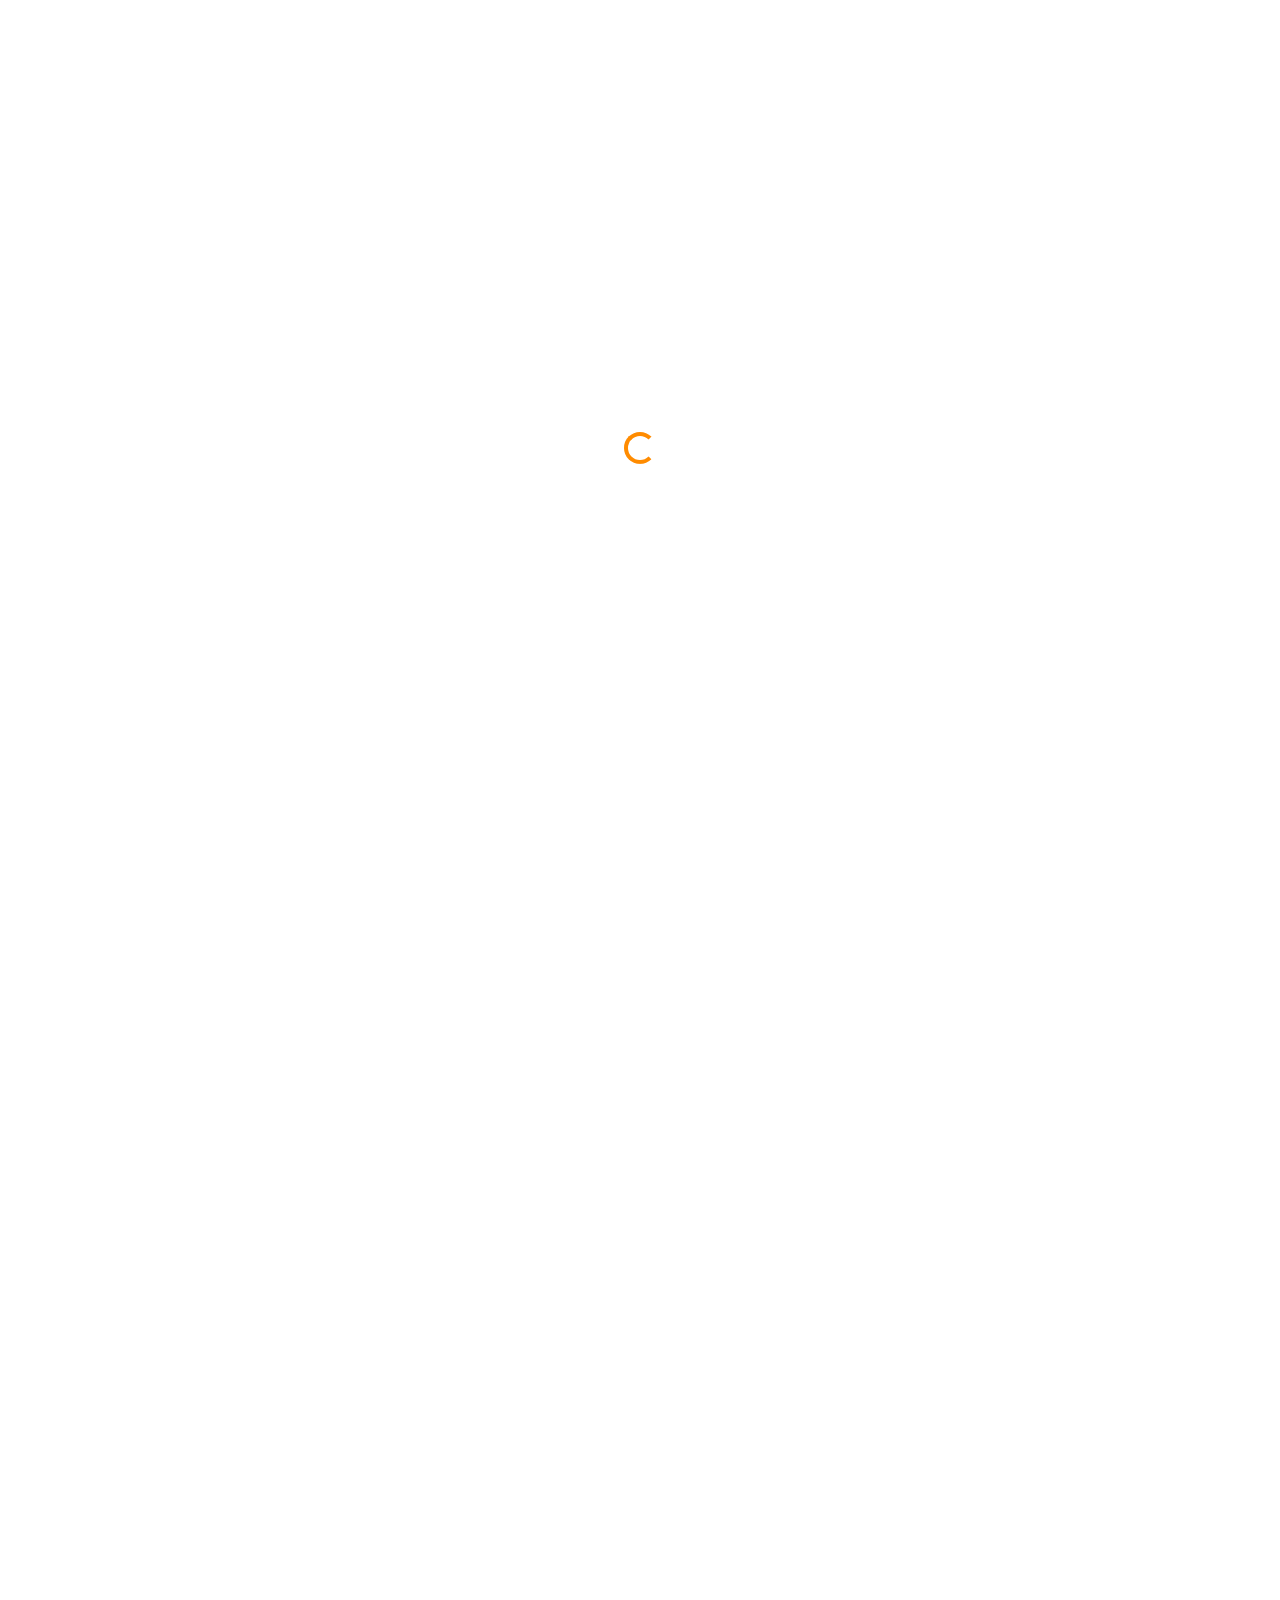
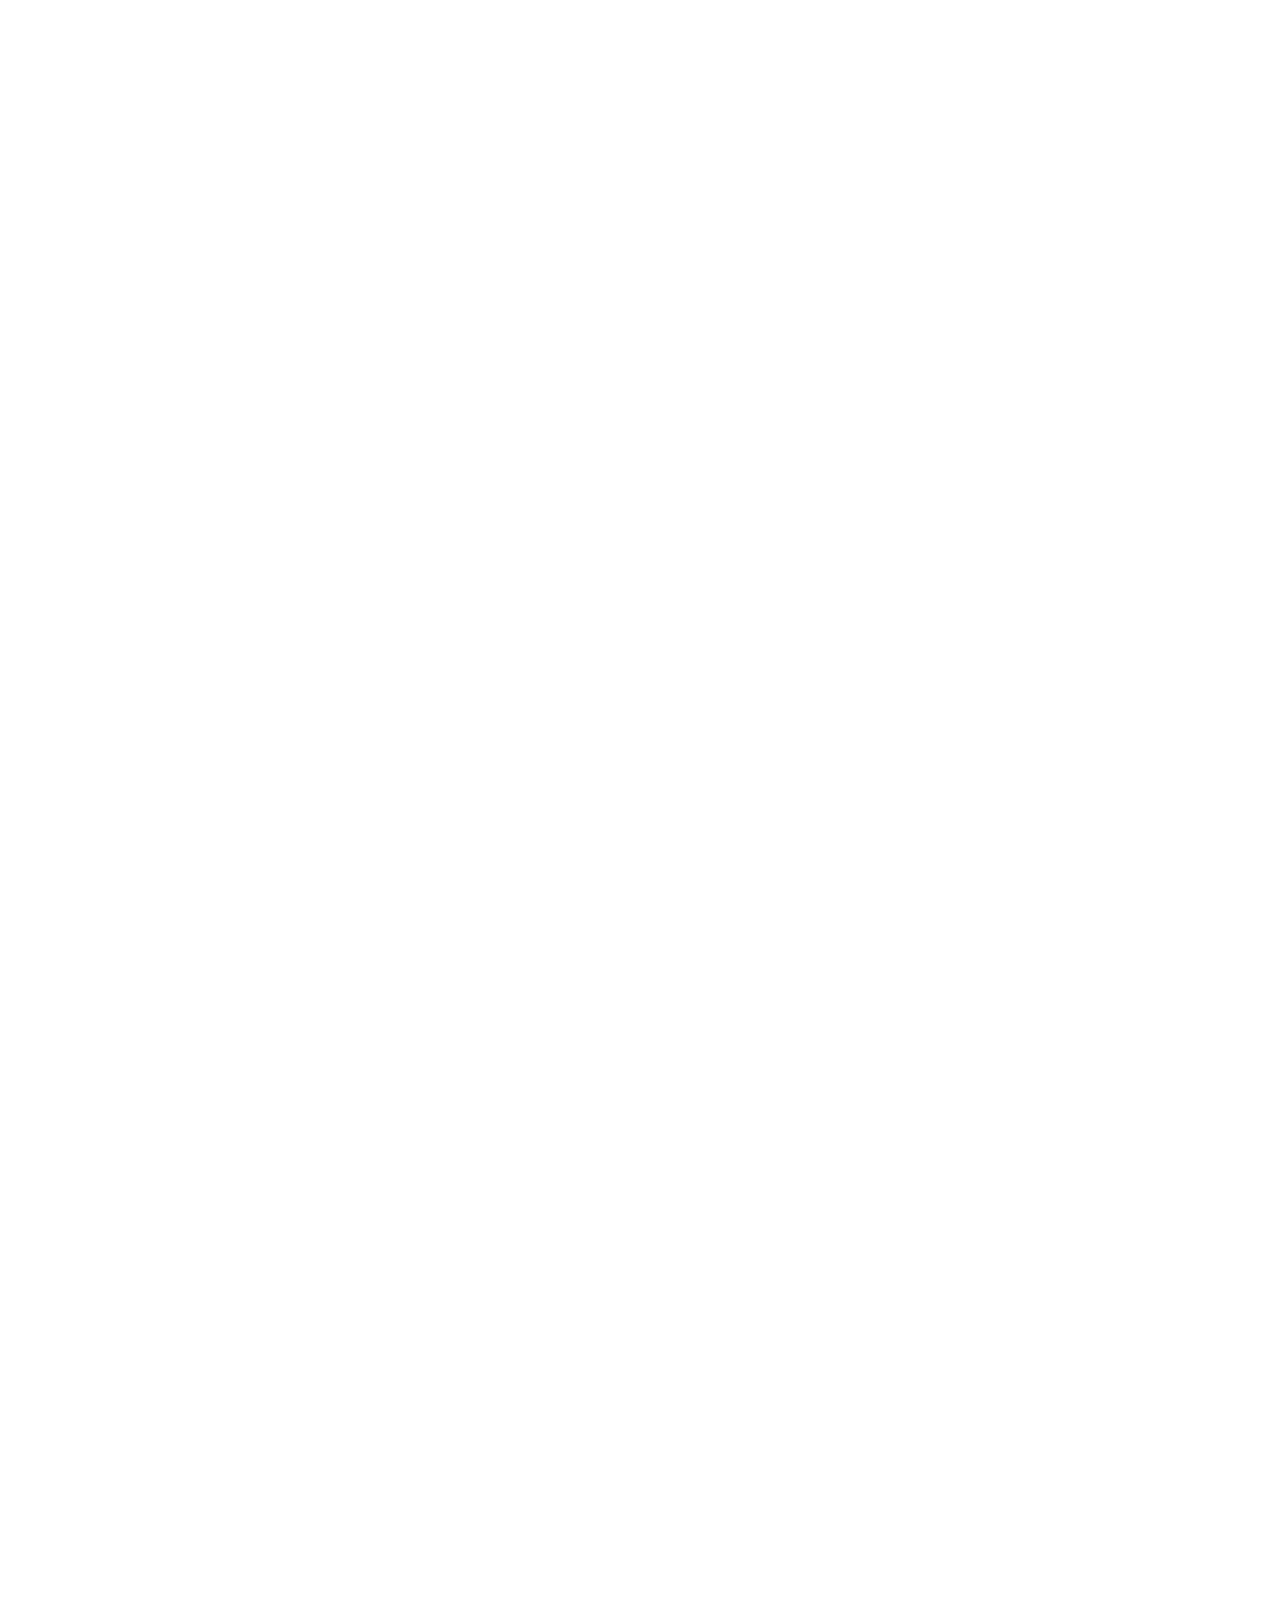
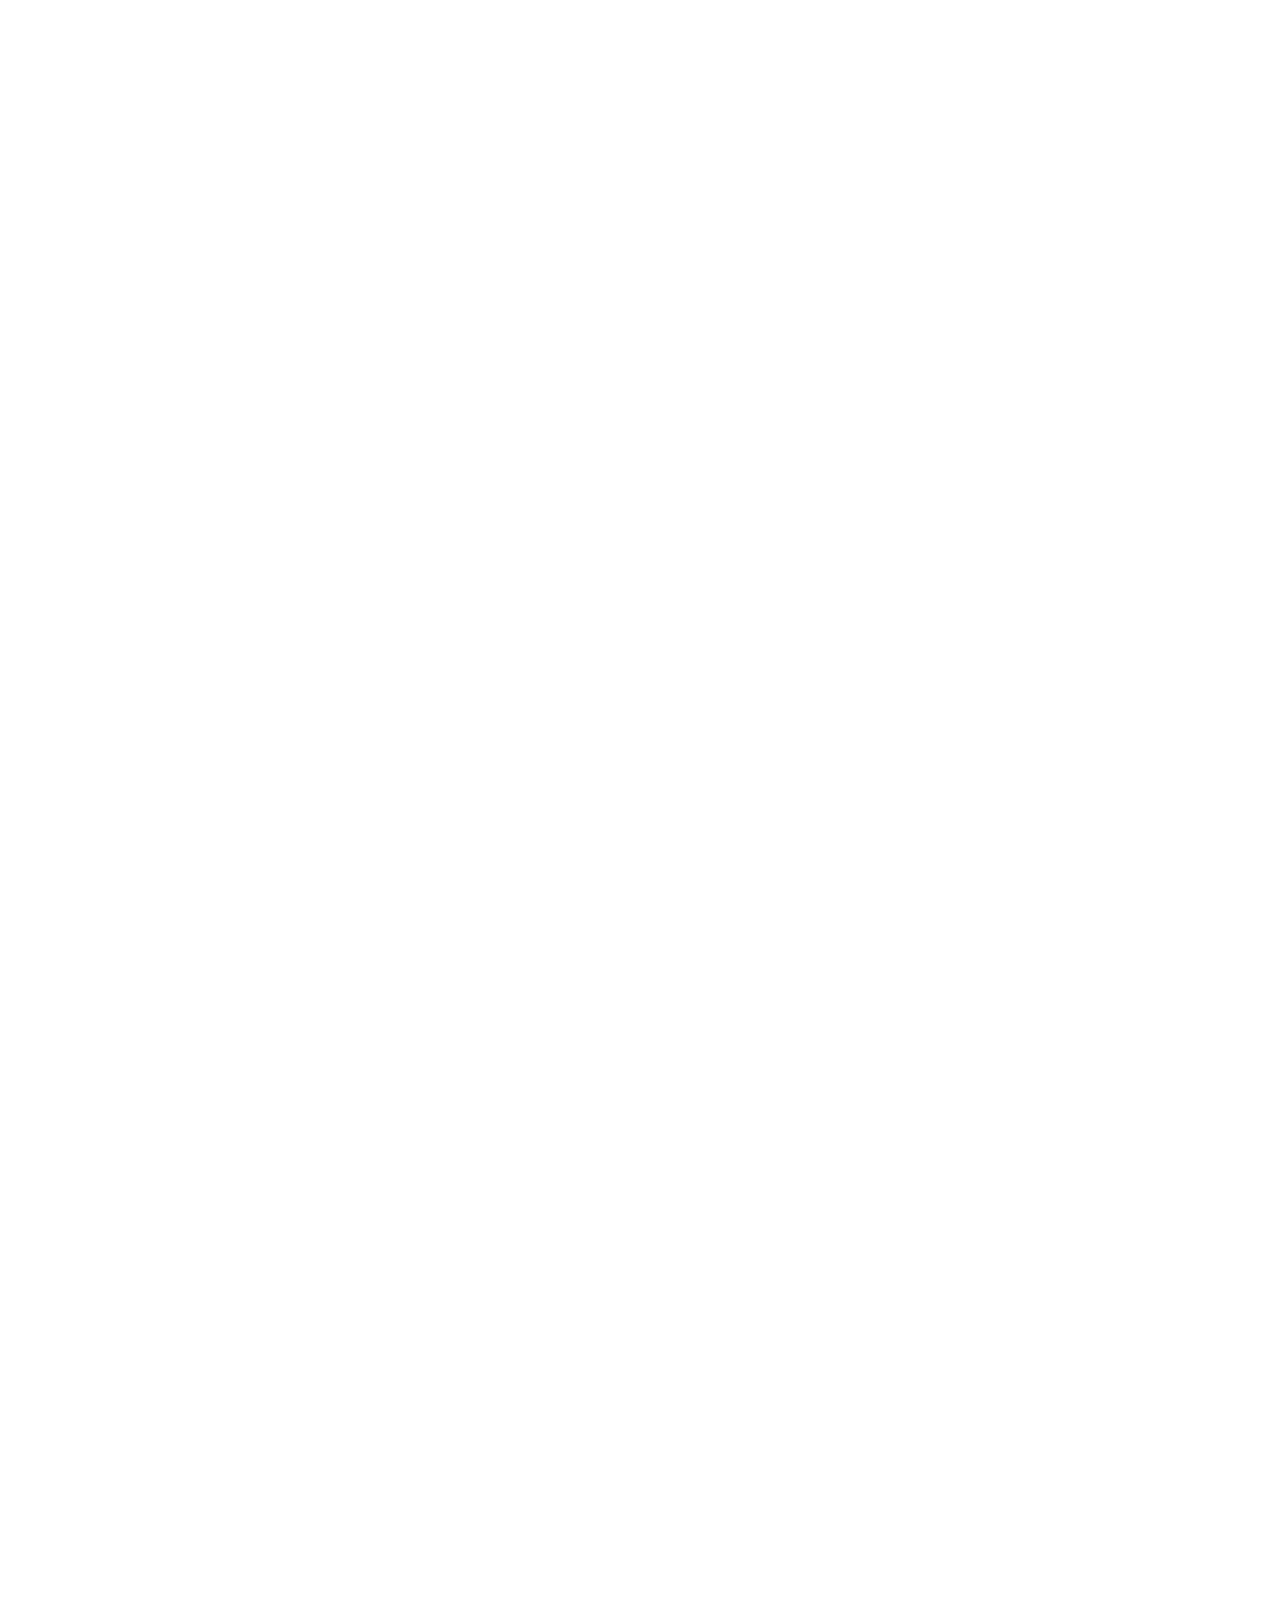
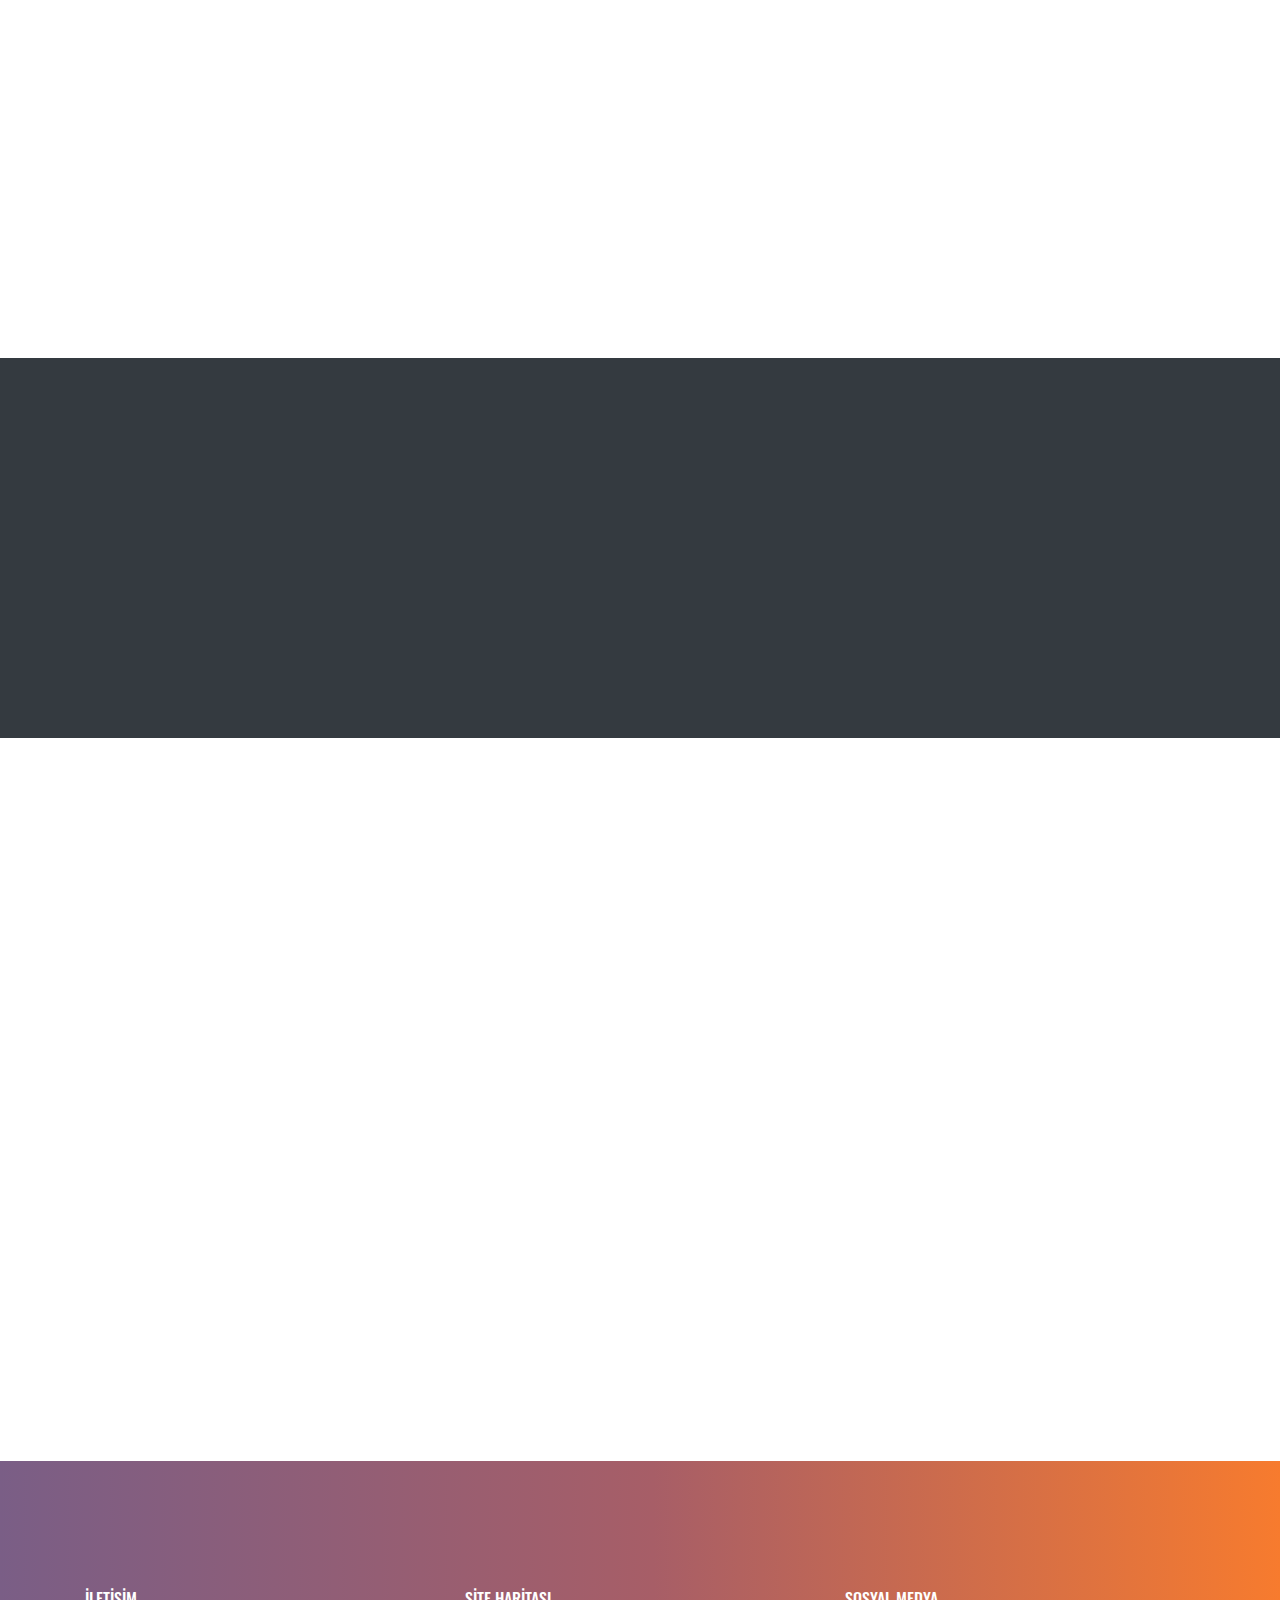
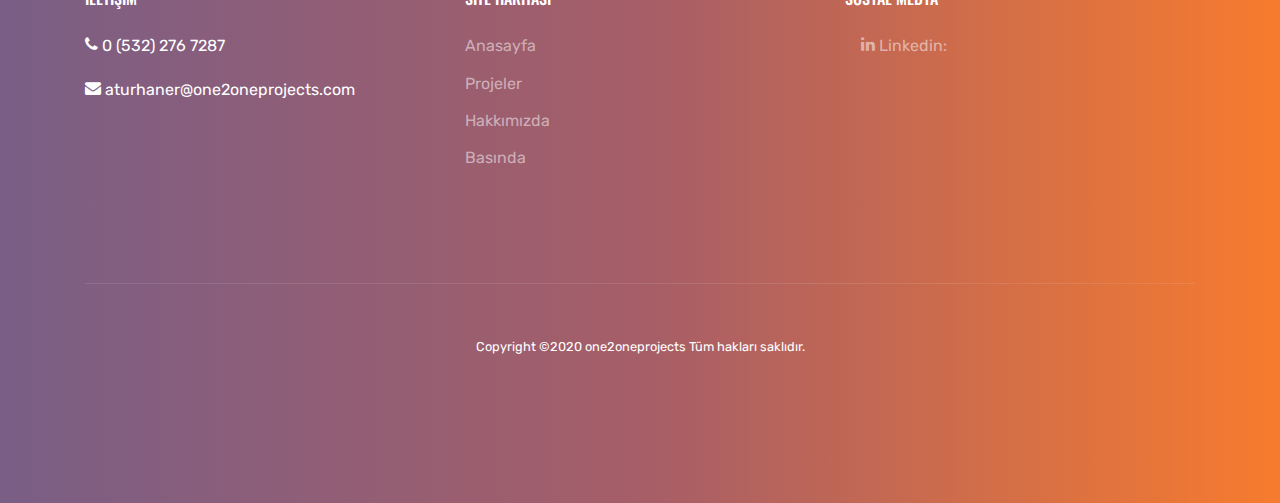
<file: dev/index.html>
<!doctype html>
<html lang="en">
  <head>
    <title>one2oneProjects</title>
    <meta charset="utf-8">
    <meta name="viewport" content="width=device-width, initial-scale=1, shrink-to-fit=no">

    <link href="https://fonts.googleapis.com/css?family=Rubik:300,400,700|Oswald:400,700" rel="stylesheet">

    <link rel="stylesheet" href="fonts/icomoon/style.css">

    <link rel="stylesheet" href="css/bootstrap.min.css">
    <link rel="stylesheet" href="css/jquery.fancybox.min.css">
    <link rel="stylesheet" href="css/owl.carousel.min.css">
    <link rel="stylesheet" href="css/owl.theme.default.min.css">
    <link rel="stylesheet" href="fonts/flaticon/font/flaticon.css">
    <link rel="stylesheet" href="css/aos.css">

    <!-- MAIN CSS -->
    <link rel="stylesheet" href="css/style.css">
        <link rel="icon" href="./images/app.ico" />
  </head>
  <body data-spy="scroll" data-target=".site-navbar-target" data-offset="300">

  <div id="overlayer"></div>
  <div class="loader">
    <div class="spinner-border text-primary" role="status">
      <span class="sr-only">Loading...</span>
    </div>
  </div>
  
  <div class="site-wrap"  id="home-section">

    <div class="site-mobile-menu site-navbar-target">
      <div class="site-mobile-menu-header">
        <div class="site-mobile-menu-close mt-3">
          <span class="icon-close2 js-menu-toggle"></span>
        </div>
      </div>
      <div class="site-mobile-menu-body"></div>
    </div>
   

    <div class="top-bar">
      <div class="container">
        <div class="row">
          <div class="col-12">
            <a href="mailto:aturhaner@one2oneprojects.com" class="text-white"><span class="mr-2 text-white icon-envelope-open-o"></span> <span class="d-none d-md-inline-block">aturhaner@one2oneprojects.com</span></a>
            <span class="mx-md-2 d-inline-block"></span>
            <a href="#" class="text-white"><span class="mr-2 text-white icon-phone"></span> <span class="d-none d-md-inline-block">0 (532) 276 7287</span></a>
            

            <div class="float-right">

            <a href="#" class="text-white"><span class="mr-2 text-white icon-linkedin"></span> <span class="d-none d-md-inline-block"></span></a>
            <span class="mx-md-2 d-inline-block"></span>

            </div>

          </div>
          
        </div>
        
      </div>
    </div>
      
    <header class="site-navbar js-sticky-header site-navbar-target" role="banner">

      <div class="container">
        <div class="row align-items-center position-relative">
          
            
            <div class="site-logo">
              <a href="index.html" class="text-black"><span class="text-primary">one2oneProjects</a>
            </div>
            
            <div class="col-12">
              <nav class="site-navigation text-right ml-auto " role="navigation">

                <ul class="site-menu main-menu js-clone-nav ml-auto d-none d-lg-block">
                <li><a href="#home-section" class="nav-link">Anasayfa</a></li>
                <li><a href="#services-section" class="nav-link">Projeler</a></li>
                <li> <a href="#team-section" class="nav-link">Hakkımızda</a> </li>
                <li><a href="#press-section" class="nav-link">Basında</a></li>
              </ul>
              </nav>
          
            </div>

          <div class="toggle-button d-inline-block d-lg-none"><a href="#" class="site-menu-toggle py-5 js-menu-toggle text-black"><span class="icon-menu h3"></span></a></div>

        </div>
      </div>
      
    </header>
    
    <div class="owl-carousel slide-one-item">
      

      

      <!-- <div class="site-section-cover overlay img-bg-section" style="background-image: url('images/rafting.jpg'); " >
        <div class="container">
          <div class="row align-items-center justify-content-center text-center">
            <div class="col-md-12 col-lg-7">
              <h1 data-aos="fade-up" data-aos-delay="">HOŞGELDİNİZ</h1>  
            </div>
          </div>
        </div>
      </div> -->
      <div class="site-section-cover overlay img-bg-section" style="background-image: url('images/ist.jpg'); " >
        <div class="container">
          <div class="row align-items-center justify-content-center text-center">
            <div class="col-md-12 col-lg-7">
              <h1 data-aos="fade-up" data-aos-delay="">ECZACILAR BURADA</h1>  
              <p class="mb-5" data-aos="fade-up" data-aos-delay="100" style="font-weight: 600;" >Eczacılar Burada platformu, tüm eczacılık mezunu ve eczacılık fakültelerindeki öğrenci veya akademisyenlerin bir araya getirmek üzere kurulmuştur.</p>
            </div>
          </div>
        </div>
      </div>
      <div class="site-section-cover overlay img-bg-section" style="background-image: url('images/speech.jpg'); " >
        <div class="container">
          <div class="row align-items-center justify-content-center text-center">
            <div class="col-md-12 col-lg-7">
              <h1 data-aos="fade-up" data-aos-delay="">EURASIA SPEAKERS</h1>  
              <p class="mb-5" data-aos="fade-up" data-aos-delay="100">Dünyanın en saygın konuşmacı bürolarıyla işbirliği yaparak ünlü konuşmacıları Türkiye, Türk Cumhuriyetleri, Ortadoğu ve
              Doğu Avrupa’da marka etkinliklerine dahil etmek ve aynı zamanda istenirse yerli konuşmacılar için aracı olma servisidir.
              uzun zamandır sürdürüyoruz.</p>
            </div>
          </div>
        </div>
      </div>
      <div class="site-section-cover overlay img-bg-section" style="background-image: url('images/theater.jpg'); " >
        <div class="container">
          <div class="row align-items-center justify-content-center text-center">
            <div class="col-md-12 col-lg-7">
              <h1 data-aos="fade-up" data-aos-delay="">SİNEMENTAL</h1>  
              <p class="mb-5" data-aos="fade-up" data-aos-delay="100">Sinemental, ruh sağlığı hakkındaki önyargıları ve yanlış fikirleri bertaraf etmek, değiştirmek, onlarla mücadele etmek
              amacıyla düzenlenmekte olan tematik bir film festivalidir.</p>
            </div>
          </div>
        </div>
      </div>
      <div class="site-section-cover overlay img-bg-section" style="background-image: url('images/medi.jpg'); " >
        <div class="container">
          <div class="row align-items-center justify-content-center text-center">
            <div class="col-md-12 col-lg-7">
              <h1 data-aos="fade-up" data-aos-delay="">MEDİLOG</h1>  
              <p class="mb-5" data-aos="fade-up" data-aos-delay="100">ilaç ve sağlık sektörüne yönelik uluslararası paydaşlarla gerçekleştirdiğimiz ortak projeler.</p>
            </div>
          </div>
        </div>
      </div>


      

    </div>
    
    <div class="site-section" id="services-section">
      <div class="block__73694 mb-2" >
        <div class="container">
          <div class="row d-flex no-gutters align-items-stretch">

            <div class="col-12 col-lg-6 block__73422" style="background-image: url('images/ist.jpg');" data-aos="fade-right" data-aos-delay="">
            </div>

            

            <div class="col-lg-5 ml-auto p-lg-5 mt-4 mt-lg-0" data-aos="fade-left" data-aos-delay="">
              <h2 class="mb-3 text-black">Eczacılar Burada</h2>
              <p>Eczacılar Burada platformu, tüm eczacılık mezunu ve eczacılık fakültelerindeki öğrenci veya akademisyenlerin profesyonel
              iş hayatlarının haricinde, sosyal yaşamlarında da birlikte olmaları, gezmeleri, değişik ve çeşitli sosyal faaliyetlerde
              bulunmaları için oluşturulmuştur. Bu platforma üye olmak için eczacılık fakültelerinden mezun olmak veya bu fakültelerde
              öğrenci veya öğretim görevlisi olma zorunluluğu vardır. Amacımız sadece eczacılık uzmanlık alanı ile profesyonel
              ilgilenen kişilerin sosyal etkinliklerde de bir arada olmasını sağlamaktır. Etkinliklerimize sadece 1. Derecede
              akrabaları (Eş, Çocuk, Kardeş veya Ebeveyn) katılabilir.</p>

              <p>Platformda yer alan katılımcılara özel geleneksel gezilerden sıra dışı gezi programlarına geniş bir yelpazede
              organizasyonlar oluşturarak topluluğun etkileşim ve paylaşımını artırmayı hedeflemektedir.</p>
              <p>Detaylı Bilgi için websitesini ziyaret ediniz.</p>
              <a href="https://www.eczacilarburada.com" class=" pr-3" >www.eczacilarburada.com</a>

              
            </div>

          </div>
        </div>      
      </div>

    <div class="block__73694">
      <div class="container">
        <div class="row d-flex no-gutters align-items-stretch">
    
          <div class="col-12 col-lg-6 block__73422 order-lg-2" style="background-image: url('images/speech.jpg');"
            data-aos="fade-left" data-aos-delay="">
          </div>
    
          <div class="col-lg-5 mr-auto p-lg-5 mt-4 mt-lg-0 order-lg-1" data-aos="fade-right" data-aos-delay="">
            <h2 class="mb-3 text-black">Eurasia Speakers</h2>
            <p>Dünyanın en saygın konuşmacı bürolarıyla işbirliği yaparak ünlü konuşmacıları Türkiye, Türk Cumhuriyetleri, Ortadoğu ve
            Doğu Avrupa’da marka etkinliklerine dahil etmek ve aynı zamanda istenirse yerli konuşmacılar için aracı olma hizmetimizi
            uzun zamandır sürdürüyoruz.
            </p>
          
            <p>Konuşmacı temininde, markanın ya da kurumun ihtiyacına uygun, etkinliğe ve markaya değer katacak konuşmacı önerileri,
            kabul edilen konuşmacının tüm geliş gidiş, konaklama, konumacının özel ihtiyaçları ve konuşma sonrası yolcu edilip tüm
            mali kısımları da tamamlayarak toplam bir hizmet veriyoruz. Bu süreçte hizmet verdiğimiz markanın halkla ilişkiler
            şirketi ile ortak çalışıyor ve onlara gerekebilecek malzeme temini için de çaba harcıyoruz.</p>
          
            <p>Detaylı Bilgi için websitesini ziyaret ediniz.</p>
            <a href="https://www.euraisaspeakers.com" class=" pr-3">www.euraisaspeakers.com</a>

          </div>
    
       
    
        </div>
      </div>
    </div>
    
      <div class="block__73694 mb-2" id="services-section">
        <div class="container">
          <div class="row d-flex no-gutters align-items-stretch">

            <div class="col-12 col-lg-6 block__73422" style="background-image: url('images/theater.jpg');" data-aos="fade-right" data-aos-delay="">
            </div>

            

            <div class="col-lg-5 ml-auto p-lg-5 mt-4 mt-lg-0" data-aos="fade-left" data-aos-delay="">
              <h2 class="mb-3 text-black">Sinemental</h2>
              <p>Sinemental, ruh sağlığı hakkındaki önyargıları ve yanlış fikirleri bertaraf etmek, değiştirmek, onlarla mücadele etmek
              amacıyla düzenlenmekte olan tematik bir film festivalidir. Her yıl 10 Ekim’de kutlanan Dünya Ruh sağlığı gününde
              yapılması planlanan festival, ruh sağlığı farkındalık oluşturma gayretlerini bundan sonraki yıllarda uzun bir süreye
              yaymayı hedeflemektedir. Yıl boyunca yapılacak seminerler, film gösterimleri, atölye çalışmaları festivalin
              internet sitesinden canlı olarak yayınlanacak ve içeriğin daha geniş kitlelerle buluşması sağlanacaktır.
              Sinemanın dışavurumcu özelliğinden faydalanarak sergilenecek filmler , insanların düşüncelerini, hislerini, inançlarını,
              problemlerini ve dünyaya bakışlarını uzmanların yaklaşımları ışığında hep birlikte dile getirmeye çalışacağız.
              Bizleri sanatsal (sinema, müzik, tiyatro, edebiyat vs) olarak heyecanlandıranı paylaşarak ruh sağlığı ile ilgili sohbet
              başlatmaya yardımcı olmak ve hastalık izini azaltacak bir yolda ilerlemek istiyoruz.</p>
              <p>*Websitesi Güncellenmektedir.</p>
              <!-- <a href="https://www.euraisaspeakers.com" class=" pr-3">www.euraisaspeakers.com</a> -->
            </div>

          </div>
        </div>      
      </div>


 
      <div class="block__73694">
        <div class="container">
          <div class="row d-flex no-gutters align-items-stretch">

            <div class="col-12 col-lg-6 block__73422 order-lg-2" style="background-image: url('images/kindle.jpg');" data-aos="fade-left" data-aos-delay="">
            </div>
              <div class="col-lg-5 mr-auto p-lg-5 mt-4 mt-lg-0 order-lg-1" data-aos="fade-right" data-aos-delay="">
                <h2 class="mb-3 text-black">The Medilog</h2>
                <p>ilaç ve sağlık sektörüne yönelik uluslararası paydaşlarla gerçekleştirdiğimiz ortak projelerimiz;</p>
              
                <p>“Research To Publication” online eğitim programı BMJ (British Medical Journal):
                  “Araştırma’dan
                  Yayın’a” BMJ'nin dünya çapında tıbbi araştırma konusunda uzmanlar oluşturmaya yönelik California San Francisco
                  Üniversitesi (UCSF) ile birlikte geliştirdiği modüler uzaktan eğitim programıdır. “Araştırma’dan Yayın”a eğitim
                  programı, BMJ'nin dünya çapında tıbbi araştırma yetenekleri oluşturma konusundaki kararlılığının bir parçasıdır.</p>
              
                <ul class="ul-check primary list-unstyled mt-5">
                  <li>BMJ - Research to Publication/online eğitim</li>
                  <li>BMJ - Discussia / round table discussion</li>
                  <li>BMJ - Masterclasses/seminars</li>
                  <li>Medicom Congress reports</li>
                </ul>
                  <p>*Websitesi Güncellenmektedir.</p>
                  <!-- <a href="https://www.euraisaspeakers.com" class=" pr-3">www.euraisaspeakers.com</a> -->

              
              </div>

          </div>
        </div>      
      </div>
    </div>

<div class="site-section" id="team-section">
  <div class="container">
    <div class="row mb-5 justify-content-center">
      <div class="col-md-9 text-center">
        <div class="block-heading-1" data-aos="fade-up" data-aos-delay="">
          <h2 style="margin-bottom: 20px;" >Hakkımızda</h2>
          <p style="font-size: 20px;" >One 2 One projects, uzun yıllar iletişimin farklı alanlarında çalışmış deneyimli bir ekip tarafından kuruldu.
            Çok değil
            bundan 25 yıl önce yayıncılıkla başlayan faaliyetlerimiz daha sonra etkinlik yönetimi ve ünlü konuşmacılar
            alanında
            gerçekleştirdiğimiz uluslararası işbirlikleri sayesinde çeşitlendi ve zenginleşti.
            Amacımız markalar ve kurumlar için fark yaratan etkinlikler gerçekleştirmek, bizim etkinliklerimizde
            markalara yer
            vermek ve dünyanın en iyi konuşmacılarını etkinliklere dahil edebilmek.</p>
            <p style="font-size: 20px;" > Amacımız öncelikle tüm çalışmalarımızı hizmet verdiğimiz markalarla “ortak” olarak gerçekleştirdiğimizi
              söylemeliyiz. one2one
              projects olarak, markanın kendi müşterisi gözünde daha değerli olması için, marka pazarlama ekibinin bir
              parçası gibi
              düşünür ve çalışırız. Bu süreçte özellikle markanın anayasası şeklindeki marka kimliğine uygun hareket etmek
              önceliğimizdir.
              one2one projects’de her etkinliğin başında yöneticilerimiz bulunur. Her organizasyonda one2one projects
              süpervizörleri
              görev alır ve o etkinliğe özel etkinlik ekibi oluşturulur. Bu ekip üyeleri de uzun yıllar one2one projects
              bünyesinde
              deneyim kazanmış profesyonellerdir. Her etkinlik için markaya ilişkin, o markanın kimliği, etkinliğin amacı
              gibi detaylı
              bir eğitimden geçirilirler ve markaya hizmet ettiklerini bilerek organizasyonda yerlerini alırlar.</p>
            </div>
      </div>
    </div>
    <div class="row">
    </div>
  </div>
</div>


    <div class="site-section bg-dark" id="about-section">
      <div class="container">
        <!-- <div class="row justify-content-center mb-4 block-img-video-1-wrap">
          <div class="col-md-12 mb-5">
            <figure class="block-img-video-1" data-aos="fade">
              <a href="https://vimeo.com/45830194" data-fancybox data-ratio="2">
                <span class="icon"><span class="icon-play"></span></span>
                <img src="images/hero_1.jpg" alt="Image" class="img-fluid">
              </a>
            </figure>
          </div>
        </div> -->
        <div class="row">
          <div class="col-12">
            <div class="row">
             
              <div class="col-6 col-md-6 mb-4 col-lg-0 col-lg-3" data-aos="fade-up" data-aos-delay="100">
                <div class="block-counter-1">
                  <span class="number"><span data-number="245">0</span>+</span>
                  <span class="caption">Konuşmacı</span>
                </div>
              </div>
              <div class="col-6 col-md-6 mb-4 col-lg-0 col-lg-3" data-aos="fade-up" data-aos-delay="">
                <div class="block-counter-1">
                  <span class="number"><span data-number="86000">0</span>+</span>
                   <span class="caption">Saat</span>
                  <span class="caption">Etkinlik</span>
                </div>
              </div>

              <div class="col-6 col-md-6 mb-4 col-lg-0 col-lg-3" data-aos="fade-up" data-aos-delay="300">
                <div class="block-counter-1">
                  <span class="number"><span data-number="1500">0</span>+</span>
                  <span class="caption">Eczacı</span>
                </div>
              </div>
                <div class="col-6 col-md-6 mb-4 col-lg-0 col-lg-3" data-aos="fade-up" data-aos-delay="200">
                  <div class="block-counter-1">
                    <span class="number"><span data-number="130">0</span>+</span>
                    <span class="caption">Medilog</span>
                    <span class="caption">Yayını</span>
                  </div>
                </div>
            </div>
          </div>
        </div>
      </div>
    </div>



    
    <div class="site-section" id="press-section">
      <div class="container">
        <div class="row">
          <div class="col-lg-4 mb-5 mb-lg-0">
            <div class="block-heading-1" data-aos="fade-right" data-aos-delay="">
              <h2>Basında</h2>
            </div>
          </div>
          <div class="col-lg-6">
            <ul class="list-unstyled">
              <li class="mb-5" data-aos="fade-right" data-aos-delay="100">
                <h2 class="h4"><a href="press-single.html" class="text-black">EKONOMİ ZİRVESİ</a></h2>
                
                <p>Nobel ödüllü Ekonomist Nouriel Roubini, Uludağ Ekonomi Zirvesi'ndeki 'Dünya ekonomisinin yönü ve Türkiye ekonomisinin
                geleceği' başlıklı konuşmasında, Türkiye'nin... <a href="https://www.ensonhaber.com/ekonomi/kriz-kahini-roubiniden-3-turkiye-kehaneti-2013-03-31">devamı..</a></p>
              </li>
              <li class="mb-5" data-aos="fade-right" data-aos-delay="200">
                <h2 class="h4"><a href="press-single.html" class="text-black">İMKB 25. Yıl Konferansı</a></h2>
                
                <p>Ulusal ve uluslararası 40'a yakın kurumu temsilen, dünyanın saygın borsa yöneticileri, finans dünyasının profesyonel
                temsilcileri ve ekonomistleri buluşturan konferansta...<a href="https://www.sondakika.com/haber/haber-imkb-25-yil-konferansi-dunya-ekonomisinin-2406065/">devamı..</a></p>
              </li>
              <li class="mb-5" data-aos="fade-right" data-aos-delay="">
                <!-- <span class="d-block text-muted mb-3">Apr 19, 2019</span> -->
                <h2 class="h4"><a href="press-single.html" class="text-black">İÇİMİZİ ARALAYAN FİLMLER FESTİVALİ</a></h2>
              
                <p>Sinema ve psikiyatri arasındaki ilişki farklı boyutlardan incelenerek, bu iki disiplin arasındaki karşılıklı
                  etkileşimin
                  boyutlarının gözler önüne serildiği Sinemental 22 Ekim’e kadar devam ediyor... <a
                    href="https://gezimanya.com/Etkinlikler/sinemental-icimizi-aralayan-filmler-festivali">devamı..</a></p>
              
              </li>
            </ul>
          </div>
        </div>
      </div>
    </div>





    <footer class="site-footer">
      <div class="container">
        <div class="row">
          <div class="col-md-6">
            <div class="row">
              <div class="col-md-8">
                <h2 class="footer-heading mb-4">İLETİŞİM</h2>
                <p><span class="icon-phone"></span>  <span>  0 (532) 276 7287</span>
                </p>
                <p><span class="icon-envelope"></span> aturhaner@one2oneprojects.com</p>
              </div>
              <div class="col-md-4 ml-auto">
                <h2 class="footer-heading mb-4">SİTE HARİTASI</h2>
                <ul class="list-unstyled">
                <li><a href="#home-section">Anasayfa</a></li>
                <li><a href="#services-section">Projeler</a></li>
                <li> <a href="#team-section">Hakkımızda</a> </li>
                <li><a href="#press-section">Basında</a></li>
                </ul>
              </div>
              
            </div>
          </div>
          <div class="col-md-4 ml-auto">

              <h2 class="footer-heading mb-4">Sosyal Medya</h2>
                <a href="#" class="pl-3 pr-3"><span class="icon-linkedin"></span>  Linkedin: </a>
            </form>
          </div>
        </div>
        <div class="row pt-5 mt-5 text-center">
          <div class="col-md-12">
            <div class="border-top pt-5">
            <p class="copyright"><small>
            Copyright &copy;2020 one2oneprojects Tüm hakları saklıdır.</a>
            </small></p>
            </div>
          </div>
          
        </div>
      </div>
    </footer>

  </div>

  <script src="js/jquery-3.3.1.min.js"></script>
  <script src="js/popper.min.js"></script>
  <script src="js/bootstrap.min.js"></script>
  <script src="js/owl.carousel.min.js"></script>
  <script src="js/jquery.sticky.js"></script>
  <script src="js/jquery.waypoints.min.js"></script>
  <script src="js/jquery.animateNumber.min.js"></script>
  <script src="js/jquery.fancybox.min.js"></script>
  <script src="js/jquery.easing.1.3.js"></script>
  <script src="js/aos.js"></script>
  
  <script src="js/main.js"></script>
    
  </body>
</html>
</file>
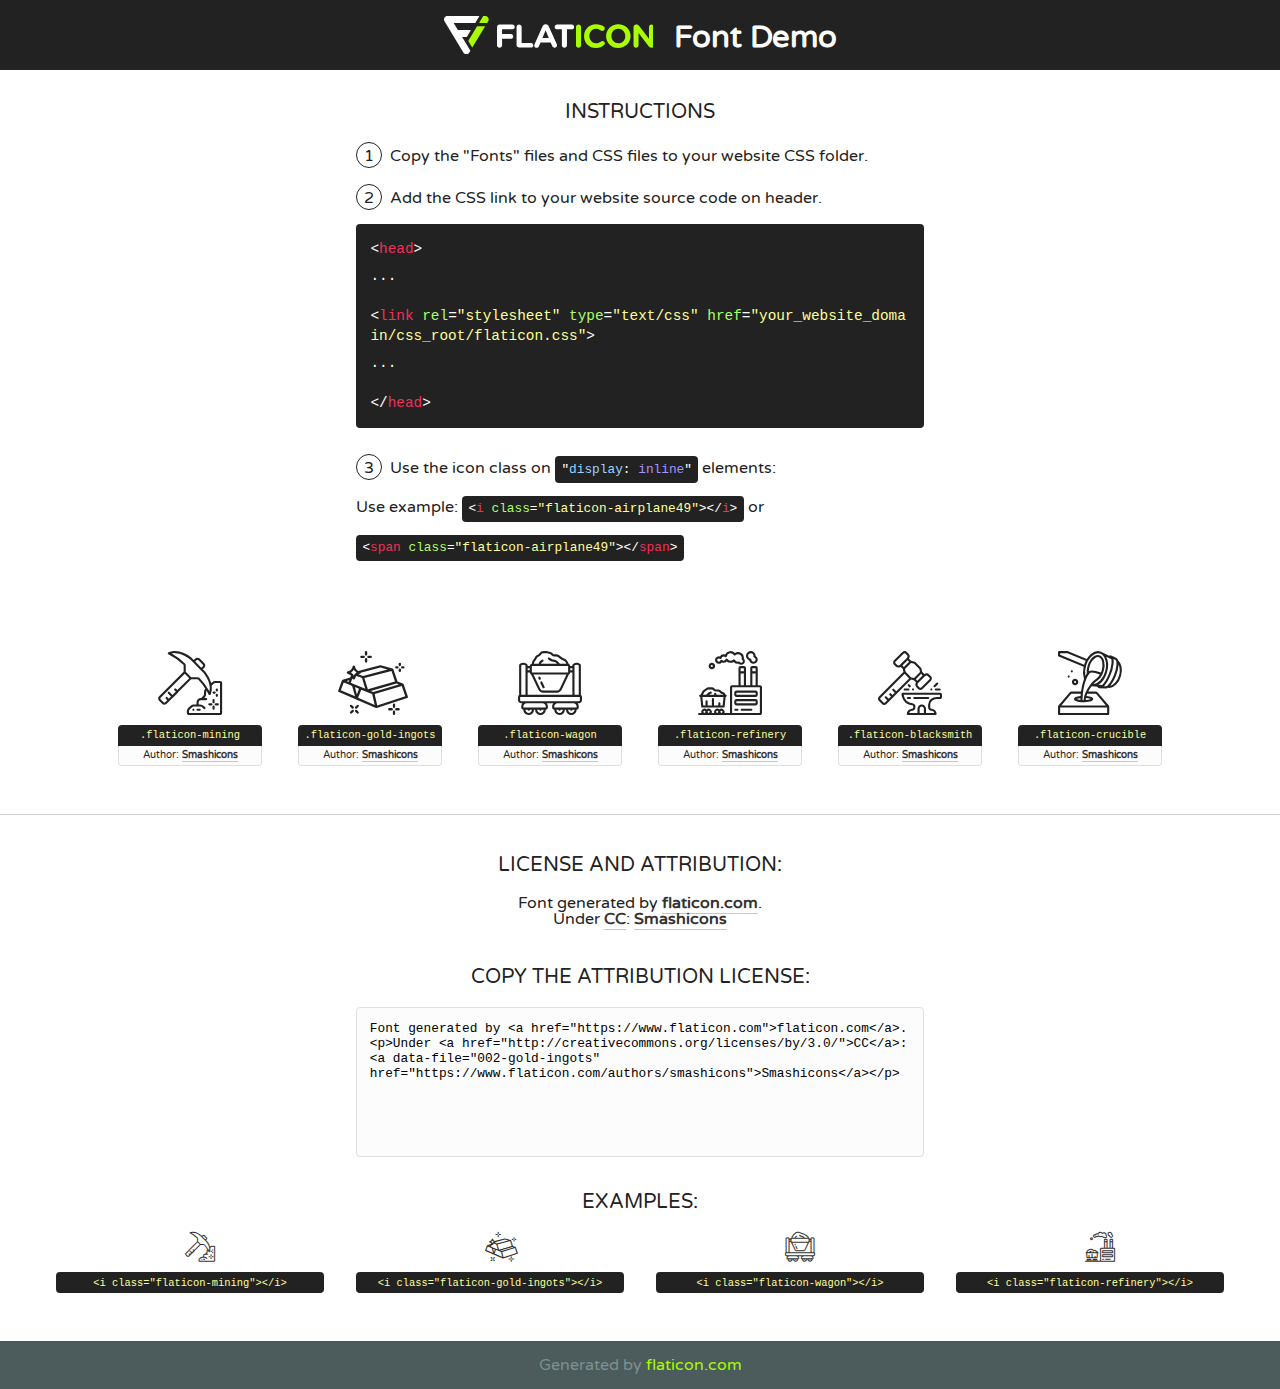
<file: dev/fonts/flaticon/font/flaticon.html>
<!DOCTYPE html>
<!--
  Flaticon icon font: Flaticon
  Creation date: 09/04/2019 16:17
-->
<html>
<!DOCTYPE html>
<html>

<head>
    <title>Flaticon WebFont</title>
    <link href="http://fonts.googleapis.com/css?family=Varela+Round" rel="stylesheet" type="text/css" />
    <link rel="stylesheet" type="text/css" href="flaticon.css">
    <meta charset="UTF-8">
    <style>
    html, body, div, span, applet, object, iframe,
    h1, h2, h3, h4, h5, h6, p, blockquote, pre,
    a, abbr, acronym, address, big, cite, code,
    del, dfn, em, img, ins, kbd, q, s, samp,
    small, strike, strong, sub, sup, tt, var,
    b, u, i, center,
    dl, dt, dd, ol, ul, li,
    fieldset, form, label, legend,
    table, caption, tbody, tfoot, thead, tr, th, td,
    article, aside, canvas, details, embed, 
    figure, figcaption, footer, header, hgroup, 
    menu, nav, output, ruby, section, summary,
    time, mark, audio, video {
        margin: 0;
        padding: 0;
        border: 0;
        font-size: 100%;
        font: inherit;
        vertical-align: baseline;
    }
    /* HTML5 display-role reset for older browsers */
    article, aside, details, figcaption, figure, 
    footer, header, hgroup, menu, nav, section {
        display: block;
    }
    body {
        line-height: 1;
    }
    ol, ul {
        list-style: none;
    }
    blockquote, q {
        quotes: none;
    }
    blockquote:before, blockquote:after,
    q:before, q:after {
        content: '';
        content: none;
    }
    table {
        border-collapse: collapse;
        border-spacing: 0;
    }
    body {
        font-family: 'Varela Round', Helvetica, Arial, sans-serif;
        font-size: 16px;
        color: #222;
    }
    a {
        color: #333;
        border-bottom: 1px solid #a9fd00;
        font-weight: bold;
        text-decoration: none;
    }
    * {
        -moz-box-sizing: border-box;
        -webkit-box-sizing: border-box;
        box-sizing: border-box;
        margin: 0;
        padding: 0;
    }
    [class^="flaticon-"]:before, [class*=" flaticon-"]:before, [class^="flaticon-"]:after, [class*=" flaticon-"]:after {
        font-family: Flaticon;
        font-size: 30px;
        font-style: normal;
        margin-left: 20px;
        color: #333;
    }
    .wrapper {
        max-width: 600px;
        margin: auto;
        padding: 0 1em;
    }
    .title {
        font-size: 1.25em;
        text-align: center;
        margin-bottom: 1em;
        text-transform: uppercase;
    }
    header {
        text-align: center;
        background-color: #222;
        color: #fff;
        padding: 1em;
    }
    header .logo {
        width: 210px;
        height: 38px;
        display: inline-block;
        vertical-align: middle;
        margin-right: 1em;
        border: none;
    }
    header strong {
        font-size: 1.95em;
        font-weight: bold;
        vertical-align: middle;
        margin-top: 5px;
        display: inline-block;
    }
    .demo {
        margin: 2em auto;
        line-height: 1.25em;
    }
    .demo ul li {
        margin-bottom: 1em;
    }
    .demo ul li .num {
        color: #222;
        border-radius: 20px;
        display: inline-block;
        width: 26px;
        padding: 3px;
        height: 26px;
        text-align: center;
        margin-right: 0.5em;
        border: 1px solid #222;
    }
    .demo ul li code {
        background-color: #222;
        border-radius: 4px;
        padding: 0.25em 0.5em;
        display: inline-block;
        color: #fff;
        font-family: Consolas,Monaco,Lucida Console,Liberation Mono,DejaVu Sans Mono,Bitstream Vera Sans Mono,Courier New, monospace;
        font-weight: lighter;
        margin-top: 1em;
        font-size: 0.8em;
        word-break: break-all;
    }
    .demo ul li code.big {
        padding: 1em;
        font-size: 0.9em;
    }
    .demo ul li code .red {
        color: #EF3159;
    }
    .demo ul li code .green {
        color: #ACFF65;
    }
    .demo ul li code .yellow {
        color: #FFFF99;
    }
    .demo ul li code .blue {
        color: #99D3FF;
    }
    .demo ul li code .purple {
        color: #A295FF;
    }
    .demo ul li code .dots {
        margin-top: 0.5em;
        display: block;
    }
    #glyphs {
        border-bottom: 1px solid #ccc;
        padding: 2em 0;
        text-align: center;
    }
    .glyph {
        display: inline-block;
        width: 9em;
        margin: 1em;
        text-align: center;
        vertical-align: top;
        background: #FFF;
    }
    .glyph .glyph-icon {
        padding: 10px;
        display: block;
        font-family:"Flaticon";
        font-size: 64px;
        line-height: 1;
    }
    .glyph .glyph-icon:before {
        font-size: 64px;
        color: #222;
        margin-left: 0;
    }
    .class-name {
        font-size: 0.65em;
        background-color: #222;
        color: #fff;
        border-radius: 4px 4px 0 0;
        padding: 0.5em;
        color: #FFFF99;
        font-family: Consolas,Monaco,Lucida Console,Liberation Mono,DejaVu Sans Mono,Bitstream Vera Sans Mono,Courier New, monospace;
    }
    .author-name {
        font-size: 0.6em;
        background-color: #fcfcfd;
        border: 1px solid #DEDEE4;
        border-top: 0;
        border-radius: 0 0 4px 4px;
        padding: 0.5em;
    }
    .class-name:last-child {
        font-size: 10px;
        color:#888;
    }
    .class-name:last-child a {
        font-size: 10px;
        color:#555;
    }
    .class-name:last-child a:hover {
        color:#a9fd00;
    }
    .glyph > input {
        display: block;
        width: 100px;
        margin: 5px auto;
        text-align: center;
        font-size: 12px;
        cursor: text;
    }
    .glyph > input.icon-input {
        font-family:"Flaticon";
        font-size: 16px;
        margin-bottom: 10px;
    }
    .attribution .title {
        margin-top: 2em;
    }
    .attribution textarea {
        background-color: #fcfcfd;
        padding: 1em;
        border: none;
        box-shadow: none;
        border: 1px solid #DEDEE4;
        border-radius: 4px;
        resize: none;
        width: 100%;
        height: 150px;
        font-size: 0.8em;
        font-family: Consolas,Monaco,Lucida Console,Liberation Mono,DejaVu Sans Mono,Bitstream Vera Sans Mono,Courier New, monospace;
        -webkit-appearance: none;
    }
    .iconsuse {
        margin: 2em auto;
        text-align: center;
        max-width: 1200px;
    }
    .iconsuse:after {
        content: '';
        display: table;
        clear: both;
    }
    .iconsuse .image {
        float: left;
        width: 25%;
        padding: 0 1em;
    }
    .iconsuse .image p {
        margin-bottom: 1em;
    }
    .iconsuse .image span {
        display: block;
        font-size: 0.65em;
        background-color: #222;
        color: #fff;
        border-radius: 4px;
        padding: 0.5em;
        color: #FFFF99;
        margin-top: 1em;
        font-family: Consolas,Monaco,Lucida Console,Liberation Mono,DejaVu Sans Mono,Bitstream Vera Sans Mono,Courier New, monospace;
    }
    #footer {
        text-align: center;
        background-color: #4C5B5C;
        color: #7c9192;
        padding: 1em;
    }
    #footer a {
        border: none;
        color: #a9fd00;
        font-weight: normal;
    }
    @media (max-width: 960px) {
        .iconsuse .image {
            width: 50%;
        }
    }
    @media (max-width: 560px) {
        .iconsuse .image {
            width: 100%;
        }
    }
    </style>
</head>

<body class="characters-off">

    <header>
        <a href="https://www.flaticon.com" target="_blank" class="logo">
            <svg version="1.1" xmlns="http://www.w3.org/2000/svg" xmlns:xlink="http://www.w3.org/1999/xlink" xmlns:a="http://ns.adobe.com/AdobeSVGViewerExtensions/3.0/" viewBox="0 0 560.875 102.036" enable-background="new 0 0 560.875 102.036" xml:space="preserve">
                <defs>
                </defs>
                <g>
                    <g class="letters">
                        <path fill="#ffffff" d="M141.596,29.675c0-3.777,2.985-6.767,6.764-6.767h34.438c3.426,0,6.15,2.728,6.15,6.15
                        c0,3.43-2.724,6.149-6.15,6.149h-27.674v13.091h23.719c3.429,0,6.151,2.724,6.151,6.15c0,3.43-2.723,6.149-6.151,6.149h-23.719
                        v17.574c0,3.773-2.986,6.761-6.764,6.761c-3.779,0-6.764-2.989-6.764-6.761V29.675z"></path>
                        <path fill="#ffffff" d="M193.844,29.149c0-3.781,2.985-6.767,6.764-6.767c3.776,0,6.763,2.985,6.763,6.767v42.957h25.039
                        c3.426,0,6.149,2.726,6.149,6.153c0,3.425-2.723,6.15-6.149,6.15h-31.802c-3.779,0-6.764-2.986-6.764-6.768V29.149z"></path>
                        <path fill="#ffffff" d="M241.891,75.71l21.438-48.407c1.492-3.341,4.215-5.357,7.906-5.357h0.792
                        c3.686,0,6.323,2.017,7.815,5.357l21.439,48.407c0.436,0.967,0.701,1.845,0.701,2.723c0,3.602-2.809,6.501-6.414,6.501
                        c-3.161,0-5.269-1.845-6.499-4.655l-4.132-9.661h-27.059l-4.301,10.102c-1.144,2.631-3.426,4.214-6.237,4.214
                        c-3.517,0-6.24-2.81-6.24-6.325C241.1,77.64,241.451,76.677,241.891,75.71z M279.932,58.666l-8.521-20.297l-8.526,20.297H279.932
                        z"></path>
                        <path fill="#ffffff" d="M314.864,35.387H301.86c-3.429,0-6.239-2.813-6.239-6.238c0-3.429,2.811-6.24,6.239-6.24h39.533
                        c3.426,0,6.237,2.811,6.237,6.24c0,3.425-2.811,6.238-6.237,6.238h-13.001v42.785c0,3.773-2.99,6.761-6.764,6.761
                        c-3.779,0-6.764-2.989-6.764-6.761V35.387z"></path>
                        <path fill="#A9FD00" d="M352.615,29.149c0-3.781,2.985-6.767,6.767-6.767c3.774,0,6.761,2.985,6.761,6.767v49.024
                        c0,3.773-2.987,6.761-6.761,6.761c-3.781,0-6.767-2.989-6.767-6.761V29.149z"></path>
                        <path fill="#A9FD00" d="M374.132,53.836v-0.179c0-17.481,13.178-31.801,32.065-31.801c9.22,0,15.459,2.458,20.557,6.238
                        c1.402,1.054,2.637,2.985,2.637,5.357c0,3.692-2.985,6.59-6.681,6.59c-1.845,0-3.071-0.702-4.044-1.319
                        c-3.776-2.813-7.729-4.393-12.562-4.393c-10.364,0-17.831,8.611-17.831,19.154v0.173c0,10.542,7.291,19.329,17.831,19.329
                        c5.715,0,9.492-1.756,13.359-4.834c1.049-0.874,2.458-1.491,4.039-1.491c3.429,0,6.325,2.813,6.325,6.236
                        c0,2.106-1.056,3.78-2.282,4.834c-5.539,4.834-12.036,7.733-21.878,7.733C387.572,85.464,374.132,71.493,374.132,53.836z"></path>
                        <path fill="#A9FD00" d="M433.009,53.836v-0.179c0-17.481,13.79-31.801,32.766-31.801c18.981,0,32.592,14.143,32.592,31.628v0.173
                        c0,17.483-13.785,31.807-32.769,31.807C446.625,85.464,433.009,71.32,433.009,53.836z M484.224,53.836v-0.179
                        c0-10.539-7.725-19.326-18.626-19.326c-10.893,0-18.449,8.611-18.449,19.154v0.173c0,10.542,7.73,19.329,18.626,19.329
                        C476.676,72.986,484.224,64.378,484.224,53.836z"></path>
                        <path fill="#A9FD00" d="M506.233,29.321c0-3.774,2.99-6.763,6.767-6.763h1.401c3.252,0,5.183,1.583,7.029,3.953l26.093,34.265
                        V29.059c0-3.692,2.99-6.677,6.681-6.677c3.683,0,6.671,2.985,6.671,6.677v48.934c0,3.78-2.987,6.765-6.764,6.765h-0.436
                        c-3.257,0-5.188-1.581-7.034-3.953l-27.056-35.492v32.944c0,3.687-2.985,6.676-6.678,6.676c-3.683,0-6.673-2.989-6.673-6.676
                        V29.321z"></path>
                    </g>
                    <g class="insignia">
                        <path fill="#ffffff" d="M48.372,56.137h12.517l11.156-18.537H37.186L25.688,18.539h57.825L94.668,0H9.271
                        C5.925,0,2.842,1.801,1.198,4.716c-1.644,2.907-1.593,6.482,0.134,9.343l50.38,83.501c1.678,2.781,4.689,4.476,7.938,4.476
                        c3.246,0,6.257-1.695,7.935-4.476l2.898-4.804L48.372,56.137z"></path>
                        <g class="i">
                            <path fill="#A9FD00" d="M93.575,18.539h0.031v0.004l21.652,0.004l2.705-4.488c1.727-2.861,1.778-6.436,0.133-9.343
                            C116.454,1.801,113.371,0,110.026,0h-5.294L93.575,18.539z"></path>
                            <polygon fill="#A9FD00" points="88.291,27.356 64.725,66.486 75.519,84.404 109.942,27.356"></polygon>
                        </g>
                    </g>
                </g>
            </svg>
        </a>
        <strong>Font Demo</strong>
    </header>


    <section class="demo wrapper">

        <p class="title">Instructions</p>

        <ul>
            <li>
                <span class="num">1</span>Copy the "Fonts" files and CSS files to your website CSS folder.
            </li>
            <li>
                <span class="num">2</span>Add the CSS link to your website source code on header.
                <code class="big">
                    &lt;<span class="red">head</span>&gt;
                    <br/><span class="dots">...</span>
                    <br/>&lt;<span class="red">link</span> <span class="green">rel</span>=<span class="yellow">"stylesheet"</span> <span class="green">type</span>=<span class="yellow">"text/css"</span> <span class="green">href</span>=<span class="yellow">"your_website_domain/css_root/flaticon.css"</span>&gt;
                    <br/><span class="dots">...</span>
                    <br/>&lt;/<span class="red">head</span>&gt;
                </code>
            </li>

            <li>
                <p>
                    <span class="num">3</span>Use the icon class on <code>"<span class="blue">display</span>:<span class="purple"> inline</span>"</code> elements:
                    <br />
                    Use example: <code>&lt;<span class="red">i</span> <span class="green">class</span>=<span class="yellow">&quot;flaticon-airplane49&quot;</span>&gt;&lt;/<span class="red">i</span>&gt;</code> or <code>&lt;<span class="red">span</span> <span class="green">class</span>=<span class="yellow">&quot;flaticon-airplane49&quot;</span>&gt;&lt;/<span class="red">span</span>&gt;</code>
            </li>
        </ul>

    </section>




   <section id="glyphs">          
    
      
        <div class="glyph"><div class="glyph-icon flaticon-mining"></div>
            <div class="class-name">.flaticon-mining</div>
            <div class="author-name">Author: <a data-file="001-mining" href="https://www.flaticon.com/authors/smashicons">Smashicons</a> </div> 
        </div>        
        
        <div class="glyph"><div class="glyph-icon flaticon-gold-ingots"></div>
            <div class="class-name">.flaticon-gold-ingots</div>
            <div class="author-name">Author: <a data-file="002-gold-ingots" href="https://www.flaticon.com/authors/smashicons">Smashicons</a> </div> 
        </div>        
        
        <div class="glyph"><div class="glyph-icon flaticon-wagon"></div>
            <div class="class-name">.flaticon-wagon</div>
            <div class="author-name">Author: <a data-file="003-wagon" href="https://www.flaticon.com/authors/smashicons">Smashicons</a> </div> 
        </div>        
        
        <div class="glyph"><div class="glyph-icon flaticon-refinery"></div>
            <div class="class-name">.flaticon-refinery</div>
            <div class="author-name">Author: <a data-file="004-refinery" href="https://www.flaticon.com/authors/smashicons">Smashicons</a> </div> 
        </div>        
        
        <div class="glyph"><div class="glyph-icon flaticon-blacksmith"></div>
            <div class="class-name">.flaticon-blacksmith</div>
            <div class="author-name">Author: <a data-file="005-blacksmith" href="https://www.flaticon.com/authors/smashicons">Smashicons</a> </div> 
        </div>        
        
        <div class="glyph"><div class="glyph-icon flaticon-crucible"></div>
            <div class="class-name">.flaticon-crucible</div>
            <div class="author-name">Author: <a data-file="006-crucible" href="https://www.flaticon.com/authors/smashicons">Smashicons</a> </div> 
        </div>        
        

    </section>



    <section class="attribution wrapper"   style="text-align:center;">

      <div class="title">License and attribution:</div><div class="attrDiv">Font generated by <a href="https://www.flaticon.com">flaticon.com</a>. <div><p>Under <a href="http://creativecommons.org/licenses/by/3.0/">CC</a>: <a data-file="002-gold-ingots" href="https://www.flaticon.com/authors/smashicons">Smashicons</a></p>  </div>
      </div>
      <div class="title">Copy the Attribution License:</div>

    <textarea onclick="this.focus();this.select();">Font generated by &lt;a href=&quot;https://www.flaticon.com&quot;&gt;flaticon.com&lt;/a&gt;. <p>Under <a href="http://creativecommons.org/licenses/by/3.0/">CC</a>: <a data-file="002-gold-ingots" href="https://www.flaticon.com/authors/smashicons">Smashicons</a></p>  
     </textarea>

    </section>

    <section class="iconsuse">

          <div class="title">Examples:</div>            
             
            <div class="image">
                <p>
                    <i class="glyph-icon flaticon-mining"></i> 
                    <span>&lt;i class=&quot;flaticon-mining&quot;&gt;&lt;/i&gt;</span>
                </p>
            </div>
            
            <div class="image">
                <p>
                    <i class="glyph-icon flaticon-gold-ingots"></i> 
                    <span>&lt;i class=&quot;flaticon-gold-ingots&quot;&gt;&lt;/i&gt;</span>
                </p>
            </div>
            
            <div class="image">
                <p>
                    <i class="glyph-icon flaticon-wagon"></i> 
                    <span>&lt;i class=&quot;flaticon-wagon&quot;&gt;&lt;/i&gt;</span>
                </p>
            </div>
            
            <div class="image">
                <p>
                    <i class="glyph-icon flaticon-refinery"></i> 
                    <span>&lt;i class=&quot;flaticon-refinery&quot;&gt;&lt;/i&gt;</span>
                </p>
            </div>
                       
        </div>
                            
    </section>

<div id="footer">
    <div>Generated by <a href="https://www.flaticon.com">flaticon.com</a>
    </div>
</div>



</body>
</html>
</file>
<file: dev/fonts/icomoon/style.css>
@font-face {
  font-family: 'icomoon';
  src:  url('fonts/icomoon.eot?10si43');
  src:  url('fonts/icomoon.eot?10si43#iefix') format('embedded-opentype'),
    url('fonts/icomoon.ttf?10si43') format('truetype'),
    url('fonts/icomoon.woff?10si43') format('woff'),
    url('fonts/icomoon.svg?10si43#icomoon') format('svg');
  font-weight: normal;
  font-style: normal;
}

[class^="icon-"], [class*=" icon-"] {
  /* use !important to prevent issues with browser extensions that change fonts */
  font-family: 'icomoon' !important;
  speak: none;
  font-style: normal;
  font-weight: normal;
  font-variant: normal;
  text-transform: none;
  line-height: 1;

  /* Better Font Rendering =========== */
  -webkit-font-smoothing: antialiased;
  -moz-osx-font-smoothing: grayscale;
}

.icon-asterisk:before {
  content: "\f069";
}
.icon-plus:before {
  content: "\f067";
}
.icon-question:before {
  content: "\f128";
}
.icon-minus:before {
  content: "\f068";
}
.icon-glass:before {
  content: "\f000";
}
.icon-music:before {
  content: "\f001";
}
.icon-search:before {
  content: "\f002";
}
.icon-envelope-o:before {
  content: "\f003";
}
.icon-heart:before {
  content: "\f004";
}
.icon-star:before {
  content: "\f005";
}
.icon-star-o:before {
  content: "\f006";
}
.icon-user:before {
  content: "\f007";
}
.icon-film:before {
  content: "\f008";
}
.icon-th-large:before {
  content: "\f009";
}
.icon-th:before {
  content: "\f00a";
}
.icon-th-list:before {
  content: "\f00b";
}
.icon-check:before {
  content: "\f00c";
}
.icon-close:before {
  content: "\f00d";
}
.icon-remove:before {
  content: "\f00d";
}
.icon-times:before {
  content: "\f00d";
}
.icon-search-plus:before {
  content: "\f00e";
}
.icon-search-minus:before {
  content: "\f010";
}
.icon-power-off:before {
  content: "\f011";
}
.icon-signal:before {
  content: "\f012";
}
.icon-cog:before {
  content: "\f013";
}
.icon-gear:before {
  content: "\f013";
}
.icon-trash-o:before {
  content: "\f014";
}
.icon-home:before {
  content: "\f015";
}
.icon-file-o:before {
  content: "\f016";
}
.icon-clock-o:before {
  content: "\f017";
}
.icon-road:before {
  content: "\f018";
}
.icon-download:before {
  content: "\f019";
}
.icon-arrow-circle-o-down:before {
  content: "\f01a";
}
.icon-arrow-circle-o-up:before {
  content: "\f01b";
}
.icon-inbox:before {
  content: "\f01c";
}
.icon-play-circle-o:before {
  content: "\f01d";
}
.icon-repeat:before {
  content: "\f01e";
}
.icon-rotate-right:before {
  content: "\f01e";
}
.icon-refresh:before {
  content: "\f021";
}
.icon-list-alt:before {
  content: "\f022";
}
.icon-lock:before {
  content: "\f023";
}
.icon-flag:before {
  content: "\f024";
}
.icon-headphones:before {
  content: "\f025";
}
.icon-volume-off:before {
  content: "\f026";
}
.icon-volume-down:before {
  content: "\f027";
}
.icon-volume-up:before {
  content: "\f028";
}
.icon-qrcode:before {
  content: "\f029";
}
.icon-barcode:before {
  content: "\f02a";
}
.icon-tag:before {
  content: "\f02b";
}
.icon-tags:before {
  content: "\f02c";
}
.icon-book:before {
  content: "\f02d";
}
.icon-bookmark:before {
  content: "\f02e";
}
.icon-print:before {
  content: "\f02f";
}
.icon-camera:before {
  content: "\f030";
}
.icon-font:before {
  content: "\f031";
}
.icon-bold:before {
  content: "\f032";
}
.icon-italic:before {
  content: "\f033";
}
.icon-text-height:before {
  content: "\f034";
}
.icon-text-width:before {
  content: "\f035";
}
.icon-align-left:before {
  content: "\f036";
}
.icon-align-center:before {
  content: "\f037";
}
.icon-align-right:before {
  content: "\f038";
}
.icon-align-justify:before {
  content: "\f039";
}
.icon-list:before {
  content: "\f03a";
}
.icon-dedent:before {
  content: "\f03b";
}
.icon-outdent:before {
  content: "\f03b";
}
.icon-indent:before {
  content: "\f03c";
}
.icon-video-camera:before {
  content: "\f03d";
}
.icon-image:before {
  content: "\f03e";
}
.icon-photo:before {
  content: "\f03e";
}
.icon-picture-o:before {
  content: "\f03e";
}
.icon-pencil:before {
  content: "\f040";
}
.icon-map-marker:before {
  content: "\f041";
}
.icon-adjust:before {
  content: "\f042";
}
.icon-tint:before {
  content: "\f043";
}
.icon-edit:before {
  content: "\f044";
}
.icon-pencil-square-o:before {
  content: "\f044";
}
.icon-share-square-o:before {
  content: "\f045";
}
.icon-check-square-o:before {
  content: "\f046";
}
.icon-arrows:before {
  content: "\f047";
}
.icon-step-backward:before {
  content: "\f048";
}
.icon-fast-backward:before {
  content: "\f049";
}
.icon-backward:before {
  content: "\f04a";
}
.icon-play:before {
  content: "\f04b";
}
.icon-pause:before {
  content: "\f04c";
}
.icon-stop:before {
  content: "\f04d";
}
.icon-forward:before {
  content: "\f04e";
}
.icon-fast-forward:before {
  content: "\f050";
}
.icon-step-forward:before {
  content: "\f051";
}
.icon-eject:before {
  content: "\f052";
}
.icon-chevron-left:before {
  content: "\f053";
}
.icon-chevron-right:before {
  content: "\f054";
}
.icon-plus-circle:before {
  content: "\f055";
}
.icon-minus-circle:before {
  content: "\f056";
}
.icon-times-circle:before {
  content: "\f057";
}
.icon-check-circle:before {
  content: "\f058";
}
.icon-question-circle:before {
  content: "\f059";
}
.icon-info-circle:before {
  content: "\f05a";
}
.icon-crosshairs:before {
  content: "\f05b";
}
.icon-times-circle-o:before {
  content: "\f05c";
}
.icon-check-circle-o:before {
  content: "\f05d";
}
.icon-ban:before {
  content: "\f05e";
}
.icon-arrow-left:before {
  content: "\f060";
}
.icon-arrow-right:before {
  content: "\f061";
}
.icon-arrow-up:before {
  content: "\f062";
}
.icon-arrow-down:before {
  content: "\f063";
}
.icon-mail-forward:before {
  content: "\f064";
}
.icon-share:before {
  content: "\f064";
}
.icon-expand:before {
  content: "\f065";
}
.icon-compress:before {
  content: "\f066";
}
.icon-exclamation-circle:before {
  content: "\f06a";
}
.icon-gift:before {
  content: "\f06b";
}
.icon-leaf:before {
  content: "\f06c";
}
.icon-fire:before {
  content: "\f06d";
}
.icon-eye:before {
  content: "\f06e";
}
.icon-eye-slash:before {
  content: "\f070";
}
.icon-exclamation-triangle:before {
  content: "\f071";
}
.icon-warning:before {
  content: "\f071";
}
.icon-plane:before {
  content: "\f072";
}
.icon-calendar:before {
  content: "\f073";
}
.icon-random:before {
  content: "\f074";
}
.icon-comment:before {
  content: "\f075";
}
.icon-magnet:before {
  content: "\f076";
}
.icon-chevron-up:before {
  content: "\f077";
}
.icon-chevron-down:before {
  content: "\f078";
}
.icon-retweet:before {
  content: "\f079";
}
.icon-shopping-cart:before {
  content: "\f07a";
}
.icon-folder:before {
  content: "\f07b";
}
.icon-folder-open:before {
  content: "\f07c";
}
.icon-arrows-v:before {
  content: "\f07d";
}
.icon-arrows-h:before {
  content: "\f07e";
}
.icon-bar-chart:before {
  content: "\f080";
}
.icon-bar-chart-o:before {
  content: "\f080";
}
.icon-twitter-square:before {
  content: "\f081";
}
.icon-facebook-square:before {
  content: "\f082";
}
.icon-camera-retro:before {
  content: "\f083";
}
.icon-key:before {
  content: "\f084";
}
.icon-cogs:before {
  content: "\f085";
}
.icon-gears:before {
  content: "\f085";
}
.icon-comments:before {
  content: "\f086";
}
.icon-thumbs-o-up:before {
  content: "\f087";
}
.icon-thumbs-o-down:before {
  content: "\f088";
}
.icon-star-half:before {
  content: "\f089";
}
.icon-heart-o:before {
  content: "\f08a";
}
.icon-sign-out:before {
  content: "\f08b";
}
.icon-linkedin-square:before {
  content: "\f08c";
}
.icon-thumb-tack:before {
  content: "\f08d";
}
.icon-external-link:before {
  content: "\f08e";
}
.icon-sign-in:before {
  content: "\f090";
}
.icon-trophy:before {
  content: "\f091";
}
.icon-github-square:before {
  content: "\f092";
}
.icon-upload:before {
  content: "\f093";
}
.icon-lemon-o:before {
  content: "\f094";
}
.icon-phone:before {
  content: "\f095";
}
.icon-square-o:before {
  content: "\f096";
}
.icon-bookmark-o:before {
  content: "\f097";
}
.icon-phone-square:before {
  content: "\f098";
}
.icon-twitter:before {
  content: "\f099";
}
.icon-facebook:before {
  content: "\f09a";
}
.icon-facebook-f:before {
  content: "\f09a";
}
.icon-github:before {
  content: "\f09b";
}
.icon-unlock:before {
  content: "\f09c";
}
.icon-credit-card:before {
  content: "\f09d";
}
.icon-feed:before {
  content: "\f09e";
}
.icon-rss:before {
  content: "\f09e";
}
.icon-hdd-o:before {
  content: "\f0a0";
}
.icon-bullhorn:before {
  content: "\f0a1";
}
.icon-bell-o:before {
  content: "\f0a2";
}
.icon-certificate:before {
  content: "\f0a3";
}
.icon-hand-o-right:before {
  content: "\f0a4";
}
.icon-hand-o-left:before {
  content: "\f0a5";
}
.icon-hand-o-up:before {
  content: "\f0a6";
}
.icon-hand-o-down:before {
  content: "\f0a7";
}
.icon-arrow-circle-left:before {
  content: "\f0a8";
}
.icon-arrow-circle-right:before {
  content: "\f0a9";
}
.icon-arrow-circle-up:before {
  content: "\f0aa";
}
.icon-arrow-circle-down:before {
  content: "\f0ab";
}
.icon-globe:before {
  content: "\f0ac";
}
.icon-wrench:before {
  content: "\f0ad";
}
.icon-tasks:before {
  content: "\f0ae";
}
.icon-filter:before {
  content: "\f0b0";
}
.icon-briefcase:before {
  content: "\f0b1";
}
.icon-arrows-alt:before {
  content: "\f0b2";
}
.icon-group:before {
  content: "\f0c0";
}
.icon-users:before {
  content: "\f0c0";
}
.icon-chain:before {
  content: "\f0c1";
}
.icon-link:before {
  content: "\f0c1";
}
.icon-cloud:before {
  content: "\f0c2";
}
.icon-flask:before {
  content: "\f0c3";
}
.icon-cut:before {
  content: "\f0c4";
}
.icon-scissors:before {
  content: "\f0c4";
}
.icon-copy:before {
  content: "\f0c5";
}
.icon-files-o:before {
  content: "\f0c5";
}
.icon-paperclip:before {
  content: "\f0c6";
}
.icon-floppy-o:before {
  content: "\f0c7";
}
.icon-save:before {
  content: "\f0c7";
}
.icon-square:before {
  content: "\f0c8";
}
.icon-bars:before {
  content: "\f0c9";
}
.icon-navicon:before {
  content: "\f0c9";
}
.icon-reorder:before {
  content: "\f0c9";
}
.icon-list-ul:before {
  content: "\f0ca";
}
.icon-list-ol:before {
  content: "\f0cb";
}
.icon-strikethrough:before {
  content: "\f0cc";
}
.icon-underline:before {
  content: "\f0cd";
}
.icon-table:before {
  content: "\f0ce";
}
.icon-magic:before {
  content: "\f0d0";
}
.icon-truck:before {
  content: "\f0d1";
}
.icon-pinterest:before {
  content: "\f0d2";
}
.icon-pinterest-square:before {
  content: "\f0d3";
}
.icon-google-plus-square:before {
  content: "\f0d4";
}
.icon-google-plus:before {
  content: "\f0d5";
}
.icon-money:before {
  content: "\f0d6";
}
.icon-caret-down:before {
  content: "\f0d7";
}
.icon-caret-up:before {
  content: "\f0d8";
}
.icon-caret-left:before {
  content: "\f0d9";
}
.icon-caret-right:before {
  content: "\f0da";
}
.icon-columns:before {
  content: "\f0db";
}
.icon-sort:before {
  content: "\f0dc";
}
.icon-unsorted:before {
  content: "\f0dc";
}
.icon-sort-desc:before {
  content: "\f0dd";
}
.icon-sort-down:before {
  content: "\f0dd";
}
.icon-sort-asc:before {
  content: "\f0de";
}
.icon-sort-up:before {
  content: "\f0de";
}
.icon-envelope:before {
  content: "\f0e0";
}
.icon-linkedin:before {
  content: "\f0e1";
}
.icon-rotate-left:before {
  content: "\f0e2";
}
.icon-undo:before {
  content: "\f0e2";
}
.icon-gavel:before {
  content: "\f0e3";
}
.icon-legal:before {
  content: "\f0e3";
}
.icon-dashboard:before {
  content: "\f0e4";
}
.icon-tachometer:before {
  content: "\f0e4";
}
.icon-comment-o:before {
  content: "\f0e5";
}
.icon-comments-o:before {
  content: "\f0e6";
}
.icon-bolt:before {
  content: "\f0e7";
}
.icon-flash:before {
  content: "\f0e7";
}
.icon-sitemap:before {
  content: "\f0e8";
}
.icon-umbrella:before {
  content: "\f0e9";
}
.icon-clipboard:before {
  content: "\f0ea";
}
.icon-paste:before {
  content: "\f0ea";
}
.icon-lightbulb-o:before {
  content: "\f0eb";
}
.icon-exchange:before {
  content: "\f0ec";
}
.icon-cloud-download:before {
  content: "\f0ed";
}
.icon-cloud-upload:before {
  content: "\f0ee";
}
.icon-user-md:before {
  content: "\f0f0";
}
.icon-stethoscope:before {
  content: "\f0f1";
}
.icon-suitcase:before {
  content: "\f0f2";
}
.icon-bell:before {
  content: "\f0f3";
}
.icon-coffee:before {
  content: "\f0f4";
}
.icon-cutlery:before {
  content: "\f0f5";
}
.icon-file-text-o:before {
  content: "\f0f6";
}
.icon-building-o:before {
  content: "\f0f7";
}
.icon-hospital-o:before {
  content: "\f0f8";
}
.icon-ambulance:before {
  content: "\f0f9";
}
.icon-medkit:before {
  content: "\f0fa";
}
.icon-fighter-jet:before {
  content: "\f0fb";
}
.icon-beer:before {
  content: "\f0fc";
}
.icon-h-square:before {
  content: "\f0fd";
}
.icon-plus-square:before {
  content: "\f0fe";
}
.icon-angle-double-left:before {
  content: "\f100";
}
.icon-angle-double-right:before {
  content: "\f101";
}
.icon-angle-double-up:before {
  content: "\f102";
}
.icon-angle-double-down:before {
  content: "\f103";
}
.icon-angle-left:before {
  content: "\f104";
}
.icon-angle-right:before {
  content: "\f105";
}
.icon-angle-up:before {
  content: "\f106";
}
.icon-angle-down:before {
  content: "\f107";
}
.icon-desktop:before {
  content: "\f108";
}
.icon-laptop:before {
  content: "\f109";
}
.icon-tablet:before {
  content: "\f10a";
}
.icon-mobile:before {
  content: "\f10b";
}
.icon-mobile-phone:before {
  content: "\f10b";
}
.icon-circle-o:before {
  content: "\f10c";
}
.icon-quote-left:before {
  content: "\f10d";
}
.icon-quote-right:before {
  content: "\f10e";
}
.icon-spinner:before {
  content: "\f110";
}
.icon-circle:before {
  content: "\f111";
}
.icon-mail-reply:before {
  content: "\f112";
}
.icon-reply:before {
  content: "\f112";
}
.icon-github-alt:before {
  content: "\f113";
}
.icon-folder-o:before {
  content: "\f114";
}
.icon-folder-open-o:before {
  content: "\f115";
}
.icon-smile-o:before {
  content: "\f118";
}
.icon-frown-o:before {
  content: "\f119";
}
.icon-meh-o:before {
  content: "\f11a";
}
.icon-gamepad:before {
  content: "\f11b";
}
.icon-keyboard-o:before {
  content: "\f11c";
}
.icon-flag-o:before {
  content: "\f11d";
}
.icon-flag-checkered:before {
  content: "\f11e";
}
.icon-terminal:before {
  content: "\f120";
}
.icon-code:before {
  content: "\f121";
}
.icon-mail-reply-all:before {
  content: "\f122";
}
.icon-reply-all:before {
  content: "\f122";
}
.icon-star-half-empty:before {
  content: "\f123";
}
.icon-star-half-full:before {
  content: "\f123";
}
.icon-star-half-o:before {
  content: "\f123";
}
.icon-location-arrow:before {
  content: "\f124";
}
.icon-crop:before {
  content: "\f125";
}
.icon-code-fork:before {
  content: "\f126";
}
.icon-chain-broken:before {
  content: "\f127";
}
.icon-unlink:before {
  content: "\f127";
}
.icon-info:before {
  content: "\f129";
}
.icon-exclamation:before {
  content: "\f12a";
}
.icon-superscript:before {
  content: "\f12b";
}
.icon-subscript:before {
  content: "\f12c";
}
.icon-eraser:before {
  content: "\f12d";
}
.icon-puzzle-piece:before {
  content: "\f12e";
}
.icon-microphone:before {
  content: "\f130";
}
.icon-microphone-slash:before {
  content: "\f131";
}
.icon-shield:before {
  content: "\f132";
}
.icon-calendar-o:before {
  content: "\f133";
}
.icon-fire-extinguisher:before {
  content: "\f134";
}
.icon-rocket:before {
  content: "\f135";
}
.icon-maxcdn:before {
  content: "\f136";
}
.icon-chevron-circle-left:before {
  content: "\f137";
}
.icon-chevron-circle-right:before {
  content: "\f138";
}
.icon-chevron-circle-up:before {
  content: "\f139";
}
.icon-chevron-circle-down:before {
  content: "\f13a";
}
.icon-html5:before {
  content: "\f13b";
}
.icon-css3:before {
  content: "\f13c";
}
.icon-anchor:before {
  content: "\f13d";
}
.icon-unlock-alt:before {
  content: "\f13e";
}
.icon-bullseye:before {
  content: "\f140";
}
.icon-ellipsis-h:before {
  content: "\f141";
}
.icon-ellipsis-v:before {
  content: "\f142";
}
.icon-rss-square:before {
  content: "\f143";
}
.icon-play-circle:before {
  content: "\f144";
}
.icon-ticket:before {
  content: "\f145";
}
.icon-minus-square:before {
  content: "\f146";
}
.icon-minus-square-o:before {
  content: "\f147";
}
.icon-level-up:before {
  content: "\f148";
}
.icon-level-down:before {
  content: "\f149";
}
.icon-check-square:before {
  content: "\f14a";
}
.icon-pencil-square:before {
  content: "\f14b";
}
.icon-external-link-square:before {
  content: "\f14c";
}
.icon-share-square:before {
  content: "\f14d";
}
.icon-compass:before {
  content: "\f14e";
}
.icon-caret-square-o-down:before {
  content: "\f150";
}
.icon-toggle-down:before {
  content: "\f150";
}
.icon-caret-square-o-up:before {
  content: "\f151";
}
.icon-toggle-up:before {
  content: "\f151";
}
.icon-caret-square-o-right:before {
  content: "\f152";
}
.icon-toggle-right:before {
  content: "\f152";
}
.icon-eur:before {
  content: "\f153";
}
.icon-euro:before {
  content: "\f153";
}
.icon-gbp:before {
  content: "\f154";
}
.icon-dollar:before {
  content: "\f155";
}
.icon-usd:before {
  content: "\f155";
}
.icon-inr:before {
  content: "\f156";
}
.icon-rupee:before {
  content: "\f156";
}
.icon-cny:before {
  content: "\f157";
}
.icon-jpy:before {
  content: "\f157";
}
.icon-rmb:before {
  content: "\f157";
}
.icon-yen:before {
  content: "\f157";
}
.icon-rouble:before {
  content: "\f158";
}
.icon-rub:before {
  content: "\f158";
}
.icon-ruble:before {
  content: "\f158";
}
.icon-krw:before {
  content: "\f159";
}
.icon-won:before {
  content: "\f159";
}
.icon-bitcoin:before {
  content: "\f15a";
}
.icon-btc:before {
  content: "\f15a";
}
.icon-file:before {
  content: "\f15b";
}
.icon-file-text:before {
  content: "\f15c";
}
.icon-sort-alpha-asc:before {
  content: "\f15d";
}
.icon-sort-alpha-desc:before {
  content: "\f15e";
}
.icon-sort-amount-asc:before {
  content: "\f160";
}
.icon-sort-amount-desc:before {
  content: "\f161";
}
.icon-sort-numeric-asc:before {
  content: "\f162";
}
.icon-sort-numeric-desc:before {
  content: "\f163";
}
.icon-thumbs-up:before {
  content: "\f164";
}
.icon-thumbs-down:before {
  content: "\f165";
}
.icon-youtube-square:before {
  content: "\f166";
}
.icon-youtube:before {
  content: "\f167";
}
.icon-xing:before {
  content: "\f168";
}
.icon-xing-square:before {
  content: "\f169";
}
.icon-youtube-play:before {
  content: "\f16a";
}
.icon-dropbox:before {
  content: "\f16b";
}
.icon-stack-overflow:before {
  content: "\f16c";
}
.icon-instagram:before {
  content: "\f16d";
}
.icon-flickr:before {
  content: "\f16e";
}
.icon-adn:before {
  content: "\f170";
}
.icon-bitbucket:before {
  content: "\f171";
}
.icon-bitbucket-square:before {
  content: "\f172";
}
.icon-tumblr:before {
  content: "\f173";
}
.icon-tumblr-square:before {
  content: "\f174";
}
.icon-long-arrow-down:before {
  content: "\f175";
}
.icon-long-arrow-up:before {
  content: "\f176";
}
.icon-long-arrow-left:before {
  content: "\f177";
}
.icon-long-arrow-right:before {
  content: "\f178";
}
.icon-apple:before {
  content: "\f179";
}
.icon-windows:before {
  content: "\f17a";
}
.icon-android:before {
  content: "\f17b";
}
.icon-linux:before {
  content: "\f17c";
}
.icon-dribbble:before {
  content: "\f17d";
}
.icon-skype:before {
  content: "\f17e";
}
.icon-foursquare:before {
  content: "\f180";
}
.icon-trello:before {
  content: "\f181";
}
.icon-female:before {
  content: "\f182";
}
.icon-male:before {
  content: "\f183";
}
.icon-gittip:before {
  content: "\f184";
}
.icon-gratipay:before {
  content: "\f184";
}
.icon-sun-o:before {
  content: "\f185";
}
.icon-moon-o:before {
  content: "\f186";
}
.icon-archive:before {
  content: "\f187";
}
.icon-bug:before {
  content: "\f188";
}
.icon-vk:before {
  content: "\f189";
}
.icon-weibo:before {
  content: "\f18a";
}
.icon-renren:before {
  content: "\f18b";
}
.icon-pagelines:before {
  content: "\f18c";
}
.icon-stack-exchange:before {
  content: "\f18d";
}
.icon-arrow-circle-o-right:before {
  content: "\f18e";
}
.icon-arrow-circle-o-left:before {
  content: "\f190";
}
.icon-caret-square-o-left:before {
  content: "\f191";
}
.icon-toggle-left:before {
  content: "\f191";
}
.icon-dot-circle-o:before {
  content: "\f192";
}
.icon-wheelchair:before {
  content: "\f193";
}
.icon-vimeo-square:before {
  content: "\f194";
}
.icon-try:before {
  content: "\f195";
}
.icon-turkish-lira:before {
  content: "\f195";
}
.icon-plus-square-o:before {
  content: "\f196";
}
.icon-space-shuttle:before {
  content: "\f197";
}
.icon-slack:before {
  content: "\f198";
}
.icon-envelope-square:before {
  content: "\f199";
}
.icon-wordpress:before {
  content: "\f19a";
}
.icon-openid:before {
  content: "\f19b";
}
.icon-bank:before {
  content: "\f19c";
}
.icon-institution:before {
  content: "\f19c";
}
.icon-university:before {
  content: "\f19c";
}
.icon-graduation-cap:before {
  content: "\f19d";
}
.icon-mortar-board:before {
  content: "\f19d";
}
.icon-yahoo:before {
  content: "\f19e";
}
.icon-google:before {
  content: "\f1a0";
}
.icon-reddit:before {
  content: "\f1a1";
}
.icon-reddit-square:before {
  content: "\f1a2";
}
.icon-stumbleupon-circle:before {
  content: "\f1a3";
}
.icon-stumbleupon:before {
  content: "\f1a4";
}
.icon-delicious:before {
  content: "\f1a5";
}
.icon-digg:before {
  content: "\f1a6";
}
.icon-pied-piper-pp:before {
  content: "\f1a7";
}
.icon-pied-piper-alt:before {
  content: "\f1a8";
}
.icon-drupal:before {
  content: "\f1a9";
}
.icon-joomla:before {
  content: "\f1aa";
}
.icon-language:before {
  content: "\f1ab";
}
.icon-fax:before {
  content: "\f1ac";
}
.icon-building:before {
  content: "\f1ad";
}
.icon-child:before {
  content: "\f1ae";
}
.icon-paw:before {
  content: "\f1b0";
}
.icon-spoon:before {
  content: "\f1b1";
}
.icon-cube:before {
  content: "\f1b2";
}
.icon-cubes:before {
  content: "\f1b3";
}
.icon-behance:before {
  content: "\f1b4";
}
.icon-behance-square:before {
  content: "\f1b5";
}
.icon-steam:before {
  content: "\f1b6";
}
.icon-steam-square:before {
  content: "\f1b7";
}
.icon-recycle:before {
  content: "\f1b8";
}
.icon-automobile:before {
  content: "\f1b9";
}
.icon-car:before {
  content: "\f1b9";
}
.icon-cab:before {
  content: "\f1ba";
}
.icon-taxi:before {
  content: "\f1ba";
}
.icon-tree:before {
  content: "\f1bb";
}
.icon-spotify:before {
  content: "\f1bc";
}
.icon-deviantart:before {
  content: "\f1bd";
}
.icon-soundcloud:before {
  content: "\f1be";
}
.icon-database:before {
  content: "\f1c0";
}
.icon-file-pdf-o:before {
  content: "\f1c1";
}
.icon-file-word-o:before {
  content: "\f1c2";
}
.icon-file-excel-o:before {
  content: "\f1c3";
}
.icon-file-powerpoint-o:before {
  content: "\f1c4";
}
.icon-file-image-o:before {
  content: "\f1c5";
}
.icon-file-photo-o:before {
  content: "\f1c5";
}
.icon-file-picture-o:before {
  content: "\f1c5";
}
.icon-file-archive-o:before {
  content: "\f1c6";
}
.icon-file-zip-o:before {
  content: "\f1c6";
}
.icon-file-audio-o:before {
  content: "\f1c7";
}
.icon-file-sound-o:before {
  content: "\f1c7";
}
.icon-file-movie-o:before {
  content: "\f1c8";
}
.icon-file-video-o:before {
  content: "\f1c8";
}
.icon-file-code-o:before {
  content: "\f1c9";
}
.icon-vine:before {
  content: "\f1ca";
}
.icon-codepen:before {
  content: "\f1cb";
}
.icon-jsfiddle:before {
  content: "\f1cc";
}
.icon-life-bouy:before {
  content: "\f1cd";
}
.icon-life-buoy:before {
  content: "\f1cd";
}
.icon-life-ring:before {
  content: "\f1cd";
}
.icon-life-saver:before {
  content: "\f1cd";
}
.icon-support:before {
  content: "\f1cd";
}
.icon-circle-o-notch:before {
  content: "\f1ce";
}
.icon-ra:before {
  content: "\f1d0";
}
.icon-rebel:before {
  content: "\f1d0";
}
.icon-resistance:before {
  content: "\f1d0";
}
.icon-empire:before {
  content: "\f1d1";
}
.icon-ge:before {
  content: "\f1d1";
}
.icon-git-square:before {
  content: "\f1d2";
}
.icon-git:before {
  content: "\f1d3";
}
.icon-hacker-news:before {
  content: "\f1d4";
}
.icon-y-combinator-square:before {
  content: "\f1d4";
}
.icon-yc-square:before {
  content: "\f1d4";
}
.icon-tencent-weibo:before {
  content: "\f1d5";
}
.icon-qq:before {
  content: "\f1d6";
}
.icon-wechat:before {
  content: "\f1d7";
}
.icon-weixin:before {
  content: "\f1d7";
}
.icon-paper-plane:before {
  content: "\f1d8";
}
.icon-send:before {
  content: "\f1d8";
}
.icon-paper-plane-o:before {
  content: "\f1d9";
}
.icon-send-o:before {
  content: "\f1d9";
}
.icon-history:before {
  content: "\f1da";
}
.icon-circle-thin:before {
  content: "\f1db";
}
.icon-header:before {
  content: "\f1dc";
}
.icon-paragraph:before {
  content: "\f1dd";
}
.icon-sliders:before {
  content: "\f1de";
}
.icon-share-alt:before {
  content: "\f1e0";
}
.icon-share-alt-square:before {
  content: "\f1e1";
}
.icon-bomb:before {
  content: "\f1e2";
}
.icon-futbol-o:before {
  content: "\f1e3";
}
.icon-soccer-ball-o:before {
  content: "\f1e3";
}
.icon-tty:before {
  content: "\f1e4";
}
.icon-binoculars:before {
  content: "\f1e5";
}
.icon-plug:before {
  content: "\f1e6";
}
.icon-slideshare:before {
  content: "\f1e7";
}
.icon-twitch:before {
  content: "\f1e8";
}
.icon-yelp:before {
  content: "\f1e9";
}
.icon-newspaper-o:before {
  content: "\f1ea";
}
.icon-wifi:before {
  content: "\f1eb";
}
.icon-calculator:before {
  content: "\f1ec";
}
.icon-paypal:before {
  content: "\f1ed";
}
.icon-google-wallet:before {
  content: "\f1ee";
}
.icon-cc-visa:before {
  content: "\f1f0";
}
.icon-cc-mastercard:before {
  content: "\f1f1";
}
.icon-cc-discover:before {
  content: "\f1f2";
}
.icon-cc-amex:before {
  content: "\f1f3";
}
.icon-cc-paypal:before {
  content: "\f1f4";
}
.icon-cc-stripe:before {
  content: "\f1f5";
}
.icon-bell-slash:before {
  content: "\f1f6";
}
.icon-bell-slash-o:before {
  content: "\f1f7";
}
.icon-trash:before {
  content: "\f1f8";
}
.icon-copyright:before {
  content: "\f1f9";
}
.icon-at:before {
  content: "\f1fa";
}
.icon-eyedropper:before {
  content: "\f1fb";
}
.icon-paint-brush:before {
  content: "\f1fc";
}
.icon-birthday-cake:before {
  content: "\f1fd";
}
.icon-area-chart:before {
  content: "\f1fe";
}
.icon-pie-chart:before {
  content: "\f200";
}
.icon-line-chart:before {
  content: "\f201";
}
.icon-lastfm:before {
  content: "\f202";
}
.icon-lastfm-square:before {
  content: "\f203";
}
.icon-toggle-off:before {
  content: "\f204";
}
.icon-toggle-on:before {
  content: "\f205";
}
.icon-bicycle:before {
  content: "\f206";
}
.icon-bus:before {
  content: "\f207";
}
.icon-ioxhost:before {
  content: "\f208";
}
.icon-angellist:before {
  content: "\f209";
}
.icon-cc:before {
  content: "\f20a";
}
.icon-ils:before {
  content: "\f20b";
}
.icon-shekel:before {
  content: "\f20b";
}
.icon-sheqel:before {
  content: "\f20b";
}
.icon-meanpath:before {
  content: "\f20c";
}
.icon-buysellads:before {
  content: "\f20d";
}
.icon-connectdevelop:before {
  content: "\f20e";
}
.icon-dashcube:before {
  content: "\f210";
}
.icon-forumbee:before {
  content: "\f211";
}
.icon-leanpub:before {
  content: "\f212";
}
.icon-sellsy:before {
  content: "\f213";
}
.icon-shirtsinbulk:before {
  content: "\f214";
}
.icon-simplybuilt:before {
  content: "\f215";
}
.icon-skyatlas:before {
  content: "\f216";
}
.icon-cart-plus:before {
  content: "\f217";
}
.icon-cart-arrow-down:before {
  content: "\f218";
}
.icon-diamond:before {
  content: "\f219";
}
.icon-ship:before {
  content: "\f21a";
}
.icon-user-secret:before {
  content: "\f21b";
}
.icon-motorcycle:before {
  content: "\f21c";
}
.icon-street-view:before {
  content: "\f21d";
}
.icon-heartbeat:before {
  content: "\f21e";
}
.icon-venus:before {
  content: "\f221";
}
.icon-mars:before {
  content: "\f222";
}
.icon-mercury:before {
  content: "\f223";
}
.icon-intersex:before {
  content: "\f224";
}
.icon-transgender:before {
  content: "\f224";
}
.icon-transgender-alt:before {
  content: "\f225";
}
.icon-venus-double:before {
  content: "\f226";
}
.icon-mars-double:before {
  content: "\f227";
}
.icon-venus-mars:before {
  content: "\f228";
}
.icon-mars-stroke:before {
  content: "\f229";
}
.icon-mars-stroke-v:before {
  content: "\f22a";
}
.icon-mars-stroke-h:before {
  content: "\f22b";
}
.icon-neuter:before {
  content: "\f22c";
}
.icon-genderless:before {
  content: "\f22d";
}
.icon-facebook-official:before {
  content: "\f230";
}
.icon-pinterest-p:before {
  content: "\f231";
}
.icon-whatsapp:before {
  content: "\f232";
}
.icon-server:before {
  content: "\f233";
}
.icon-user-plus:before {
  content: "\f234";
}
.icon-user-times:before {
  content: "\f235";
}
.icon-bed:before {
  content: "\f236";
}
.icon-hotel:before {
  content: "\f236";
}
.icon-viacoin:before {
  content: "\f237";
}
.icon-train:before {
  content: "\f238";
}
.icon-subway:before {
  content: "\f239";
}
.icon-medium:before {
  content: "\f23a";
}
.icon-y-combinator:before {
  content: "\f23b";
}
.icon-yc:before {
  content: "\f23b";
}
.icon-optin-monster:before {
  content: "\f23c";
}
.icon-opencart:before {
  content: "\f23d";
}
.icon-expeditedssl:before {
  content: "\f23e";
}
.icon-battery:before {
  content: "\f240";
}
.icon-battery-4:before {
  content: "\f240";
}
.icon-battery-full:before {
  content: "\f240";
}
.icon-battery-3:before {
  content: "\f241";
}
.icon-battery-three-quarters:before {
  content: "\f241";
}
.icon-battery-2:before {
  content: "\f242";
}
.icon-battery-half:before {
  content: "\f242";
}
.icon-battery-1:before {
  content: "\f243";
}
.icon-battery-quarter:before {
  content: "\f243";
}
.icon-battery-0:before {
  content: "\f244";
}
.icon-battery-empty:before {
  content: "\f244";
}
.icon-mouse-pointer:before {
  content: "\f245";
}
.icon-i-cursor:before {
  content: "\f246";
}
.icon-object-group:before {
  content: "\f247";
}
.icon-object-ungroup:before {
  content: "\f248";
}
.icon-sticky-note:before {
  content: "\f249";
}
.icon-sticky-note-o:before {
  content: "\f24a";
}
.icon-cc-jcb:before {
  content: "\f24b";
}
.icon-cc-diners-club:before {
  content: "\f24c";
}
.icon-clone:before {
  content: "\f24d";
}
.icon-balance-scale:before {
  content: "\f24e";
}
.icon-hourglass-o:before {
  content: "\f250";
}
.icon-hourglass-1:before {
  content: "\f251";
}
.icon-hourglass-start:before {
  content: "\f251";
}
.icon-hourglass-2:before {
  content: "\f252";
}
.icon-hourglass-half:before {
  content: "\f252";
}
.icon-hourglass-3:before {
  content: "\f253";
}
.icon-hourglass-end:before {
  content: "\f253";
}
.icon-hourglass:before {
  content: "\f254";
}
.icon-hand-grab-o:before {
  content: "\f255";
}
.icon-hand-rock-o:before {
  content: "\f255";
}
.icon-hand-paper-o:before {
  content: "\f256";
}
.icon-hand-stop-o:before {
  content: "\f256";
}
.icon-hand-scissors-o:before {
  content: "\f257";
}
.icon-hand-lizard-o:before {
  content: "\f258";
}
.icon-hand-spock-o:before {
  content: "\f259";
}
.icon-hand-pointer-o:before {
  content: "\f25a";
}
.icon-hand-peace-o:before {
  content: "\f25b";
}
.icon-trademark:before {
  content: "\f25c";
}
.icon-registered:before {
  content: "\f25d";
}
.icon-creative-commons:before {
  content: "\f25e";
}
.icon-gg:before {
  content: "\f260";
}
.icon-gg-circle:before {
  content: "\f261";
}
.icon-tripadvisor:before {
  content: "\f262";
}
.icon-odnoklassniki:before {
  content: "\f263";
}
.icon-odnoklassniki-square:before {
  content: "\f264";
}
.icon-get-pocket:before {
  content: "\f265";
}
.icon-wikipedia-w:before {
  content: "\f266";
}
.icon-safari:before {
  content: "\f267";
}
.icon-chrome:before {
  content: "\f268";
}
.icon-firefox:before {
  content: "\f269";
}
.icon-opera:before {
  content: "\f26a";
}
.icon-internet-explorer:before {
  content: "\f26b";
}
.icon-television:before {
  content: "\f26c";
}
.icon-tv:before {
  content: "\f26c";
}
.icon-contao:before {
  content: "\f26d";
}
.icon-500px:before {
  content: "\f26e";
}
.icon-amazon:before {
  content: "\f270";
}
.icon-calendar-plus-o:before {
  content: "\f271";
}
.icon-calendar-minus-o:before {
  content: "\f272";
}
.icon-calendar-times-o:before {
  content: "\f273";
}
.icon-calendar-check-o:before {
  content: "\f274";
}
.icon-industry:before {
  content: "\f275";
}
.icon-map-pin:before {
  content: "\f276";
}
.icon-map-signs:before {
  content: "\f277";
}
.icon-map-o:before {
  content: "\f278";
}
.icon-map:before {
  content: "\f279";
}
.icon-commenting:before {
  content: "\f27a";
}
.icon-commenting-o:before {
  content: "\f27b";
}
.icon-houzz:before {
  content: "\f27c";
}
.icon-vimeo:before {
  content: "\f27d";
}
.icon-black-tie:before {
  content: "\f27e";
}
.icon-fonticons:before {
  content: "\f280";
}
.icon-reddit-alien:before {
  content: "\f281";
}
.icon-edge:before {
  content: "\f282";
}
.icon-credit-card-alt:before {
  content: "\f283";
}
.icon-codiepie:before {
  content: "\f284";
}
.icon-modx:before {
  content: "\f285";
}
.icon-fort-awesome:before {
  content: "\f286";
}
.icon-usb:before {
  content: "\f287";
}
.icon-product-hunt:before {
  content: "\f288";
}
.icon-mixcloud:before {
  content: "\f289";
}
.icon-scribd:before {
  content: "\f28a";
}
.icon-pause-circle:before {
  content: "\f28b";
}
.icon-pause-circle-o:before {
  content: "\f28c";
}
.icon-stop-circle:before {
  content: "\f28d";
}
.icon-stop-circle-o:before {
  content: "\f28e";
}
.icon-shopping-bag:before {
  content: "\f290";
}
.icon-shopping-basket:before {
  content: "\f291";
}
.icon-hashtag:before {
  content: "\f292";
}
.icon-bluetooth:before {
  content: "\f293";
}
.icon-bluetooth-b:before {
  content: "\f294";
}
.icon-percent:before {
  content: "\f295";
}
.icon-gitlab:before {
  content: "\f296";
}
.icon-wpbeginner:before {
  content: "\f297";
}
.icon-wpforms:before {
  content: "\f298";
}
.icon-envira:before {
  content: "\f299";
}
.icon-universal-access:before {
  content: "\f29a";
}
.icon-wheelchair-alt:before {
  content: "\f29b";
}
.icon-question-circle-o:before {
  content: "\f29c";
}
.icon-blind:before {
  content: "\f29d";
}
.icon-audio-description:before {
  content: "\f29e";
}
.icon-volume-control-phone:before {
  content: "\f2a0";
}
.icon-braille:before {
  content: "\f2a1";
}
.icon-assistive-listening-systems:before {
  content: "\f2a2";
}
.icon-american-sign-language-interpreting:before {
  content: "\f2a3";
}
.icon-asl-interpreting:before {
  content: "\f2a3";
}
.icon-deaf:before {
  content: "\f2a4";
}
.icon-deafness:before {
  content: "\f2a4";
}
.icon-hard-of-hearing:before {
  content: "\f2a4";
}
.icon-glide:before {
  content: "\f2a5";
}
.icon-glide-g:before {
  content: "\f2a6";
}
.icon-sign-language:before {
  content: "\f2a7";
}
.icon-signing:before {
  content: "\f2a7";
}
.icon-low-vision:before {
  content: "\f2a8";
}
.icon-viadeo:before {
  content: "\f2a9";
}
.icon-viadeo-square:before {
  content: "\f2aa";
}
.icon-snapchat:before {
  content: "\f2ab";
}
.icon-snapchat-ghost:before {
  content: "\f2ac";
}
.icon-snapchat-square:before {
  content: "\f2ad";
}
.icon-pied-piper:before {
  content: "\f2ae";
}
.icon-first-order:before {
  content: "\f2b0";
}
.icon-yoast:before {
  content: "\f2b1";
}
.icon-themeisle:before {
  content: "\f2b2";
}
.icon-google-plus-circle:before {
  content: "\f2b3";
}
.icon-google-plus-official:before {
  content: "\f2b3";
}
.icon-fa:before {
  content: "\f2b4";
}
.icon-font-awesome:before {
  content: "\f2b4";
}
.icon-handshake-o:before {
  content: "\f2b5";
}
.icon-envelope-open:before {
  content: "\f2b6";
}
.icon-envelope-open-o:before {
  content: "\f2b7";
}
.icon-linode:before {
  content: "\f2b8";
}
.icon-address-book:before {
  content: "\f2b9";
}
.icon-address-book-o:before {
  content: "\f2ba";
}
.icon-address-card:before {
  content: "\f2bb";
}
.icon-vcard:before {
  content: "\f2bb";
}
.icon-address-card-o:before {
  content: "\f2bc";
}
.icon-vcard-o:before {
  content: "\f2bc";
}
.icon-user-circle:before {
  content: "\f2bd";
}
.icon-user-circle-o:before {
  content: "\f2be";
}
.icon-user-o:before {
  content: "\f2c0";
}
.icon-id-badge:before {
  content: "\f2c1";
}
.icon-drivers-license:before {
  content: "\f2c2";
}
.icon-id-card:before {
  content: "\f2c2";
}
.icon-drivers-license-o:before {
  content: "\f2c3";
}
.icon-id-card-o:before {
  content: "\f2c3";
}
.icon-quora:before {
  content: "\f2c4";
}
.icon-free-code-camp:before {
  content: "\f2c5";
}
.icon-telegram:before {
  content: "\f2c6";
}
.icon-thermometer:before {
  content: "\f2c7";
}
.icon-thermometer-4:before {
  content: "\f2c7";
}
.icon-thermometer-full:before {
  content: "\f2c7";
}
.icon-thermometer-3:before {
  content: "\f2c8";
}
.icon-thermometer-three-quarters:before {
  content: "\f2c8";
}
.icon-thermometer-2:before {
  content: "\f2c9";
}
.icon-thermometer-half:before {
  content: "\f2c9";
}
.icon-thermometer-1:before {
  content: "\f2ca";
}
.icon-thermometer-quarter:before {
  content: "\f2ca";
}
.icon-thermometer-0:before {
  content: "\f2cb";
}
.icon-thermometer-empty:before {
  content: "\f2cb";
}
.icon-shower:before {
  content: "\f2cc";
}
.icon-bath:before {
  content: "\f2cd";
}
.icon-bathtub:before {
  content: "\f2cd";
}
.icon-s15:before {
  content: "\f2cd";
}
.icon-podcast:before {
  content: "\f2ce";
}
.icon-window-maximize:before {
  content: "\f2d0";
}
.icon-window-minimize:before {
  content: "\f2d1";
}
.icon-window-restore:before {
  content: "\f2d2";
}
.icon-times-rectangle:before {
  content: "\f2d3";
}
.icon-window-close:before {
  content: "\f2d3";
}
.icon-times-rectangle-o:before {
  content: "\f2d4";
}
.icon-window-close-o:before {
  content: "\f2d4";
}
.icon-bandcamp:before {
  content: "\f2d5";
}
.icon-grav:before {
  content: "\f2d6";
}
.icon-etsy:before {
  content: "\f2d7";
}
.icon-imdb:before {
  content: "\f2d8";
}
.icon-ravelry:before {
  content: "\f2d9";
}
.icon-eercast:before {
  content: "\f2da";
}
.icon-microchip:before {
  content: "\f2db";
}
.icon-snowflake-o:before {
  content: "\f2dc";
}
.icon-superpowers:before {
  content: "\f2dd";
}
.icon-wpexplorer:before {
  content: "\f2de";
}
.icon-meetup:before {
  content: "\f2e0";
}
.icon-3d_rotation:before {
  content: "\e84d";
}
.icon-ac_unit:before {
  content: "\eb3b";
}
.icon-alarm:before {
  content: "\e855";
}
.icon-access_alarms:before {
  content: "\e191";
}
.icon-schedule:before {
  content: "\e8b5";
}
.icon-accessibility:before {
  content: "\e84e";
}
.icon-accessible:before {
  content: "\e914";
}
.icon-account_balance:before {
  content: "\e84f";
}
.icon-account_balance_wallet:before {
  content: "\e850";
}
.icon-account_box:before {
  content: "\e851";
}
.icon-account_circle:before {
  content: "\e853";
}
.icon-adb:before {
  content: "\e60e";
}
.icon-add:before {
  content: "\e145";
}
.icon-add_a_photo:before {
  content: "\e439";
}
.icon-alarm_add:before {
  content: "\e856";
}
.icon-add_alert:before {
  content: "\e003";
}
.icon-add_box:before {
  content: "\e146";
}
.icon-add_circle:before {
  content: "\e147";
}
.icon-control_point:before {
  content: "\e3ba";
}
.icon-add_location:before {
  content: "\e567";
}
.icon-add_shopping_cart:before {
  content: "\e854";
}
.icon-queue:before {
  content: "\e03c";
}
.icon-add_to_queue:before {
  content: "\e05c";
}
.icon-adjust2:before {
  content: "\e39e";
}
.icon-airline_seat_flat:before {
  content: "\e630";
}
.icon-airline_seat_flat_angled:before {
  content: "\e631";
}
.icon-airline_seat_individual_suite:before {
  content: "\e632";
}
.icon-airline_seat_legroom_extra:before {
  content: "\e633";
}
.icon-airline_seat_legroom_normal:before {
  content: "\e634";
}
.icon-airline_seat_legroom_reduced:before {
  content: "\e635";
}
.icon-airline_seat_recline_extra:before {
  content: "\e636";
}
.icon-airline_seat_recline_normal:before {
  content: "\e637";
}
.icon-flight:before {
  content: "\e539";
}
.icon-airplanemode_inactive:before {
  content: "\e194";
}
.icon-airplay:before {
  content: "\e055";
}
.icon-airport_shuttle:before {
  content: "\eb3c";
}
.icon-alarm_off:before {
  content: "\e857";
}
.icon-alarm_on:before {
  content: "\e858";
}
.icon-album:before {
  content: "\e019";
}
.icon-all_inclusive:before {
  content: "\eb3d";
}
.icon-all_out:before {
  content: "\e90b";
}
.icon-android2:before {
  content: "\e859";
}
.icon-announcement:before {
  content: "\e85a";
}
.icon-apps:before {
  content: "\e5c3";
}
.icon-archive2:before {
  content: "\e149";
}
.icon-arrow_back:before {
  content: "\e5c4";
}
.icon-arrow_downward:before {
  content: "\e5db";
}
.icon-arrow_drop_down:before {
  content: "\e5c5";
}
.icon-arrow_drop_down_circle:before {
  content: "\e5c6";
}
.icon-arrow_drop_up:before {
  content: "\e5c7";
}
.icon-arrow_forward:before {
  content: "\e5c8";
}
.icon-arrow_upward:before {
  content: "\e5d8";
}
.icon-art_track:before {
  content: "\e060";
}
.icon-aspect_ratio:before {
  content: "\e85b";
}
.icon-poll:before {
  content: "\e801";
}
.icon-assignment:before {
  content: "\e85d";
}
.icon-assignment_ind:before {
  content: "\e85e";
}
.icon-assignment_late:before {
  content: "\e85f";
}
.icon-assignment_return:before {
  content: "\e860";
}
.icon-assignment_returned:before {
  content: "\e861";
}
.icon-assignment_turned_in:before {
  content: "\e862";
}
.icon-assistant:before {
  content: "\e39f";
}
.icon-flag2:before {
  content: "\e153";
}
.icon-attach_file:before {
  content: "\e226";
}
.icon-attach_money:before {
  content: "\e227";
}
.icon-attachment:before {
  content: "\e2bc";
}
.icon-audiotrack:before {
  content: "\e3a1";
}
.icon-autorenew:before {
  content: "\e863";
}
.icon-av_timer:before {
  content: "\e01b";
}
.icon-backspace:before {
  content: "\e14a";
}
.icon-cloud_upload:before {
  content: "\e2c3";
}
.icon-battery_alert:before {
  content: "\e19c";
}
.icon-battery_charging_full:before {
  content: "\e1a3";
}
.icon-battery_std:before {
  content: "\e1a5";
}
.icon-battery_unknown:before {
  content: "\e1a6";
}
.icon-beach_access:before {
  content: "\eb3e";
}
.icon-beenhere:before {
  content: "\e52d";
}
.icon-block:before {
  content: "\e14b";
}
.icon-bluetooth2:before {
  content: "\e1a7";
}
.icon-bluetooth_searching:before {
  content: "\e1aa";
}
.icon-bluetooth_connected:before {
  content: "\e1a8";
}
.icon-bluetooth_disabled:before {
  content: "\e1a9";
}
.icon-blur_circular:before {
  content: "\e3a2";
}
.icon-blur_linear:before {
  content: "\e3a3";
}
.icon-blur_off:before {
  content: "\e3a4";
}
.icon-blur_on:before {
  content: "\e3a5";
}
.icon-class:before {
  content: "\e86e";
}
.icon-turned_in:before {
  content: "\e8e6";
}
.icon-turned_in_not:before {
  content: "\e8e7";
}
.icon-border_all:before {
  content: "\e228";
}
.icon-border_bottom:before {
  content: "\e229";
}
.icon-border_clear:before {
  content: "\e22a";
}
.icon-border_color:before {
  content: "\e22b";
}
.icon-border_horizontal:before {
  content: "\e22c";
}
.icon-border_inner:before {
  content: "\e22d";
}
.icon-border_left:before {
  content: "\e22e";
}
.icon-border_outer:before {
  content: "\e22f";
}
.icon-border_right:before {
  content: "\e230";
}
.icon-border_style:before {
  content: "\e231";
}
.icon-border_top:before {
  content: "\e232";
}
.icon-border_vertical:before {
  content: "\e233";
}
.icon-branding_watermark:before {
  content: "\e06b";
}
.icon-brightness_1:before {
  content: "\e3a6";
}
.icon-brightness_2:before {
  content: "\e3a7";
}
.icon-brightness_3:before {
  content: "\e3a8";
}
.icon-brightness_4:before {
  content: "\e3a9";
}
.icon-brightness_low:before {
  content: "\e1ad";
}
.icon-brightness_medium:before {
  content: "\e1ae";
}
.icon-brightness_high:before {
  content: "\e1ac";
}
.icon-brightness_auto:before {
  content: "\e1ab";
}
.icon-broken_image:before {
  content: "\e3ad";
}
.icon-brush:before {
  content: "\e3ae";
}
.icon-bubble_chart:before {
  content: "\e6dd";
}
.icon-bug_report:before {
  content: "\e868";
}
.icon-build:before {
  content: "\e869";
}
.icon-burst_mode:before {
  content: "\e43c";
}
.icon-domain:before {
  content: "\e7ee";
}
.icon-business_center:before {
  content: "\eb3f";
}
.icon-cached:before {
  content: "\e86a";
}
.icon-cake:before {
  content: "\e7e9";
}
.icon-phone2:before {
  content: "\e0cd";
}
.icon-call_end:before {
  content: "\e0b1";
}
.icon-call_made:before {
  content: "\e0b2";
}
.icon-merge_type:before {
  content: "\e252";
}
.icon-call_missed:before {
  content: "\e0b4";
}
.icon-call_missed_outgoing:before {
  content: "\e0e4";
}
.icon-call_received:before {
  content: "\e0b5";
}
.icon-call_split:before {
  content: "\e0b6";
}
.icon-call_to_action:before {
  content: "\e06c";
}
.icon-camera2:before {
  content: "\e3af";
}
.icon-photo_camera:before {
  content: "\e412";
}
.icon-camera_enhance:before {
  content: "\e8fc";
}
.icon-camera_front:before {
  content: "\e3b1";
}
.icon-camera_rear:before {
  content: "\e3b2";
}
.icon-camera_roll:before {
  content: "\e3b3";
}
.icon-cancel:before {
  content: "\e5c9";
}
.icon-redeem:before {
  content: "\e8b1";
}
.icon-card_membership:before {
  content: "\e8f7";
}
.icon-card_travel:before {
  content: "\e8f8";
}
.icon-casino:before {
  content: "\eb40";
}
.icon-cast:before {
  content: "\e307";
}
.icon-cast_connected:before {
  content: "\e308";
}
.icon-center_focus_strong:before {
  content: "\e3b4";
}
.icon-center_focus_weak:before {
  content: "\e3b5";
}
.icon-change_history:before {
  content: "\e86b";
}
.icon-chat:before {
  content: "\e0b7";
}
.icon-chat_bubble:before {
  content: "\e0ca";
}
.icon-chat_bubble_outline:before {
  content: "\e0cb";
}
.icon-check2:before {
  content: "\e5ca";
}
.icon-check_box:before {
  content: "\e834";
}
.icon-check_box_outline_blank:before {
  content: "\e835";
}
.icon-check_circle:before {
  content: "\e86c";
}
.icon-navigate_before:before {
  content: "\e408";
}
.icon-navigate_next:before {
  content: "\e409";
}
.icon-child_care:before {
  content: "\eb41";
}
.icon-child_friendly:before {
  content: "\eb42";
}
.icon-chrome_reader_mode:before {
  content: "\e86d";
}
.icon-close2:before {
  content: "\e5cd";
}
.icon-clear_all:before {
  content: "\e0b8";
}
.icon-closed_caption:before {
  content: "\e01c";
}
.icon-wb_cloudy:before {
  content: "\e42d";
}
.icon-cloud_circle:before {
  content: "\e2be";
}
.icon-cloud_done:before {
  content: "\e2bf";
}
.icon-cloud_download:before {
  content: "\e2c0";
}
.icon-cloud_off:before {
  content: "\e2c1";
}
.icon-cloud_queue:before {
  content: "\e2c2";
}
.icon-code2:before {
  content: "\e86f";
}
.icon-photo_library:before {
  content: "\e413";
}
.icon-collections_bookmark:before {
  content: "\e431";
}
.icon-palette:before {
  content: "\e40a";
}
.icon-colorize:before {
  content: "\e3b8";
}
.icon-comment2:before {
  content: "\e0b9";
}
.icon-compare:before {
  content: "\e3b9";
}
.icon-compare_arrows:before {
  content: "\e915";
}
.icon-laptop2:before {
  content: "\e31e";
}
.icon-confirmation_number:before {
  content: "\e638";
}
.icon-contact_mail:before {
  content: "\e0d0";
}
.icon-contact_phone:before {
  content: "\e0cf";
}
.icon-contacts:before {
  content: "\e0ba";
}
.icon-content_copy:before {
  content: "\e14d";
}
.icon-content_cut:before {
  content: "\e14e";
}
.icon-content_paste:before {
  content: "\e14f";
}
.icon-control_point_duplicate:before {
  content: "\e3bb";
}
.icon-copyright2:before {
  content: "\e90c";
}
.icon-mode_edit:before {
  content: "\e254";
}
.icon-create_new_folder:before {
  content: "\e2cc";
}
.icon-payment:before {
  content: "\e8a1";
}
.icon-crop2:before {
  content: "\e3be";
}
.icon-crop_16_9:before {
  content: "\e3bc";
}
.icon-crop_3_2:before {
  content: "\e3bd";
}
.icon-crop_landscape:before {
  content: "\e3c3";
}
.icon-crop_7_5:before {
  content: "\e3c0";
}
.icon-crop_din:before {
  content: "\e3c1";
}
.icon-crop_free:before {
  content: "\e3c2";
}
.icon-crop_original:before {
  content: "\e3c4";
}
.icon-crop_portrait:before {
  content: "\e3c5";
}
.icon-crop_rotate:before {
  content: "\e437";
}
.icon-crop_square:before {
  content: "\e3c6";
}
.icon-dashboard2:before {
  content: "\e871";
}
.icon-data_usage:before {
  content: "\e1af";
}
.icon-date_range:before {
  content: "\e916";
}
.icon-dehaze:before {
  content: "\e3c7";
}
.icon-delete:before {
  content: "\e872";
}
.icon-delete_forever:before {
  content: "\e92b";
}
.icon-delete_sweep:before {
  content: "\e16c";
}
.icon-description:before {
  content: "\e873";
}
.icon-desktop_mac:before {
  content: "\e30b";
}
.icon-desktop_windows:before {
  content: "\e30c";
}
.icon-details:before {
  content: "\e3c8";
}
.icon-developer_board:before {
  content: "\e30d";
}
.icon-developer_mode:before {
  content: "\e1b0";
}
.icon-device_hub:before {
  content: "\e335";
}
.icon-phonelink:before {
  content: "\e326";
}
.icon-devices_other:before {
  content: "\e337";
}
.icon-dialer_sip:before {
  content: "\e0bb";
}
.icon-dialpad:before {
  content: "\e0bc";
}
.icon-directions:before {
  content: "\e52e";
}
.icon-directions_bike:before {
  content: "\e52f";
}
.icon-directions_boat:before {
  content: "\e532";
}
.icon-directions_bus:before {
  content: "\e530";
}
.icon-directions_car:before {
  content: "\e531";
}
.icon-directions_railway:before {
  content: "\e534";
}
.icon-directions_run:before {
  content: "\e566";
}
.icon-directions_transit:before {
  content: "\e535";
}
.icon-directions_walk:before {
  content: "\e536";
}
.icon-disc_full:before {
  content: "\e610";
}
.icon-dns:before {
  content: "\e875";
}
.icon-not_interested:before {
  content: "\e033";
}
.icon-do_not_disturb_alt:before {
  content: "\e611";
}
.icon-do_not_disturb_off:before {
  content: "\e643";
}
.icon-remove_circle:before {
  content: "\e15c";
}
.icon-dock:before {
  content: "\e30e";
}
.icon-done:before {
  content: "\e876";
}
.icon-done_all:before {
  content: "\e877";
}
.icon-donut_large:before {
  content: "\e917";
}
.icon-donut_small:before {
  content: "\e918";
}
.icon-drafts:before {
  content: "\e151";
}
.icon-drag_handle:before {
  content: "\e25d";
}
.icon-time_to_leave:before {
  content: "\e62c";
}
.icon-dvr:before {
  content: "\e1b2";
}
.icon-edit_location:before {
  content: "\e568";
}
.icon-eject2:before {
  content: "\e8fb";
}
.icon-markunread:before {
  content: "\e159";
}
.icon-enhanced_encryption:before {
  content: "\e63f";
}
.icon-equalizer:before {
  content: "\e01d";
}
.icon-error:before {
  content: "\e000";
}
.icon-error_outline:before {
  content: "\e001";
}
.icon-euro_symbol:before {
  content: "\e926";
}
.icon-ev_station:before {
  content: "\e56d";
}
.icon-insert_invitation:before {
  content: "\e24f";
}
.icon-event_available:before {
  content: "\e614";
}
.icon-event_busy:before {
  content: "\e615";
}
.icon-event_note:before {
  content: "\e616";
}
.icon-event_seat:before {
  content: "\e903";
}
.icon-exit_to_app:before {
  content: "\e879";
}
.icon-expand_less:before {
  content: "\e5ce";
}
.icon-expand_more:before {
  content: "\e5cf";
}
.icon-explicit:before {
  content: "\e01e";
}
.icon-explore:before {
  content: "\e87a";
}
.icon-exposure:before {
  content: "\e3ca";
}
.icon-exposure_neg_1:before {
  content: "\e3cb";
}
.icon-exposure_neg_2:before {
  content: "\e3cc";
}
.icon-exposure_plus_1:before {
  content: "\e3cd";
}
.icon-exposure_plus_2:before {
  content: "\e3ce";
}
.icon-exposure_zero:before {
  content: "\e3cf";
}
.icon-extension:before {
  content: "\e87b";
}
.icon-face:before {
  content: "\e87c";
}
.icon-fast_forward:before {
  content: "\e01f";
}
.icon-fast_rewind:before {
  content: "\e020";
}
.icon-favorite:before {
  content: "\e87d";
}
.icon-favorite_border:before {
  content: "\e87e";
}
.icon-featured_play_list:before {
  content: "\e06d";
}
.icon-featured_video:before {
  content: "\e06e";
}
.icon-sms_failed:before {
  content: "\e626";
}
.icon-fiber_dvr:before {
  content: "\e05d";
}
.icon-fiber_manual_record:before {
  content: "\e061";
}
.icon-fiber_new:before {
  content: "\e05e";
}
.icon-fiber_pin:before {
  content: "\e06a";
}
.icon-fiber_smart_record:before {
  content: "\e062";
}
.icon-get_app:before {
  content: "\e884";
}
.icon-file_upload:before {
  content: "\e2c6";
}
.icon-filter2:before {
  content: "\e3d3";
}
.icon-filter_1:before {
  content: "\e3d0";
}
.icon-filter_2:before {
  content: "\e3d1";
}
.icon-filter_3:before {
  content: "\e3d2";
}
.icon-filter_4:before {
  content: "\e3d4";
}
.icon-filter_5:before {
  content: "\e3d5";
}
.icon-filter_6:before {
  content: "\e3d6";
}
.icon-filter_7:before {
  content: "\e3d7";
}
.icon-filter_8:before {
  content: "\e3d8";
}
.icon-filter_9:before {
  content: "\e3d9";
}
.icon-filter_9_plus:before {
  content: "\e3da";
}
.icon-filter_b_and_w:before {
  content: "\e3db";
}
.icon-filter_center_focus:before {
  content: "\e3dc";
}
.icon-filter_drama:before {
  content: "\e3dd";
}
.icon-filter_frames:before {
  content: "\e3de";
}
.icon-terrain:before {
  content: "\e564";
}
.icon-filter_list:before {
  content: "\e152";
}
.icon-filter_none:before {
  content: "\e3e0";
}
.icon-filter_tilt_shift:before {
  content: "\e3e2";
}
.icon-filter_vintage:before {
  content: "\e3e3";
}
.icon-find_in_page:before {
  content: "\e880";
}
.icon-find_replace:before {
  content: "\e881";
}
.icon-fingerprint:before {
  content: "\e90d";
}
.icon-first_page:before {
  content: "\e5dc";
}
.icon-fitness_center:before {
  content: "\eb43";
}
.icon-flare:before {
  content: "\e3e4";
}
.icon-flash_auto:before {
  content: "\e3e5";
}
.icon-flash_off:before {
  content: "\e3e6";
}
.icon-flash_on:before {
  content: "\e3e7";
}
.icon-flight_land:before {
  content: "\e904";
}
.icon-flight_takeoff:before {
  content: "\e905";
}
.icon-flip:before {
  content: "\e3e8";
}
.icon-flip_to_back:before {
  content: "\e882";
}
.icon-flip_to_front:before {
  content: "\e883";
}
.icon-folder2:before {
  content: "\e2c7";
}
.icon-folder_open:before {
  content: "\e2c8";
}
.icon-folder_shared:before {
  content: "\e2c9";
}
.icon-folder_special:before {
  content: "\e617";
}
.icon-font_download:before {
  content: "\e167";
}
.icon-format_align_center:before {
  content: "\e234";
}
.icon-format_align_justify:before {
  content: "\e235";
}
.icon-format_align_left:before {
  content: "\e236";
}
.icon-format_align_right:before {
  content: "\e237";
}
.icon-format_bold:before {
  content: "\e238";
}
.icon-format_clear:before {
  content: "\e239";
}
.icon-format_color_fill:before {
  content: "\e23a";
}
.icon-format_color_reset:before {
  content: "\e23b";
}
.icon-format_color_text:before {
  content: "\e23c";
}
.icon-format_indent_decrease:before {
  content: "\e23d";
}
.icon-format_indent_increase:before {
  content: "\e23e";
}
.icon-format_italic:before {
  content: "\e23f";
}
.icon-format_line_spacing:before {
  content: "\e240";
}
.icon-format_list_bulleted:before {
  content: "\e241";
}
.icon-format_list_numbered:before {
  content: "\e242";
}
.icon-format_paint:before {
  content: "\e243";
}
.icon-format_quote:before {
  content: "\e244";
}
.icon-format_shapes:before {
  content: "\e25e";
}
.icon-format_size:before {
  content: "\e245";
}
.icon-format_strikethrough:before {
  content: "\e246";
}
.icon-format_textdirection_l_to_r:before {
  content: "\e247";
}
.icon-format_textdirection_r_to_l:before {
  content: "\e248";
}
.icon-format_underlined:before {
  content: "\e249";
}
.icon-question_answer:before {
  content: "\e8af";
}
.icon-forward2:before {
  content: "\e154";
}
.icon-forward_10:before {
  content: "\e056";
}
.icon-forward_30:before {
  content: "\e057";
}
.icon-forward_5:before {
  content: "\e058";
}
.icon-free_breakfast:before {
  content: "\eb44";
}
.icon-fullscreen:before {
  content: "\e5d0";
}
.icon-fullscreen_exit:before {
  content: "\e5d1";
}
.icon-functions:before {
  content: "\e24a";
}
.icon-g_translate:before {
  content: "\e927";
}
.icon-games:before {
  content: "\e021";
}
.icon-gavel2:before {
  content: "\e90e";
}
.icon-gesture:before {
  content: "\e155";
}
.icon-gif:before {
  content: "\e908";
}
.icon-goat:before {
  content: "\e900";
}
.icon-golf_course:before {
  content: "\eb45";
}
.icon-my_location:before {
  content: "\e55c";
}
.icon-location_searching:before {
  content: "\e1b7";
}
.icon-location_disabled:before {
  content: "\e1b6";
}
.icon-star2:before {
  content: "\e838";
}
.icon-gradient:before {
  content: "\e3e9";
}
.icon-grain:before {
  content: "\e3ea";
}
.icon-graphic_eq:before {
  content: "\e1b8";
}
.icon-grid_off:before {
  content: "\e3eb";
}
.icon-grid_on:before {
  content: "\e3ec";
}
.icon-people:before {
  content: "\e7fb";
}
.icon-group_add:before {
  content: "\e7f0";
}
.icon-group_work:before {
  content: "\e886";
}
.icon-hd:before {
  content: "\e052";
}
.icon-hdr_off:before {
  content: "\e3ed";
}
.icon-hdr_on:before {
  content: "\e3ee";
}
.icon-hdr_strong:before {
  content: "\e3f1";
}
.icon-hdr_weak:before {
  content: "\e3f2";
}
.icon-headset:before {
  content: "\e310";
}
.icon-headset_mic:before {
  content: "\e311";
}
.icon-healing:before {
  content: "\e3f3";
}
.icon-hearing:before {
  content: "\e023";
}
.icon-help:before {
  content: "\e887";
}
.icon-help_outline:before {
  content: "\e8fd";
}
.icon-high_quality:before {
  content: "\e024";
}
.icon-highlight:before {
  content: "\e25f";
}
.icon-highlight_off:before {
  content: "\e888";
}
.icon-restore:before {
  content: "\e8b3";
}
.icon-home2:before {
  content: "\e88a";
}
.icon-hot_tub:before {
  content: "\eb46";
}
.icon-local_hotel:before {
  content: "\e549";
}
.icon-hourglass_empty:before {
  content: "\e88b";
}
.icon-hourglass_full:before {
  content: "\e88c";
}
.icon-http:before {
  content: "\e902";
}
.icon-lock2:before {
  content: "\e897";
}
.icon-photo2:before {
  content: "\e410";
}
.icon-image_aspect_ratio:before {
  content: "\e3f5";
}
.icon-import_contacts:before {
  content: "\e0e0";
}
.icon-import_export:before {
  content: "\e0c3";
}
.icon-important_devices:before {
  content: "\e912";
}
.icon-inbox2:before {
  content: "\e156";
}
.icon-indeterminate_check_box:before {
  content: "\e909";
}
.icon-info2:before {
  content: "\e88e";
}
.icon-info_outline:before {
  content: "\e88f";
}
.icon-input:before {
  content: "\e890";
}
.icon-insert_comment:before {
  content: "\e24c";
}
.icon-insert_drive_file:before {
  content: "\e24d";
}
.icon-tag_faces:before {
  content: "\e420";
}
.icon-link2:before {
  content: "\e157";
}
.icon-invert_colors:before {
  content: "\e891";
}
.icon-invert_colors_off:before {
  content: "\e0c4";
}
.icon-iso:before {
  content: "\e3f6";
}
.icon-keyboard:before {
  content: "\e312";
}
.icon-keyboard_arrow_down:before {
  content: "\e313";
}
.icon-keyboard_arrow_left:before {
  content: "\e314";
}
.icon-keyboard_arrow_right:before {
  content: "\e315";
}
.icon-keyboard_arrow_up:before {
  content: "\e316";
}
.icon-keyboard_backspace:before {
  content: "\e317";
}
.icon-keyboard_capslock:before {
  content: "\e318";
}
.icon-keyboard_hide:before {
  content: "\e31a";
}
.icon-keyboard_return:before {
  content: "\e31b";
}
.icon-keyboard_tab:before {
  content: "\e31c";
}
.icon-keyboard_voice:before {
  content: "\e31d";
}
.icon-kitchen:before {
  content: "\eb47";
}
.icon-label:before {
  content: "\e892";
}
.icon-label_outline:before {
  content: "\e893";
}
.icon-language2:before {
  content: "\e894";
}
.icon-laptop_chromebook:before {
  content: "\e31f";
}
.icon-laptop_mac:before {
  content: "\e320";
}
.icon-laptop_windows:before {
  content: "\e321";
}
.icon-last_page:before {
  content: "\e5dd";
}
.icon-open_in_new:before {
  content: "\e89e";
}
.icon-layers:before {
  content: "\e53b";
}
.icon-layers_clear:before {
  content: "\e53c";
}
.icon-leak_add:before {
  content: "\e3f8";
}
.icon-leak_remove:before {
  content: "\e3f9";
}
.icon-lens:before {
  content: "\e3fa";
}
.icon-library_books:before {
  content: "\e02f";
}
.icon-library_music:before {
  content: "\e030";
}
.icon-lightbulb_outline:before {
  content: "\e90f";
}
.icon-line_style:before {
  content: "\e919";
}
.icon-line_weight:before {
  content: "\e91a";
}
.icon-linear_scale:before {
  content: "\e260";
}
.icon-linked_camera:before {
  content: "\e438";
}
.icon-list2:before {
  content: "\e896";
}
.icon-live_help:before {
  content: "\e0c6";
}
.icon-live_tv:before {
  content: "\e639";
}
.icon-local_play:before {
  content: "\e553";
}
.icon-local_airport:before {
  content: "\e53d";
}
.icon-local_atm:before {
  content: "\e53e";
}
.icon-local_bar:before {
  content: "\e540";
}
.icon-local_cafe:before {
  content: "\e541";
}
.icon-local_car_wash:before {
  content: "\e542";
}
.icon-local_convenience_store:before {
  content: "\e543";
}
.icon-restaurant_menu:before {
  content: "\e561";
}
.icon-local_drink:before {
  content: "\e544";
}
.icon-local_florist:before {
  content: "\e545";
}
.icon-local_gas_station:before {
  content: "\e546";
}
.icon-shopping_cart:before {
  content: "\e8cc";
}
.icon-local_hospital:before {
  content: "\e548";
}
.icon-local_laundry_service:before {
  content: "\e54a";
}
.icon-local_library:before {
  content: "\e54b";
}
.icon-local_mall:before {
  content: "\e54c";
}
.icon-theaters:before {
  content: "\e8da";
}
.icon-local_offer:before {
  content: "\e54e";
}
.icon-local_parking:before {
  content: "\e54f";
}
.icon-local_pharmacy:before {
  content: "\e550";
}
.icon-local_pizza:before {
  content: "\e552";
}
.icon-print2:before {
  content: "\e8ad";
}
.icon-local_shipping:before {
  content: "\e558";
}
.icon-local_taxi:before {
  content: "\e559";
}
.icon-location_city:before {
  content: "\e7f1";
}
.icon-location_off:before {
  content: "\e0c7";
}
.icon-room:before {
  content: "\e8b4";
}
.icon-lock_open:before {
  content: "\e898";
}
.icon-lock_outline:before {
  content: "\e899";
}
.icon-looks:before {
  content: "\e3fc";
}
.icon-looks_3:before {
  content: "\e3fb";
}
.icon-looks_4:before {
  content: "\e3fd";
}
.icon-looks_5:before {
  content: "\e3fe";
}
.icon-looks_6:before {
  content: "\e3ff";
}
.icon-looks_one:before {
  content: "\e400";
}
.icon-looks_two:before {
  content: "\e401";
}
.icon-sync:before {
  content: "\e627";
}
.icon-loupe:before {
  content: "\e402";
}
.icon-low_priority:before {
  content: "\e16d";
}
.icon-loyalty:before {
  content: "\e89a";
}
.icon-mail_outline:before {
  content: "\e0e1";
}
.icon-map2:before {
  content: "\e55b";
}
.icon-markunread_mailbox:before {
  content: "\e89b";
}
.icon-memory:before {
  content: "\e322";
}
.icon-menu:before {
  content: "\e5d2";
}
.icon-message:before {
  content: "\e0c9";
}
.icon-mic:before {
  content: "\e029";
}
.icon-mic_none:before {
  content: "\e02a";
}
.icon-mic_off:before {
  content: "\e02b";
}
.icon-mms:before {
  content: "\e618";
}
.icon-mode_comment:before {
  content: "\e253";
}
.icon-monetization_on:before {
  content: "\e263";
}
.icon-money_off:before {
  content: "\e25c";
}
.icon-monochrome_photos:before {
  content: "\e403";
}
.icon-mood_bad:before {
  content: "\e7f3";
}
.icon-more:before {
  content: "\e619";
}
.icon-more_horiz:before {
  content: "\e5d3";
}
.icon-more_vert:before {
  content: "\e5d4";
}
.icon-motorcycle2:before {
  content: "\e91b";
}
.icon-mouse:before {
  content: "\e323";
}
.icon-move_to_inbox:before {
  content: "\e168";
}
.icon-movie_creation:before {
  content: "\e404";
}
.icon-movie_filter:before {
  content: "\e43a";
}
.icon-multiline_chart:before {
  content: "\e6df";
}
.icon-music_note:before {
  content: "\e405";
}
.icon-music_video:before {
  content: "\e063";
}
.icon-nature:before {
  content: "\e406";
}
.icon-nature_people:before {
  content: "\e407";
}
.icon-navigation:before {
  content: "\e55d";
}
.icon-near_me:before {
  content: "\e569";
}
.icon-network_cell:before {
  content: "\e1b9";
}
.icon-network_check:before {
  content: "\e640";
}
.icon-network_locked:before {
  content: "\e61a";
}
.icon-network_wifi:before {
  content: "\e1ba";
}
.icon-new_releases:before {
  content: "\e031";
}
.icon-next_week:before {
  content: "\e16a";
}
.icon-nfc:before {
  content: "\e1bb";
}
.icon-no_encryption:before {
  content: "\e641";
}
.icon-signal_cellular_no_sim:before {
  content: "\e1ce";
}
.icon-note:before {
  content: "\e06f";
}
.icon-note_add:before {
  content: "\e89c";
}
.icon-notifications:before {
  content: "\e7f4";
}
.icon-notifications_active:before {
  content: "\e7f7";
}
.icon-notifications_none:before {
  content: "\e7f5";
}
.icon-notifications_off:before {
  content: "\e7f6";
}
.icon-notifications_paused:before {
  content: "\e7f8";
}
.icon-offline_pin:before {
  content: "\e90a";
}
.icon-ondemand_video:before {
  content: "\e63a";
}
.icon-opacity:before {
  content: "\e91c";
}
.icon-open_in_browser:before {
  content: "\e89d";
}
.icon-open_with:before {
  content: "\e89f";
}
.icon-pages:before {
  content: "\e7f9";
}
.icon-pageview:before {
  content: "\e8a0";
}
.icon-pan_tool:before {
  content: "\e925";
}
.icon-panorama:before {
  content: "\e40b";
}
.icon-radio_button_unchecked:before {
  content: "\e836";
}
.icon-panorama_horizontal:before {
  content: "\e40d";
}
.icon-panorama_vertical:before {
  content: "\e40e";
}
.icon-panorama_wide_angle:before {
  content: "\e40f";
}
.icon-party_mode:before {
  content: "\e7fa";
}
.icon-pause2:before {
  content: "\e034";
}
.icon-pause_circle_filled:before {
  content: "\e035";
}
.icon-pause_circle_outline:before {
  content: "\e036";
}
.icon-people_outline:before {
  content: "\e7fc";
}
.icon-perm_camera_mic:before {
  content: "\e8a2";
}
.icon-perm_contact_calendar:before {
  content: "\e8a3";
}
.icon-perm_data_setting:before {
  content: "\e8a4";
}
.icon-perm_device_information:before {
  content: "\e8a5";
}
.icon-person_outline:before {
  content: "\e7ff";
}
.icon-perm_media:before {
  content: "\e8a7";
}
.icon-perm_phone_msg:before {
  content: "\e8a8";
}
.icon-perm_scan_wifi:before {
  content: "\e8a9";
}
.icon-person:before {
  content: "\e7fd";
}
.icon-person_add:before {
  content: "\e7fe";
}
.icon-person_pin:before {
  content: "\e55a";
}
.icon-person_pin_circle:before {
  content: "\e56a";
}
.icon-personal_video:before {
  content: "\e63b";
}
.icon-pets:before {
  content: "\e91d";
}
.icon-phone_android:before {
  content: "\e324";
}
.icon-phone_bluetooth_speaker:before {
  content: "\e61b";
}
.icon-phone_forwarded:before {
  content: "\e61c";
}
.icon-phone_in_talk:before {
  content: "\e61d";
}
.icon-phone_iphone:before {
  content: "\e325";
}
.icon-phone_locked:before {
  content: "\e61e";
}
.icon-phone_missed:before {
  content: "\e61f";
}
.icon-phone_paused:before {
  content: "\e620";
}
.icon-phonelink_erase:before {
  content: "\e0db";
}
.icon-phonelink_lock:before {
  content: "\e0dc";
}
.icon-phonelink_off:before {
  content: "\e327";
}
.icon-phonelink_ring:before {
  content: "\e0dd";
}
.icon-phonelink_setup:before {
  content: "\e0de";
}
.icon-photo_album:before {
  content: "\e411";
}
.icon-photo_filter:before {
  content: "\e43b";
}
.icon-photo_size_select_actual:before {
  content: "\e432";
}
.icon-photo_size_select_large:before {
  content: "\e433";
}
.icon-photo_size_select_small:before {
  content: "\e434";
}
.icon-picture_as_pdf:before {
  content: "\e415";
}
.icon-picture_in_picture:before {
  content: "\e8aa";
}
.icon-picture_in_picture_alt:before {
  content: "\e911";
}
.icon-pie_chart:before {
  content: "\e6c4";
}
.icon-pie_chart_outlined:before {
  content: "\e6c5";
}
.icon-pin_drop:before {
  content: "\e55e";
}
.icon-play_arrow:before {
  content: "\e037";
}
.icon-play_circle_filled:before {
  content: "\e038";
}
.icon-play_circle_outline:before {
  content: "\e039";
}
.icon-play_for_work:before {
  content: "\e906";
}
.icon-playlist_add:before {
  content: "\e03b";
}
.icon-playlist_add_check:before {
  content: "\e065";
}
.icon-playlist_play:before {
  content: "\e05f";
}
.icon-plus_one:before {
  content: "\e800";
}
.icon-polymer:before {
  content: "\e8ab";
}
.icon-pool:before {
  content: "\eb48";
}
.icon-portable_wifi_off:before {
  content: "\e0ce";
}
.icon-portrait:before {
  content: "\e416";
}
.icon-power:before {
  content: "\e63c";
}
.icon-power_input:before {
  content: "\e336";
}
.icon-power_settings_new:before {
  content: "\e8ac";
}
.icon-pregnant_woman:before {
  content: "\e91e";
}
.icon-present_to_all:before {
  content: "\e0df";
}
.icon-priority_high:before {
  content: "\e645";
}
.icon-public:before {
  content: "\e80b";
}
.icon-publish:before {
  content: "\e255";
}
.icon-queue_music:before {
  content: "\e03d";
}
.icon-queue_play_next:before {
  content: "\e066";
}
.icon-radio:before {
  content: "\e03e";
}
.icon-radio_button_checked:before {
  content: "\e837";
}
.icon-rate_review:before {
  content: "\e560";
}
.icon-receipt:before {
  content: "\e8b0";
}
.icon-recent_actors:before {
  content: "\e03f";
}
.icon-record_voice_over:before {
  content: "\e91f";
}
.icon-redo:before {
  content: "\e15a";
}
.icon-refresh2:before {
  content: "\e5d5";
}
.icon-remove2:before {
  content: "\e15b";
}
.icon-remove_circle_outline:before {
  content: "\e15d";
}
.icon-remove_from_queue:before {
  content: "\e067";
}
.icon-visibility:before {
  content: "\e8f4";
}
.icon-remove_shopping_cart:before {
  content: "\e928";
}
.icon-reorder2:before {
  content: "\e8fe";
}
.icon-repeat2:before {
  content: "\e040";
}
.icon-repeat_one:before {
  content: "\e041";
}
.icon-replay:before {
  content: "\e042";
}
.icon-replay_10:before {
  content: "\e059";
}
.icon-replay_30:before {
  content: "\e05a";
}
.icon-replay_5:before {
  content: "\e05b";
}
.icon-reply2:before {
  content: "\e15e";
}
.icon-reply_all:before {
  content: "\e15f";
}
.icon-report:before {
  content: "\e160";
}
.icon-warning2:before {
  content: "\e002";
}
.icon-restaurant:before {
  content: "\e56c";
}
.icon-restore_page:before {
  content: "\e929";
}
.icon-ring_volume:before {
  content: "\e0d1";
}
.icon-room_service:before {
  content: "\eb49";
}
.icon-rotate_90_degrees_ccw:before {
  content: "\e418";
}
.icon-rotate_left:before {
  content: "\e419";
}
.icon-rotate_right:before {
  content: "\e41a";
}
.icon-rounded_corner:before {
  content: "\e920";
}
.icon-router:before {
  content: "\e328";
}
.icon-rowing:before {
  content: "\e921";
}
.icon-rss_feed:before {
  content: "\e0e5";
}
.icon-rv_hookup:before {
  content: "\e642";
}
.icon-satellite:before {
  content: "\e562";
}
.icon-save2:before {
  content: "\e161";
}
.icon-scanner:before {
  content: "\e329";
}
.icon-school:before {
  content: "\e80c";
}
.icon-screen_lock_landscape:before {
  content: "\e1be";
}
.icon-screen_lock_portrait:before {
  content: "\e1bf";
}
.icon-screen_lock_rotation:before {
  content: "\e1c0";
}
.icon-screen_rotation:before {
  content: "\e1c1";
}
.icon-screen_share:before {
  content: "\e0e2";
}
.icon-sd_storage:before {
  content: "\e1c2";
}
.icon-search2:before {
  content: "\e8b6";
}
.icon-security:before {
  content: "\e32a";
}
.icon-select_all:before {
  content: "\e162";
}
.icon-send2:before {
  content: "\e163";
}
.icon-sentiment_dissatisfied:before {
  content: "\e811";
}
.icon-sentiment_neutral:before {
  content: "\e812";
}
.icon-sentiment_satisfied:before {
  content: "\e813";
}
.icon-sentiment_very_dissatisfied:before {
  content: "\e814";
}
.icon-sentiment_very_satisfied:before {
  content: "\e815";
}
.icon-settings:before {
  content: "\e8b8";
}
.icon-settings_applications:before {
  content: "\e8b9";
}
.icon-settings_backup_restore:before {
  content: "\e8ba";
}
.icon-settings_bluetooth:before {
  content: "\e8bb";
}
.icon-settings_brightness:before {
  content: "\e8bd";
}
.icon-settings_cell:before {
  content: "\e8bc";
}
.icon-settings_ethernet:before {
  content: "\e8be";
}
.icon-settings_input_antenna:before {
  content: "\e8bf";
}
.icon-settings_input_composite:before {
  content: "\e8c1";
}
.icon-settings_input_hdmi:before {
  content: "\e8c2";
}
.icon-settings_input_svideo:before {
  content: "\e8c3";
}
.icon-settings_overscan:before {
  content: "\e8c4";
}
.icon-settings_phone:before {
  content: "\e8c5";
}
.icon-settings_power:before {
  content: "\e8c6";
}
.icon-settings_remote:before {
  content: "\e8c7";
}
.icon-settings_system_daydream:before {
  content: "\e1c3";
}
.icon-settings_voice:before {
  content: "\e8c8";
}
.icon-share2:before {
  content: "\e80d";
}
.icon-shop:before {
  content: "\e8c9";
}
.icon-shop_two:before {
  content: "\e8ca";
}
.icon-shopping_basket:before {
  content: "\e8cb";
}
.icon-short_text:before {
  content: "\e261";
}
.icon-show_chart:before {
  content: "\e6e1";
}
.icon-shuffle:before {
  content: "\e043";
}
.icon-signal_cellular_4_bar:before {
  content: "\e1c8";
}
.icon-signal_cellular_connected_no_internet_4_bar:before {
  content: "\e1cd";
}
.icon-signal_cellular_null:before {
  content: "\e1cf";
}
.icon-signal_cellular_off:before {
  content: "\e1d0";
}
.icon-signal_wifi_4_bar:before {
  content: "\e1d8";
}
.icon-signal_wifi_4_bar_lock:before {
  content: "\e1d9";
}
.icon-signal_wifi_off:before {
  content: "\e1da";
}
.icon-sim_card:before {
  content: "\e32b";
}
.icon-sim_card_alert:before {
  content: "\e624";
}
.icon-skip_next:before {
  content: "\e044";
}
.icon-skip_previous:before {
  content: "\e045";
}
.icon-slideshow:before {
  content: "\e41b";
}
.icon-slow_motion_video:before {
  content: "\e068";
}
.icon-stay_primary_portrait:before {
  content: "\e0d6";
}
.icon-smoke_free:before {
  content: "\eb4a";
}
.icon-smoking_rooms:before {
  content: "\eb4b";
}
.icon-textsms:before {
  content: "\e0d8";
}
.icon-snooze:before {
  content: "\e046";
}
.icon-sort2:before {
  content: "\e164";
}
.icon-sort_by_alpha:before {
  content: "\e053";
}
.icon-spa:before {
  content: "\eb4c";
}
.icon-space_bar:before {
  content: "\e256";
}
.icon-speaker:before {
  content: "\e32d";
}
.icon-speaker_group:before {
  content: "\e32e";
}
.icon-speaker_notes:before {
  content: "\e8cd";
}
.icon-speaker_notes_off:before {
  content: "\e92a";
}
.icon-speaker_phone:before {
  content: "\e0d2";
}
.icon-spellcheck:before {
  content: "\e8ce";
}
.icon-star_border:before {
  content: "\e83a";
}
.icon-star_half:before {
  content: "\e839";
}
.icon-stars:before {
  content: "\e8d0";
}
.icon-stay_primary_landscape:before {
  content: "\e0d5";
}
.icon-stop2:before {
  content: "\e047";
}
.icon-stop_screen_share:before {
  content: "\e0e3";
}
.icon-storage:before {
  content: "\e1db";
}
.icon-store_mall_directory:before {
  content: "\e563";
}
.icon-straighten:before {
  content: "\e41c";
}
.icon-streetview:before {
  content: "\e56e";
}
.icon-strikethrough_s:before {
  content: "\e257";
}
.icon-style:before {
  content: "\e41d";
}
.icon-subdirectory_arrow_left:before {
  content: "\e5d9";
}
.icon-subdirectory_arrow_right:before {
  content: "\e5da";
}
.icon-subject:before {
  content: "\e8d2";
}
.icon-subscriptions:before {
  content: "\e064";
}
.icon-subtitles:before {
  content: "\e048";
}
.icon-subway2:before {
  content: "\e56f";
}
.icon-supervisor_account:before {
  content: "\e8d3";
}
.icon-surround_sound:before {
  content: "\e049";
}
.icon-swap_calls:before {
  content: "\e0d7";
}
.icon-swap_horiz:before {
  content: "\e8d4";
}
.icon-swap_vert:before {
  content: "\e8d5";
}
.icon-swap_vertical_circle:before {
  content: "\e8d6";
}
.icon-switch_camera:before {
  content: "\e41e";
}
.icon-switch_video:before {
  content: "\e41f";
}
.icon-sync_disabled:before {
  content: "\e628";
}
.icon-sync_problem:before {
  content: "\e629";
}
.icon-system_update:before {
  content: "\e62a";
}
.icon-system_update_alt:before {
  content: "\e8d7";
}
.icon-tab:before {
  content: "\e8d8";
}
.icon-tab_unselected:before {
  content: "\e8d9";
}
.icon-tablet2:before {
  content: "\e32f";
}
.icon-tablet_android:before {
  content: "\e330";
}
.icon-tablet_mac:before {
  content: "\e331";
}
.icon-tap_and_play:before {
  content: "\e62b";
}
.icon-text_fields:before {
  content: "\e262";
}
.icon-text_format:before {
  content: "\e165";
}
.icon-texture:before {
  content: "\e421";
}
.icon-thumb_down:before {
  content: "\e8db";
}
.icon-thumb_up:before {
  content: "\e8dc";
}
.icon-thumbs_up_down:before {
  content: "\e8dd";
}
.icon-timelapse:before {
  content: "\e422";
}
.icon-timeline:before {
  content: "\e922";
}
.icon-timer:before {
  content: "\e425";
}
.icon-timer_10:before {
  content: "\e423";
}
.icon-timer_3:before {
  content: "\e424";
}
.icon-timer_off:before {
  content: "\e426";
}
.icon-title:before {
  content: "\e264";
}
.icon-toc:before {
  content: "\e8de";
}
.icon-today:before {
  content: "\e8df";
}
.icon-toll:before {
  content: "\e8e0";
}
.icon-tonality:before {
  content: "\e427";
}
.icon-touch_app:before {
  content: "\e913";
}
.icon-toys:before {
  content: "\e332";
}
.icon-track_changes:before {
  content: "\e8e1";
}
.icon-traffic:before {
  content: "\e565";
}
.icon-train2:before {
  content: "\e570";
}
.icon-tram:before {
  content: "\e571";
}
.icon-transfer_within_a_station:before {
  content: "\e572";
}
.icon-transform:before {
  content: "\e428";
}
.icon-translate:before {
  content: "\e8e2";
}
.icon-trending_down:before {
  content: "\e8e3";
}
.icon-trending_flat:before {
  content: "\e8e4";
}
.icon-trending_up:before {
  content: "\e8e5";
}
.icon-tune:before {
  content: "\e429";
}
.icon-tv2:before {
  content: "\e333";
}
.icon-unarchive:before {
  content: "\e169";
}
.icon-undo2:before {
  content: "\e166";
}
.icon-unfold_less:before {
  content: "\e5d6";
}
.icon-unfold_more:before {
  content: "\e5d7";
}
.icon-update:before {
  content: "\e923";
}
.icon-usb2:before {
  content: "\e1e0";
}
.icon-verified_user:before {
  content: "\e8e8";
}
.icon-vertical_align_bottom:before {
  content: "\e258";
}
.icon-vertical_align_center:before {
  content: "\e259";
}
.icon-vertical_align_top:before {
  content: "\e25a";
}
.icon-vibration:before {
  content: "\e62d";
}
.icon-video_call:before {
  content: "\e070";
}
.icon-video_label:before {
  content: "\e071";
}
.icon-video_library:before {
  content: "\e04a";
}
.icon-videocam:before {
  content: "\e04b";
}
.icon-videocam_off:before {
  content: "\e04c";
}
.icon-videogame_asset:before {
  content: "\e338";
}
.icon-view_agenda:before {
  content: "\e8e9";
}
.icon-view_array:before {
  content: "\e8ea";
}
.icon-view_carousel:before {
  content: "\e8eb";
}
.icon-view_column:before {
  content: "\e8ec";
}
.icon-view_comfy:before {
  content: "\e42a";
}
.icon-view_compact:before {
  content: "\e42b";
}
.icon-view_day:before {
  content: "\e8ed";
}
.icon-view_headline:before {
  content: "\e8ee";
}
.icon-view_list:before {
  content: "\e8ef";
}
.icon-view_module:before {
  content: "\e8f0";
}
.icon-view_quilt:before {
  content: "\e8f1";
}
.icon-view_stream:before {
  content: "\e8f2";
}
.icon-view_week:before {
  content: "\e8f3";
}
.icon-vignette:before {
  content: "\e435";
}
.icon-visibility_off:before {
  content: "\e8f5";
}
.icon-voice_chat:before {
  content: "\e62e";
}
.icon-voicemail:before {
  content: "\e0d9";
}
.icon-volume_down:before {
  content: "\e04d";
}
.icon-volume_mute:before {
  content: "\e04e";
}
.icon-volume_off:before {
  content: "\e04f";
}
.icon-volume_up:before {
  content: "\e050";
}
.icon-vpn_key:before {
  content: "\e0da";
}
.icon-vpn_lock:before {
  content: "\e62f";
}
.icon-wallpaper:before {
  content: "\e1bc";
}
.icon-watch:before {
  content: "\e334";
}
.icon-watch_later:before {
  content: "\e924";
}
.icon-wb_auto:before {
  content: "\e42c";
}
.icon-wb_incandescent:before {
  content: "\e42e";
}
.icon-wb_iridescent:before {
  content: "\e436";
}
.icon-wb_sunny:before {
  content: "\e430";
}
.icon-wc:before {
  content: "\e63d";
}
.icon-web:before {
  content: "\e051";
}
.icon-web_asset:before {
  content: "\e069";
}
.icon-weekend:before {
  content: "\e16b";
}
.icon-whatshot:before {
  content: "\e80e";
}
.icon-widgets:before {
  content: "\e1bd";
}
.icon-wifi2:before {
  content: "\e63e";
}
.icon-wifi_lock:before {
  content: "\e1e1";
}
.icon-wifi_tethering:before {
  content: "\e1e2";
}
.icon-work:before {
  content: "\e8f9";
}
.icon-wrap_text:before {
  content: "\e25b";
}
.icon-youtube_searched_for:before {
  content: "\e8fa";
}
.icon-zoom_in:before {
  content: "\e8ff";
}
.icon-zoom_out:before {
  content: "\e901";
}
.icon-zoom_out_map:before {
  content: "\e56b";
}
</file>
<file: dev/fonts/flaticon/font/flaticon.css>
/*
  	Flaticon icon font: Flaticon
  	Creation date: 09/04/2019 16:17
  	*/

@font-face {
  font-family: "Flaticon";
  src: url("./Flaticon.eot");
  src: url("./Flaticon.eot?#iefix") format("embedded-opentype"),
       url("./Flaticon.woff2") format("woff2"),
       url("./Flaticon.woff") format("woff"),
       url("./Flaticon.ttf") format("truetype"),
       url("./Flaticon.svg#Flaticon") format("svg");
  font-weight: normal;
  font-style: normal;
}

@media screen and (-webkit-min-device-pixel-ratio:0) {
  @font-face {
    font-family: "Flaticon";
    src: url("./Flaticon.svg#Flaticon") format("svg");
  }
}

[class^="flaticon-"]:before, [class*=" flaticon-"]:before,
[class^="flaticon-"]:after, [class*=" flaticon-"]:after {   
  font-family: Flaticon;
        font-style: normal;
  font-weight: normal;
  font-variant: normal;
  text-transform: none;
  line-height: 1;

  /* Better Font Rendering =========== */
  -webkit-font-smoothing: antialiased;
  -moz-osx-font-smoothing: grayscale;
}

.flaticon-mining:before { content: "\f100"; }
.flaticon-gold-ingots:before { content: "\f101"; }
.flaticon-wagon:before { content: "\f102"; }
.flaticon-refinery:before { content: "\f103"; }
.flaticon-blacksmith:before { content: "\f104"; }
.flaticon-crucible:before { content: "\f105"; }
</file>
<file: dev/css/style.css>
/* Base */
.font-size-10 {
  font-size: 10px; }

.font-size-11 {
  font-size: 11px; }

.font-size-12 {
  font-size: 12px; }

.font-size-13 {
  font-size: 13px; }

.font-size-14 {
  font-size: 14px; }

.font-size-15 {
  font-size: 15px; }

.font-size-16 {
  font-size: 16px; }

.font-size-17 {
  font-size: 17px; }

.font-size-18 {
  font-size: 18px; }

.font-size-19 {
  font-size: 19px; }

.font-size-20 {
  font-size: 20px; }

.font-size-21 {
  font-size: 21px; }

.font-size-22 {
  font-size: 22px; }

.font-size-23 {
  font-size: 23px; }

.font-size-24 {
  font-size: 24px; }

.font-size-25 {
  font-size: 25px; }

.font-size-26 {
  font-size: 26px; }

.font-size-27 {
  font-size: 27px; }

.font-size-28 {
  font-size: 28px; }

.font-size-29 {
  font-size: 29px; }

.font-size-30 {
  font-size: 30px; }

.gradient-2, .site-footer, .top-bar {
  background: #7a5e86;
  background: -moz-linear-gradient(left, #7a5e86 0%, #a75e67 51%, #f77b2e 100%);
  background: -webkit-gradient(left top, right top, color-stop(0%, #7a5e86), color-stop(51%, #a75e67), color-stop(100%, #f77b2e));
  background: -webkit-linear-gradient(left, #7a5e86 0%, #a75e67 51%, #f77b2e 100%);
  background: -o-linear-gradient(left, #7a5e86 0%, #a75e67 51%, #f77b2e 100%);
  background: -ms-linear-gradient(left, #7a5e86 0%, #a75e67 51%, #f77b2e 100%);
  background: -webkit-gradient(linear, left top, right top, from(#7a5e86), color-stop(51%, #a75e67), to(#f77b2e));
  background: linear-gradient(to right, #7a5e86 0%, #a75e67 51%, #f77b2e 100%);
  filter: progid:DXImageTransform.Microsoft.gradient( startColorstr='#7a5e86', endColorstr='#f77b2e', GradientType=1 ); }

.font-gray-1 {
  color: #f7f7f7; }

.font-gray-2 {
  color: #e9e9e9; }

.font-gray-3 {
  color: #d9d9d9; }

.font-gray-4 {
  color: #c9c9c9; }

.font-gray-5, .block-heading-1 span {
  color: #b8b8b8; }

.font-gray-6 {
  color: #a8a8a8; }

.font-gray-7, body {
  color: #939393; }

.font-gray-8 {
  color: #7b7b7b; }

.font-gray-9 {
  color: #636363 #4d4d4d; }

.font-gray-10 {
  color: #353535; }

.border-gray-1 {
  border-color: #f7f7f7; }

.border-gray-2 {
  border-color: #e9e9e9; }

.border-gray-3 {
  border-color: #d9d9d9; }

.border-gray-4 {
  border-color: #c9c9c9; }

.border-gray-5 {
  border-color: #b8b8b8; }

.border-gray-6 {
  border-color: #a8a8a8; }

.border-gray-7 {
  border-color: #939393; }

.border-gray-8 {
  border-color: #7b7b7b; }

.border-gray-9 {
  border-color: #636363 #4d4d4d; }

.border-gray-10 {
  border-color: #353535; }

.bg-gray-1 {
  border-color: #f7f7f7; }

.bg-gray-2 {
  border-color: #e9e9e9; }

.bg-gray-3 {
  border-color: #d9d9d9; }

.bg-gray-4 {
  border-color: #c9c9c9; }

.bg-gray-5 {
  border-color: #b8b8b8; }

.bg-gray-6 {
  border-color: #a8a8a8; }

.bg-gray-7 {
  border-color: #939393; }

.bg-gray-8 {
  border-color: #7b7b7b; }

.bg-gray-9 {
  border-color: #636363 #4d4d4d; }

.bg-gray-10 {
  border-color: #353535; }

.letter-spacing-1 {
  letter-spacing: 0.1em; }

.letter-spacing-2 {
  letter-spacing: 0.2em; }

.border-w-1 {
  border-width: 1px; }

.border-w-2 {
  border-width: 2px; }

.border-w-3 {
  border-width: 3px; }

.border-w-4 {
  border-width: 4px; }

.border-w-5 {
  border-width: 5px; }

.primary-black--hover {
  background: #ff8b00;
  color: #fff; }
  .primary-black--hover:hover {
    background: #000;
    color: #fff; }

.primary-dark--hover {
  background: #ff8b00;
  color: #fff; }
  .primary-dark--hover:hover {
    background: gray;
    color: #fff; }

.primary-primary-outline--hover {
  background: #ff8b00;
  color: #fff; }
  .primary-primary-outline--hover:hover {
    border-color: #ff8b00;
    background: transparent; }

.primary-outline-primary--hover {
  background: transparent;
  border-color: #ff8b00; }
  .primary-outline-primary--hover:hover {
    color: #fff;
    background: #ff8b00; }

body {
  line-height: 1.7;
  font-weight: 400;
  font-size: 1rem; }
  body:before {
    position: absolute;
    content: "";
    left: 0;
    right: 0;
    bottom: 0;
    top: 0;
    background: rgba(0, 0, 0, 0.3);
    -webkit-transition: .3s all ease;
    -o-transition: .3s all ease;
    transition: .3s all ease;
    opacity: 0;
    visibility: hidden;
    z-index: 399; }
  body.offcanvas-menu {
    position: relative; }
    body.offcanvas-menu:before {
      opacity: 1;
      visibility: visible; }

::-moz-selection {
  background: #000;
  color: #fff; }

::selection {
  background: #000;
  color: #fff; }

a {
  -webkit-transition: .3s all ease;
  -o-transition: .3s all ease;
  transition: .3s all ease; }
  a:hover {
    text-decoration: none; }

h1, h2, h3, h4, h5,
.h1, .h2, .h3, .h4, .h5 {
  font-family: "Oswald", sans-serif;
  text-transform: uppercase; }

.border-2 {
  border-width: 2px; }

.text-black {
  color: #000 !important; }

.bg-black {
  background: #000 !important; }

.color-black-opacity-5 {
  color: rgba(0, 0, 0, 0.5); }

.color-white-opacity-5 {
  color: rgba(255, 255, 255, 0.5); }

.btn.btn-outline-white {
  border-color: #fff;
  background: transparent;
  color: #fff; }
  .btn.btn-outline-white:hover {
    background: #fff;
    border-color: #fff;
    color: #000; }

.line-height-1 {
  line-height: 1 !important; }

.bg-black {
  background: #000; }

.form-control {
  height: 55px;
  background: #fff !important;
  font-family: "Rubik", -apple-system, BlinkMacSystemFont, "Segoe UI", Roboto, "Helvetica Neue", Arial, "Noto Sans", sans-serif, "Apple Color Emoji", "Segoe UI Emoji", "Segoe UI Symbol", "Noto Color Emoji"; }
  .form-control:active, .form-control:focus {
    border-color: #ff8b00; }
  .form-control:hover, .form-control:active, .form-control:focus {
    -webkit-box-shadow: none !important;
    box-shadow: none !important; }

.site-section {
  padding: 2.5em 0; }
  @media (min-width: 768px) {
    .site-section {
      padding: 5em 0; } }
  .site-section.site-section-sm {
    padding: 4em 0; }

.site-footer {
  padding: 4em 0; }
  @media (min-width: 768px) {
    .site-footer {
      padding: 8em 0; } }
  .site-footer .border-top {
    border-top: 1px solid rgba(255, 255, 255, 0.1) !important; }
  .site-footer p {
    color: #fff; }
  .site-footer h2, .site-footer h3, .site-footer h4, .site-footer h5 {
    color: #fff; }
  .site-footer a {
    color: rgba(255, 255, 255, 0.5); }
    .site-footer a:hover {
      color: white; }
  .site-footer ul li {
    margin-bottom: 10px; }
  .site-footer .footer-heading {
    font-size: 16px;
    color: #fff; }

.bg-text-line {
  display: inline;
  background: #000;
  -webkit-box-shadow: 20px 0 0 #000, -20px 0 0 #000;
  box-shadow: 20px 0 0 #000, -20px 0 0 #000; }

.text-white-opacity-05 {
  color: rgba(255, 255, 255, 0.5); }

.text-black-opacity-05 {
  color: rgba(0, 0, 0, 0.5); }

.hover-bg-enlarge {
  overflow: hidden;
  position: relative; }
  @media (max-width: 991.98px) {
    .hover-bg-enlarge {
      height: auto !important; } }
  .hover-bg-enlarge > div {
    -webkit-transform: scale(1);
    -ms-transform: scale(1);
    transform: scale(1);
    -webkit-transition: .8s all ease-in-out;
    -o-transition: .8s all ease-in-out;
    transition: .8s all ease-in-out; }
  .hover-bg-enlarge:hover > div, .hover-bg-enlarge:focus > div, .hover-bg-enlarge:active > div {
    -webkit-transform: scale(1.2);
    -ms-transform: scale(1.2);
    transform: scale(1.2); }
  @media (max-width: 991.98px) {
    .hover-bg-enlarge .bg-image-md-height {
      height: 300px !important; } }

.bg-image {
  background-size: cover;
  background-position: center center;
  background-repeat: no-repeat;
  background-attachment: fixed; }
  .bg-image.overlay {
    position: relative; }
    .bg-image.overlay:after {
      position: absolute;
      content: "";
      top: 0;
      left: 0;
      right: 0;
      bottom: 0;
      z-index: 0;
      width: 100%;
      background: rgba(0, 0, 0, 0.7); }
  .bg-image > .container {
    position: relative;
    z-index: 1; }

@media (max-width: 991.98px) {
  .img-md-fluid {
    max-width: 100%; } }

@media (max-width: 991.98px) {
  .display-1, .display-3 {
    font-size: 3rem; } }

.play-single-big {
  width: 90px;
  height: 90px;
  display: inline-block;
  border: 2px solid #fff;
  color: #fff !important;
  border-radius: 50%;
  position: relative;
  -webkit-transition: .3s all ease-in-out;
  -o-transition: .3s all ease-in-out;
  transition: .3s all ease-in-out; }
  .play-single-big > span {
    font-size: 50px;
    position: absolute;
    top: 50%;
    left: 50%;
    -webkit-transform: translate(-40%, -50%);
    -ms-transform: translate(-40%, -50%);
    transform: translate(-40%, -50%); }
  .play-single-big:hover {
    width: 120px;
    height: 120px; }

.overlap-to-top {
  margin-top: -150px; }

.ul-check {
  margin-bottom: 50px; }
  .ul-check li {
    position: relative;
    padding-left: 35px;
    margin-bottom: 15px;
    line-height: 1.5; }
    .ul-check li:before {
      left: 0;
      font-size: 20px;
      top: -.3rem;
      font-family: "icomoon";
      content: "\e5ca";
      position: absolute; }
  .ul-check.white li:before {
    color: #fff; }
  .ul-check.success li:before {
    color: #71bc42; }
  .ul-check.primary li:before {
    color: #ff8b00; }

.select-wrap, .wrap-icon {
  position: relative; }
  .select-wrap .icon, .wrap-icon .icon {
    position: absolute;
    right: 10px;
    top: 50%;
    -webkit-transform: translateY(-50%);
    -ms-transform: translateY(-50%);
    transform: translateY(-50%);
    font-size: 22px; }
  .select-wrap select, .wrap-icon select {
    -webkit-appearance: none;
    -moz-appearance: none;
    appearance: none;
    width: 100%; }

.top-bar {
  border-bottom: 1px solid #e9ecef !important; }

/* Navbar */
.site-navbar {
  margin-bottom: 0px;
  z-index: 1999;
  position: relative;
  width: 100%;
  padding: 1rem; }
  @media (max-width: 991.98px) {
    .site-navbar {
      padding-top: 3rem;
      padding-bottom: 3rem; } }
  .site-navbar .toggle-button {
    position: absolute;
    right: 0px; }
  .site-navbar .site-logo {
    position: absolute;
    font-size: 1.2rem;
    text-transform: uppercase;
    font-weight: 900;
    line-height: 0;
    margin: 0;
    padding: 0;
    z-index: 3; }
    @media (max-width: 991.98px) {
      .site-navbar .site-logo {
        float: left;
        position: relative; } }
  .site-navbar .site-navigation.border-bottom {
    border-bottom: 1px solid white !important; }
  .site-navbar .site-navigation .site-menu {
    margin-bottom: 0; }
    .site-navbar .site-navigation .site-menu .active {
      color: #ff8b00 !important; }
    .site-navbar .site-navigation .site-menu a {
      text-decoration: none !important;
      display: inline-block; }
    .site-navbar .site-navigation .site-menu > li {
      display: inline-block; }
      .site-navbar .site-navigation .site-menu > li > a {
        margin-left: 15px;
        margin-right: 15px;
        padding: 20px 0px;
        color: #000 !important;
        display: inline-block;
        text-decoration: none !important; }
        .site-navbar .site-navigation .site-menu > li > a:hover {
          color: #ff8b00; }
    .site-navbar .site-navigation .site-menu .has-children {
      position: relative; }
      .site-navbar .site-navigation .site-menu .has-children > a {
        position: relative;
        padding-right: 20px; }
        .site-navbar .site-navigation .site-menu .has-children > a:before {
          position: absolute;
          content: "\e313";
          font-size: 16px;
          top: 50%;
          right: 0;
          -webkit-transform: translateY(-50%);
          -ms-transform: translateY(-50%);
          transform: translateY(-50%);
          font-family: 'icomoon'; }
      .site-navbar .site-navigation .site-menu .has-children .dropdown {
        visibility: hidden;
        opacity: 0;
        top: 100%;
        position: absolute;
        text-align: left;
        border-top: 2px solid #ff8b00;
        -webkit-box-shadow: 0 2px 10px -2px rgba(0, 0, 0, 0.1);
        box-shadow: 0 2px 10px -2px rgba(0, 0, 0, 0.1);
        padding: 0px 0;
        margin-top: 20px;
        margin-left: 0px;
        background: #fff;
        -webkit-transition: 0.2s 0s;
        -o-transition: 0.2s 0s;
        transition: 0.2s 0s; }
        .site-navbar .site-navigation .site-menu .has-children .dropdown.arrow-top {
          position: absolute; }
          .site-navbar .site-navigation .site-menu .has-children .dropdown.arrow-top:before {
            display: none;
            bottom: 100%;
            left: 20%;
            border: solid transparent;
            content: " ";
            height: 0;
            width: 0;
            position: absolute;
            pointer-events: none; }
          .site-navbar .site-navigation .site-menu .has-children .dropdown.arrow-top:before {
            border-color: rgba(136, 183, 213, 0);
            border-bottom-color: #fff;
            border-width: 10px;
            margin-left: -10px; }
        .site-navbar .site-navigation .site-menu .has-children .dropdown a {
          text-transform: none;
          letter-spacing: normal;
          -webkit-transition: 0s all;
          -o-transition: 0s all;
          transition: 0s all;
          color: #000 !important; }
          .site-navbar .site-navigation .site-menu .has-children .dropdown a.active {
            color: #ff8b00 !important;
            background: #f8f9fa; }
        .site-navbar .site-navigation .site-menu .has-children .dropdown > li {
          list-style: none;
          padding: 0;
          margin: 0;
          min-width: 200px; }
          .site-navbar .site-navigation .site-menu .has-children .dropdown > li > a {
            padding: 9px 20px;
            display: block; }
            .site-navbar .site-navigation .site-menu .has-children .dropdown > li > a:hover {
              background: #f8f9fa;
              color: #ced4da; }
          .site-navbar .site-navigation .site-menu .has-children .dropdown > li.has-children > a:before {
            content: "\e315";
            right: 20px; }
          .site-navbar .site-navigation .site-menu .has-children .dropdown > li.has-children > .dropdown, .site-navbar .site-navigation .site-menu .has-children .dropdown > li.has-children > ul {
            left: 100%;
            top: 0; }
          .site-navbar .site-navigation .site-menu .has-children .dropdown > li.has-children:hover > a, .site-navbar .site-navigation .site-menu .has-children .dropdown > li.has-children:active > a, .site-navbar .site-navigation .site-menu .has-children .dropdown > li.has-children:focus > a {
            background: #f8f9fa;
            color: #ced4da; }
      .site-navbar .site-navigation .site-menu .has-children:hover > a, .site-navbar .site-navigation .site-menu .has-children:focus > a, .site-navbar .site-navigation .site-menu .has-children:active > a {
        color: #ff8b00; }
      .site-navbar .site-navigation .site-menu .has-children:hover, .site-navbar .site-navigation .site-menu .has-children:focus, .site-navbar .site-navigation .site-menu .has-children:active {
        cursor: pointer; }
        .site-navbar .site-navigation .site-menu .has-children:hover > .dropdown, .site-navbar .site-navigation .site-menu .has-children:focus > .dropdown, .site-navbar .site-navigation .site-menu .has-children:active > .dropdown {
          -webkit-transition-delay: 0s;
          -o-transition-delay: 0s;
          transition-delay: 0s;
          margin-top: 0px;
          visibility: visible;
          opacity: 1; }

.site-mobile-menu {
  width: 300px;
  position: fixed;
  right: 0;
  z-index: 2000;
  padding-top: 20px;
  background: #fff;
  height: calc(100vh);
  -webkit-transform: translateX(110%);
  -ms-transform: translateX(110%);
  transform: translateX(110%);
  -webkit-box-shadow: -10px 0 20px -10px rgba(0, 0, 0, 0.1);
  box-shadow: -10px 0 20px -10px rgba(0, 0, 0, 0.1);
  -webkit-transition: .3s all ease-in-out;
  -o-transition: .3s all ease-in-out;
  transition: .3s all ease-in-out; }
  .offcanvas-menu .site-mobile-menu {
    -webkit-transform: translateX(0%);
    -ms-transform: translateX(0%);
    transform: translateX(0%); }
  .site-mobile-menu .site-mobile-menu-header {
    width: 100%;
    float: left;
    padding-left: 20px;
    padding-right: 20px; }
    .site-mobile-menu .site-mobile-menu-header .site-mobile-menu-close {
      float: right;
      margin-top: 8px; }
      .site-mobile-menu .site-mobile-menu-header .site-mobile-menu-close span {
        font-size: 30px;
        display: inline-block;
        padding-left: 10px;
        padding-right: 0px;
        line-height: 1;
        cursor: pointer;
        -webkit-transition: .3s all ease;
        -o-transition: .3s all ease;
        transition: .3s all ease; }
        .site-mobile-menu .site-mobile-menu-header .site-mobile-menu-close span:hover {
          color: #ced4da; }
    .site-mobile-menu .site-mobile-menu-header .site-mobile-menu-logo {
      float: left;
      margin-top: 10px;
      margin-left: 0px; }
      .site-mobile-menu .site-mobile-menu-header .site-mobile-menu-logo a {
        display: inline-block;
        text-transform: uppercase; }
        .site-mobile-menu .site-mobile-menu-header .site-mobile-menu-logo a img {
          max-width: 70px; }
        .site-mobile-menu .site-mobile-menu-header .site-mobile-menu-logo a:hover {
          text-decoration: none; }
  .site-mobile-menu .site-mobile-menu-body {
    overflow-y: scroll;
    -webkit-overflow-scrolling: touch;
    position: relative;
    padding: 0 20px 20px 20px;
    height: calc(100vh - 52px);
    padding-bottom: 150px; }
  .site-mobile-menu .site-nav-wrap {
    padding: 0;
    margin: 0;
    list-style: none;
    position: relative; }
    .site-mobile-menu .site-nav-wrap a {
      padding: 10px 20px;
      display: block;
      position: relative;
      color: #212529; }
      .site-mobile-menu .site-nav-wrap a:hover {
        color: #ff8b00; }
    .site-mobile-menu .site-nav-wrap li {
      position: relative;
      display: block; }
      .site-mobile-menu .site-nav-wrap li .nav-link.active {
        color: #ff8b00; }
    .site-mobile-menu .site-nav-wrap .arrow-collapse {
      position: absolute;
      right: 0px;
      top: 10px;
      z-index: 20;
      width: 36px;
      height: 36px;
      text-align: center;
      cursor: pointer;
      border-radius: 50%; }
      .site-mobile-menu .site-nav-wrap .arrow-collapse:hover {
        background: #f8f9fa; }
      .site-mobile-menu .site-nav-wrap .arrow-collapse:before {
        font-size: 12px;
        z-index: 20;
        font-family: "icomoon";
        content: "\f078";
        position: absolute;
        top: 50%;
        left: 50%;
        -webkit-transform: translate(-50%, -50%) rotate(-180deg);
        -ms-transform: translate(-50%, -50%) rotate(-180deg);
        transform: translate(-50%, -50%) rotate(-180deg);
        -webkit-transition: .3s all ease;
        -o-transition: .3s all ease;
        transition: .3s all ease; }
      .site-mobile-menu .site-nav-wrap .arrow-collapse.collapsed:before {
        -webkit-transform: translate(-50%, -50%);
        -ms-transform: translate(-50%, -50%);
        transform: translate(-50%, -50%); }
    .site-mobile-menu .site-nav-wrap > li {
      display: block;
      position: relative;
      float: left;
      width: 100%; }
      .site-mobile-menu .site-nav-wrap > li > a {
        padding-left: 20px;
        font-size: 20px; }
      .site-mobile-menu .site-nav-wrap > li > ul {
        padding: 0;
        margin: 0;
        list-style: none; }
        .site-mobile-menu .site-nav-wrap > li > ul > li {
          display: block; }
          .site-mobile-menu .site-nav-wrap > li > ul > li > a {
            padding-left: 40px;
            font-size: 16px; }
          .site-mobile-menu .site-nav-wrap > li > ul > li > ul {
            padding: 0;
            margin: 0; }
            .site-mobile-menu .site-nav-wrap > li > ul > li > ul > li {
              display: block; }
              .site-mobile-menu .site-nav-wrap > li > ul > li > ul > li > a {
                font-size: 16px;
                padding-left: 60px; }
    .site-mobile-menu .site-nav-wrap[data-class="social"] {
      float: left;
      width: 100%;
      margin-top: 30px;
      padding-bottom: 5em; }
      .site-mobile-menu .site-nav-wrap[data-class="social"] > li {
        width: auto; }
        .site-mobile-menu .site-nav-wrap[data-class="social"] > li:first-child a {
          padding-left: 15px !important; }

.sticky-wrapper {
  position: relative;
  z-index: 100;
  width: 100%; }
  .sticky-wrapper .site-navbar {
    -webkit-transition: .3s all ease;
    -o-transition: .3s all ease;
    transition: .3s all ease; }
  .sticky-wrapper .site-navbar {
    background: #fff; }
    .sticky-wrapper .site-navbar .site-logo a {
      color: #fff; }
    .sticky-wrapper .site-navbar ul li a {
      color: rgba(255, 255, 255, 0.7) !important; }
      .sticky-wrapper .site-navbar ul li a.active {
        color: #fff !important; }
  .sticky-wrapper.is-sticky .site-navbar {
    background: #fff;
    -webkit-box-shadow: 4px 0 20px -5px rgba(0, 0, 0, 0.2);
    box-shadow: 4px 0 20px -5px rgba(0, 0, 0, 0.2); }
    .sticky-wrapper.is-sticky .site-navbar .site-logo a {
      color: #ff8b00; }
    .sticky-wrapper.is-sticky .site-navbar ul li a {
      color: #000 !important; }
      .sticky-wrapper.is-sticky .site-navbar ul li a.active {
        color: #ff8b00 !important; }
  .sticky-wrapper .shrink {
    padding-top: 0px !important;
    padding-bottom: 0px !important; }
    @media (max-width: 991.98px) {
      .sticky-wrapper .shrink {
        padding-top: 30px !important;
        padding-bottom: 30px !important; } }

/* Blocks */
.site-section-cover {
  position: relative; }
  .site-section-cover, .site-section-cover .container {
    position: relative;
    z-index: 2; }
  .site-section-cover, .site-section-cover .container > .row {
    height: calc(100vh - 196px);
    min-height: 577px; }
    @media (max-width: 991.98px) {
      .site-section-cover, .site-section-cover .container > .row {
        height: calc(70vh - 196px);
        min-height: 400px; } }
  .site-section-cover.overlay {
    position: relative; }
    .site-section-cover.overlay:before {
      position: absolute;
      content: "";
      top: 0;
      left: 0;
      right: 0;
      bottom: 0;
      background: rgba(0, 0, 0, 0.3);
      z-index: 1; }
  .site-section-cover.inner-page, .site-section-cover.inner-page .container > .row {
    height: auto;
    min-height: auto;
    padding: 2em 0; }
  .site-section-cover.img-bg-section {
    background-size: cover;
    background-repeat: no-repeat; }
  .site-section-cover h1 {
    font-size: 4.5rem;
    color: #fff;
    line-height: 1; }
    @media (max-width: 991.98px) {
      .site-section-cover h1 {
        font-size: 2rem; } }
  .site-section-cover p {
    font-size: 18px;
    color: #fff; }

.site-section {
  padding: 7rem 0; }
  @media (max-width: 991.98px) {
    .site-section {
      padding: 3rem 0; } }

.gradient-bg-1, .block-feature-1 .icon {
  background: #51eaea;
  background: -moz-linear-gradient(top, #51eaea 0%, #499bea 100%);
  background: -webkit-gradient(left top, left bottom, color-stop(0%, #51eaea), color-stop(100%, #499bea));
  background: -webkit-linear-gradient(top, #51eaea 0%, #499bea 100%);
  background: -o-linear-gradient(top, #51eaea 0%, #499bea 100%);
  background: -ms-linear-gradient(top, #51eaea 0%, #499bea 100%);
  background: -webkit-gradient(linear, left top, left bottom, from(#51eaea), to(#499bea));
  background: linear-gradient(to bottom, #51eaea 0%, #499bea 100%);
  filter: progid:DXImageTransform.Microsoft.gradient( startColorstr='#51eaea', endColorstr='#499bea', GradientType=0 ); }

.block-heading-1 span {
  text-transform: uppercase;
  font-size: 12px;
  letter-spacing: .1em;
  font-weight: bold; }

.block-heading-1 h2 {
  font-size: 3rem;
  color: #ff8b00; }

.block-feature-1-wrap {
  margin-bottom: 7rem; }
  .block-feature-1-wrap > .container > .row {
    margin-left: -18px;
    margin-right: -18px; }
    .block-feature-1-wrap > .container > .row > .col,
    .block-feature-1-wrap > .container > .row > [class*="col-"] {
      padding-right: 36px;
      padding-left: 36px; }

.block-feature-1 {
  background: #f2f2f2;
  padding: 30px 30px 30px 50px;
  position: relative; }
  .block-feature-1 h2 {
    font-size: 18px; }
  .block-feature-1 .icon {
    width: 80px;
    height: 80px;
    display: inline-block;
    border-radius: 50%;
    position: absolute;
    left: -40px;
    top: 50%;
    border: 4px solid #fff;
    -webkit-transform: translateY(-50%);
    -ms-transform: translateY(-50%);
    transform: translateY(-50%);
    text-align: center; }
    .block-feature-1 .icon > span {
      font-size: 40px;
      color: #fff;
      position: absolute;
      top: 50%;
      left: 50%;
      -webkit-transform: translate(-50%, -50%);
      -ms-transform: translate(-50%, -50%);
      transform: translate(-50%, -50%); }

.block-img-video-1-wrap .block-img-video-1 {
  position: relative; }

.block-img-video-1 > a {
  display: block;
  position: relative;
  cursor: pointer; }
  .block-img-video-1 > a .icon {
    position: absolute;
    width: 80px;
    height: 80px;
    border-radius: 50%;
    display: inline-block;
    top: 50%;
    left: 50%;
    -webkit-transform: translate(-50%, -50%);
    -ms-transform: translate(-50%, -50%);
    transform: translate(-50%, -50%);
    background: #fff; }
    .block-img-video-1 > a .icon > span {
      position: absolute;
      top: 50%;
      font-size: .8rem;
      left: 50%;
      -webkit-transform: translate(-50%, -50%);
      -ms-transform: translate(-50%, -50%);
      transform: translate(-50%, -50%);
      color: #000; }

.block-counter-1 {
  text-align: center; }
  .block-counter-1 .number, .block-counter-1 .caption {
    display: block;
    line-height: 1; }
  .block-counter-1 .number {
    color: #fff;
    font-size: 4rem;
    position: relative;
    padding-bottom: 20px;
    margin-bottom: 20px; }
    @media (max-width: 991.98px) {
      .block-counter-1 .number {
        font-size: 2rem; } }
    .block-counter-1 .number:after {
      position: absolute;
      content: "";
      width: 50px;
      height: 3px;
      left: 50%;
      bottom: 0;
      -webkit-transform: translateX(-50%);
      -ms-transform: translateX(-50%);
      transform: translateX(-50%);
      background: rgba(255, 255, 255, 0.3); }
  .block-counter-1 .caption {
    font-size: 14px;
    color: #fff;
    letter-spacing: .05em; }

.block-team-member-1 {
  padding: 30px;
  border: 1px solid #e9ecef;
  background: #fff;
  position: relative;
  top: 0;
  -webkit-transition: .15s all ease-in-out;
  -o-transition: .15s all ease-in-out;
  transition: .15s all ease-in-out; }
  .block-team-member-1 figure img {
    width: 130px; }
  .block-team-member-1:hover {
    top: -4px;
    border: 1px solid #ced4da;
    -webkit-box-shadow: 0 10px 20px -5px rgba(0, 0, 0, 0.1);
    box-shadow: 0 10px 20px -5px rgba(0, 0, 0, 0.1); }

.block-social-1 > a {
  display: inline-block;
  width: 30px;
  height: 30px;
  position: relative; }
  .block-social-1 > a span {
    position: absolute;
    top: 50%;
    left: 50%;
    -webkit-transform: translate(-50%, -50%);
    -ms-transform: translate(-50%, -50%);
    transform: translate(-50%, -50%); }

.block-testimony-1 {
  padding: 20px; }
  .block-testimony-1 blockquote {
    background: #fff;
    padding: 30px;
    font-style: italic;
    font-size: 18px;
    color: #000;
    font-family: 'Georgia', Times, serif; }
  .block-testimony-1 figure {
    position: relative;
    padding-top: 20px; }
    .block-testimony-1 figure:before {
      position: absolute;
      content: "";
      width: 50px;
      left: 50%;
      display: none;
      top: 0;
      -webkit-transform: translateX(-50%);
      -ms-transform: translateX(-50%);
      transform: translateX(-50%);
      background: #ff8b00;
      height: 2px; }
    .block-testimony-1 figure img {
      max-width: 60px; }
  .block-testimony-1 h3 {
    font-size: 18px; }

.block-13 .owl-nav {
  display: none; }

.block-13 .owl-dots {
  text-align: center;
  position: relative;
  bottom: -30px; }
  .block-13 .owl-dots .owl-dot {
    display: inline-block; }
    .block-13 .owl-dots .owl-dot span {
      display: inline-block;
      width: 7px;
      height: 7px;
      border-radius: 4px;
      background: #cccccc;
      -webkit-transition: 0.3s all cubic-bezier(0.32, 0.71, 0.53, 0.53);
      -o-transition: 0.3s all cubic-bezier(0.32, 0.71, 0.53, 0.53);
      transition: 0.3s all cubic-bezier(0.32, 0.71, 0.53, 0.53);
      margin: 3px; }
    .block-13 .owl-dots .owl-dot.active span {
      width: 20px;
      background: #ff8b00; }

.post-entry {
  background: #fff;
  padding: 30px;
  border: 1px solid #e6e6e6;
  border-radius: 4px;
  -webkit-transition: .3s all ease;
  -o-transition: .3s all ease;
  transition: .3s all ease; }
  .post-entry:hover {
    -webkit-box-shadow: 0 5px 15px -5px rgba(0, 0, 0, 0.1);
    box-shadow: 0 5px 15px -5px rgba(0, 0, 0, 0.1); }
  .post-entry h2 {
    font-size: 20px; }
  .post-entry *:last-child {
    margin-bottom: 0; }

.by {
  color: #000;
  border-bottom: 1px dotted #ccc; }
  .by:hover {
    border-bottom: 1px dotted #ff8b00; }

.form-control {
  border: none;
  border: 1px solid #e6e6e6; }
  .form-control:hover, .form-control:active, .form-control:focus {
    border: 1px solid #666666; }

.sidebar-box {
  margin-bottom: 30px;
  padding: 25px;
  font-size: 15px;
  width: 100%;
  float: left;
  background: #fff; }
  .sidebar-box *:last-child {
    margin-bottom: 0; }
  .sidebar-box h3 {
    font-size: 18px;
    margin-bottom: 15px; }

.categories li, .sidelink li {
  position: relative;
  margin-bottom: 10px;
  padding-bottom: 10px;
  border-bottom: 1px dotted #dee2e6;
  list-style: none; }
  .categories li:last-child, .sidelink li:last-child {
    margin-bottom: 0;
    border-bottom: none;
    padding-bottom: 0; }
  .categories li a, .sidelink li a {
    display: block; }
    .categories li a span, .sidelink li a span {
      position: absolute;
      right: 0;
      top: 0;
      color: #ccc; }
  .categories li.active a, .sidelink li.active a {
    color: #000;
    font-style: italic; }

.comment-form-wrap {
  clear: both; }

.comment-list {
  padding: 0;
  margin: 0; }
  .comment-list .children {
    padding: 50px 0 0 40px;
    margin: 0;
    float: left;
    width: 100%; }
  .comment-list li {
    padding: 0;
    margin: 0 0 30px 0;
    float: left;
    width: 100%;
    clear: both;
    list-style: none; }
    .comment-list li .vcard {
      width: 80px;
      float: left; }
      .comment-list li .vcard img {
        width: 50px;
        border-radius: 50%; }
    .comment-list li .comment-body {
      float: right;
      width: calc(100% - 80px); }
      .comment-list li .comment-body h3 {
        font-size: 20px;
        color: #000; }
      .comment-list li .comment-body .meta {
        text-transform: uppercase;
        font-size: 13px;
        letter-spacing: .1em;
        color: #ccc; }
      .comment-list li .comment-body .reply {
        padding: 5px 10px;
        background: #e6e6e6;
        color: #000;
        text-transform: uppercase;
        font-size: 14px; }
        .comment-list li .comment-body .reply:hover {
          color: #000;
          background: #e3e3e3; }

.search-form {
  background: #f7f7f7;
  padding: 10px; }
  .search-form .form-group {
    position: relative; }
    .search-form .form-group input {
      padding-right: 50px; }
  .search-form .icon {
    position: absolute;
    top: 50%;
    right: 20px;
    -webkit-transform: translateY(-50%);
    -ms-transform: translateY(-50%);
    transform: translateY(-50%); }

.post-meta {
  font-size: 13px;
  text-transform: uppercase;
  letter-spacing: .2em; }
  .post-meta a {
    color: #fff;
    border-bottom: 1px solid rgba(255, 255, 255, 0.5); }

.slide {
  height: 100vh;
  min-height: 900px;
  background-size: cover; }

.btn-md {
  padding: 8px 20px; }

.border-w-2 {
  border-width: 2px !important; }

.block__73694 .block__73422 {
  background-size: cover;
  background-position: center center;
  background-repeat: no-repeat; }
  @media (max-width: 991.98px) {
    .block__73694 .block__73422 {
      height: 400px; } }

@media (max-width: 991.98px) {
  .slide-one-item .owl-nav {
    display: none; } }

.slide-one-item .owl-nav .owl-prev, .slide-one-item .owl-nav .owl-next {
  position: absolute;
  top: 50%;
  -webkit-transform: translateY(-50%);
  -ms-transform: translateY(-50%);
  transform: translateY(-50%);
  font-size: 2rem;
  color: rgba(255, 255, 255, 0.4); }
  .slide-one-item .owl-nav .owl-prev:hover, .slide-one-item .owl-nav .owl-next:hover {
    color: #fff; }

.slide-one-item .owl-nav .owl-prev {
  left: 20px; }

.slide-one-item .owl-nav .owl-next {
  right: 20px; }

.slide-one-item .owl-dots {
  position: absolute;
  bottom: 20px;
  width: 100%;
  text-align: center;
  z-index: 2; }
  .slide-one-item .owl-dots .owl-dot {
    display: inline-block; }
    .slide-one-item .owl-dots .owl-dot > span {
      -webkit-transition: 0.3s all cubic-bezier(0.32, 0.71, 0.53, 0.53);
      -o-transition: 0.3s all cubic-bezier(0.32, 0.71, 0.53, 0.53);
      transition: 0.3s all cubic-bezier(0.32, 0.71, 0.53, 0.53);
      display: inline-block;
      width: 7px;
      height: 7px;
      border-radius: 4px;
      background: rgba(255, 255, 255, 0.4);
      margin: 3px; }
    .slide-one-item .owl-dots .owl-dot.active > span {
      width: 20px;
      background: #fff; }

.top-bar {
  padding: .5rem 0; }

.block__35630 .icon > span {
  font-size: 3rem;
  color: #ff8b00; }

.block__35630 h3 {
  color: #000;
  font-size: 1.4rem; }

.footer-suscribe-form .form-control {
  color: #000; }
  .footer-suscribe-form .form-control:hover, .footer-suscribe-form .form-control:active, .footer-suscribe-form .form-control:focus {
    color: #000 !important; }

.footer-suscribe-form .btn {
  background: #7a5e86;
  color: #fff;
  border-color: #7a5e86; }

.pricing {
  background: #fff;
  padding: 30px; }
  .pricing .price > span {
    color: #cccccc; }
    .pricing .price > span > span {
      font-size: 3rem;
      color: #ff8b00; }
  .pricing ul li {
    margin-bottom: 20px; }

/*PRELOADING------------ */
#overlayer {
  width: 100%;
  height: 100%;
  position: fixed;
  z-index: 7100;
  background: #fff;
  top: 0;
  left: 0;
  right: 0;
  bottom: 0; }

.loader {
  z-index: 7700;
  position: fixed;
  top: 50%;
  left: 50%;
  -webkit-transform: translate(-50%, -50%);
  -ms-transform: translate(-50%, -50%);
  transform: translate(-50%, -50%); }
</file>
